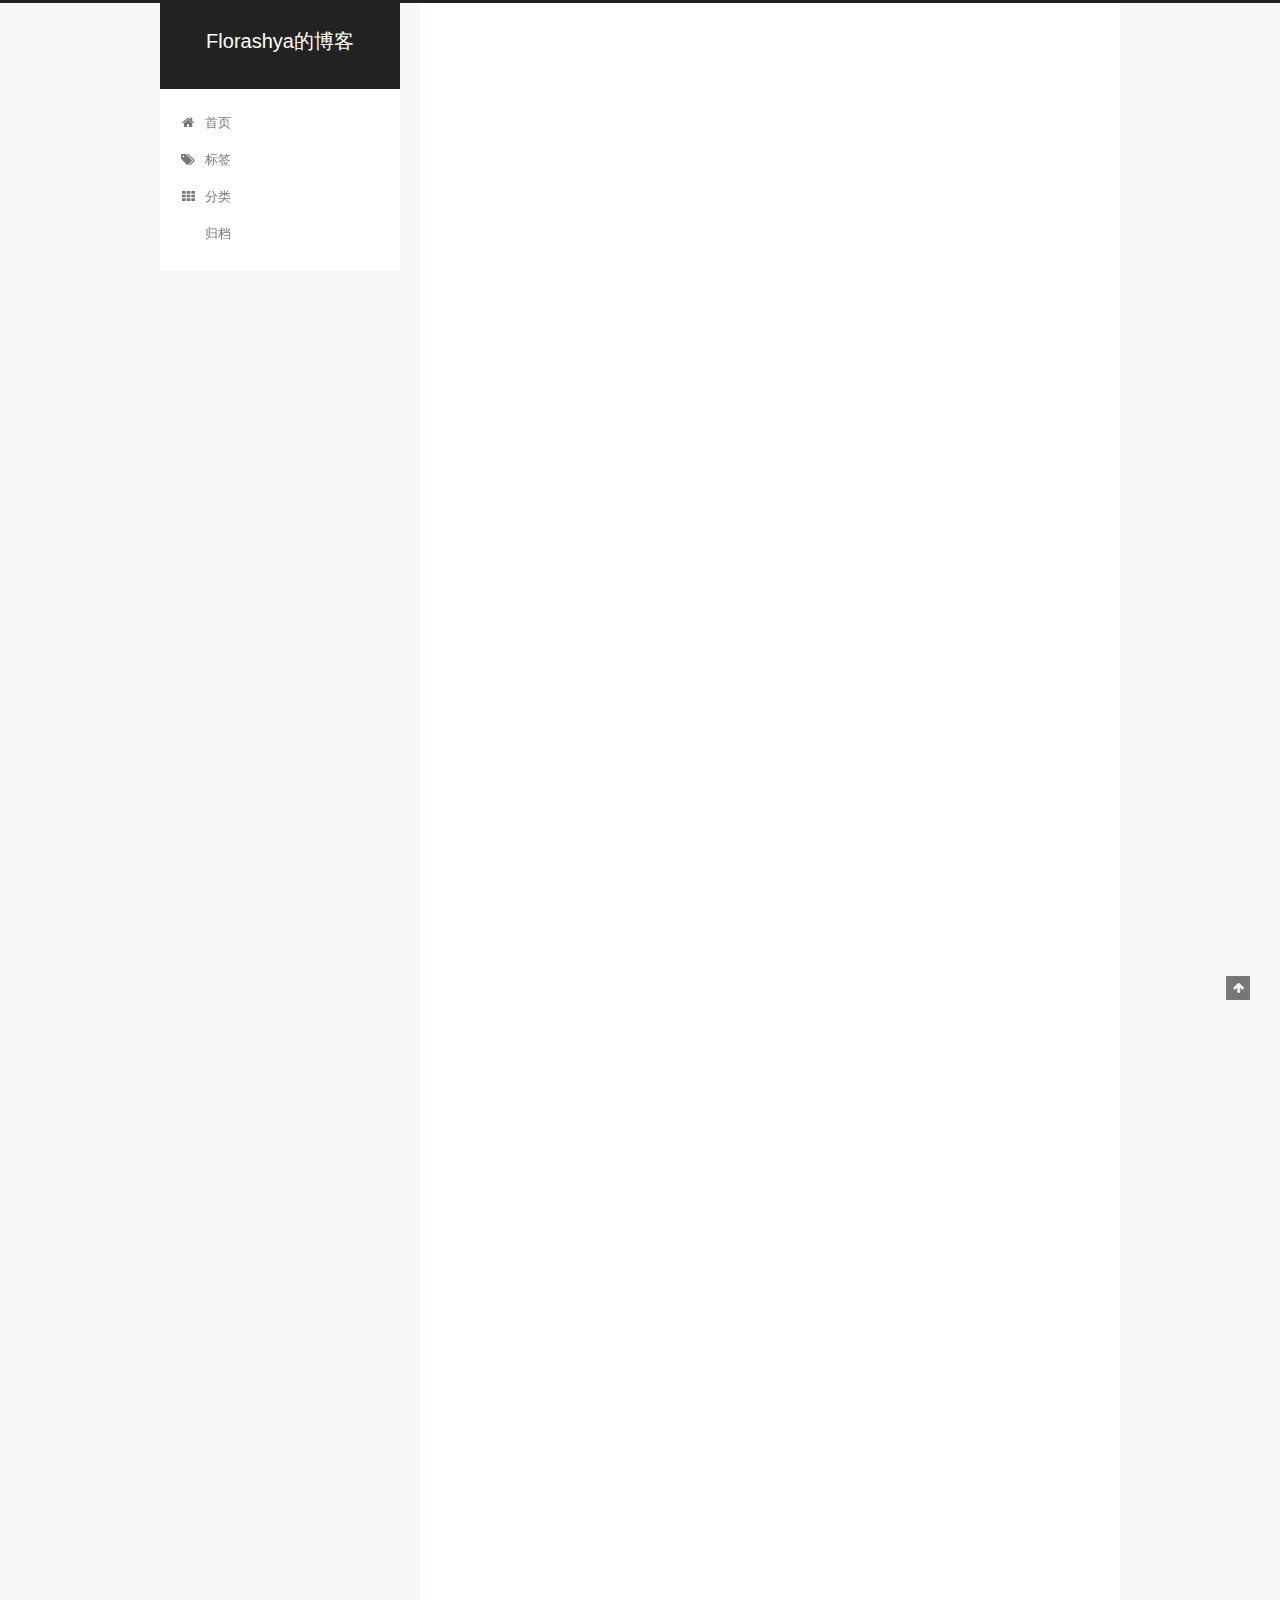
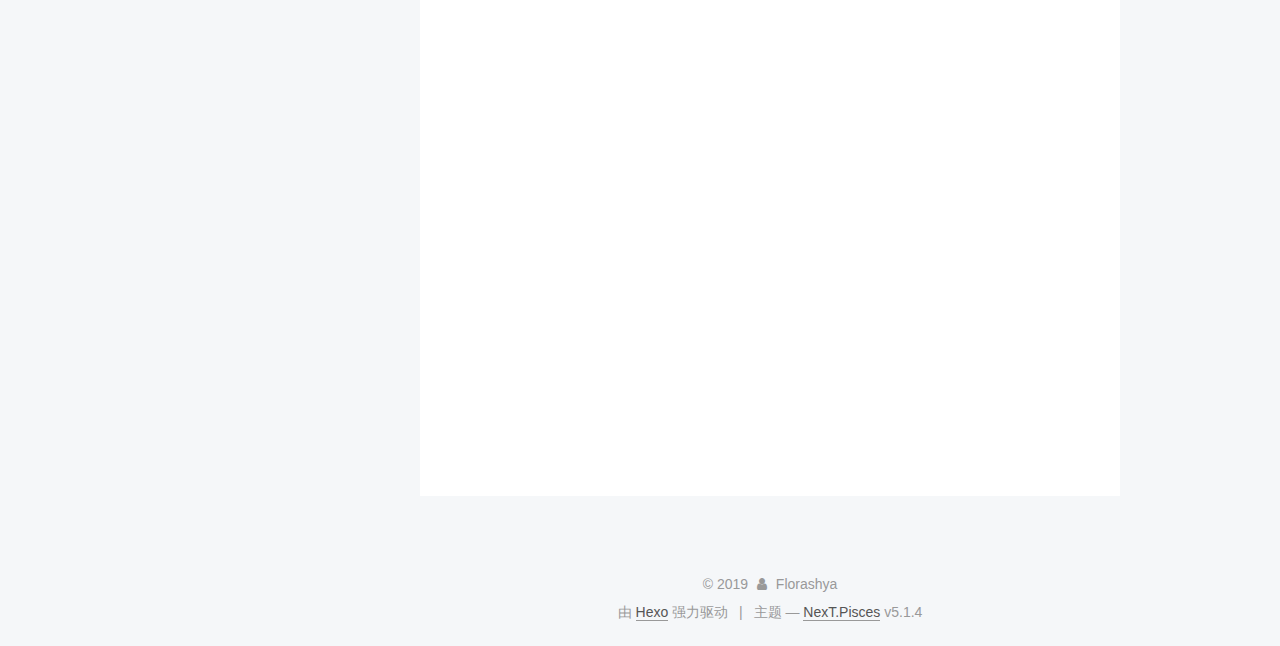
<file: index.html>
<!DOCTYPE html>



  


<html class="theme-next pisces use-motion" lang="zh-Hans">
<head><meta name="generator" content="Hexo 3.9.0">
  <meta charset="UTF-8">
<meta http-equiv="X-UA-Compatible" content="IE=edge">
<meta name="viewport" content="width=device-width, initial-scale=1, maximum-scale=1">
<meta name="theme-color" content="#222">









<meta http-equiv="Cache-Control" content="no-transform">
<meta http-equiv="Cache-Control" content="no-siteapp">
















  
  
  <link href="/lib/fancybox/source/jquery.fancybox.css?v=2.1.5" rel="stylesheet" type="text/css">







<link href="/lib/font-awesome/css/font-awesome.min.css?v=4.6.2" rel="stylesheet" type="text/css">

<link href="/css/main.css?v=5.1.4" rel="stylesheet" type="text/css">


  <link rel="apple-touch-icon" sizes="180x180" href="/images/apple-touch-icon-next.png?v=5.1.4">


  <link rel="icon" type="image/png" sizes="32x32" href="/images/favicon-32x32-next.png?v=5.1.4">


  <link rel="icon" type="image/png" sizes="16x16" href="/images/favicon-16x16-next.png?v=5.1.4">


  <link rel="mask-icon" href="/images/logo.svg?v=5.1.4" color="#222">





  <meta name="keywords" content="Hexo, NexT">










<meta property="og:type" content="website">
<meta property="og:title" content="Florashya的博客">
<meta property="og:url" content="http://florashya.github.io/index.html">
<meta property="og:site_name" content="Florashya的博客">
<meta property="og:locale" content="zh-Hans">
<meta name="twitter:card" content="summary">
<meta name="twitter:title" content="Florashya的博客">



<script type="text/javascript" id="hexo.configurations">
  var NexT = window.NexT || {};
  var CONFIG = {
    root: '/',
    scheme: 'Pisces',
    version: '5.1.4',
    sidebar: {"position":"left","display":"post","offset":12,"b2t":false,"scrollpercent":false,"onmobile":false},
    fancybox: true,
    tabs: true,
    motion: {"enable":true,"async":false,"transition":{"post_block":"fadeIn","post_header":"slideDownIn","post_body":"slideDownIn","coll_header":"slideLeftIn","sidebar":"slideUpIn"}},
    duoshuo: {
      userId: '0',
      author: '博主'
    },
    algolia: {
      applicationID: '',
      apiKey: '',
      indexName: '',
      hits: {"per_page":10},
      labels: {"input_placeholder":"Search for Posts","hits_empty":"We didn't find any results for the search: ${query}","hits_stats":"${hits} results found in ${time} ms"}
    }
  };
</script>



  <link rel="canonical" href="http://florashya.github.io/">





  <title>Florashya的博客</title>
  








</head>

<body itemscope itemtype="http://schema.org/WebPage" lang="zh-Hans">

  
  
    
  

  <div class="container sidebar-position-left 
  page-home">
    <div class="headband"></div>

    <header id="header" class="header" itemscope itemtype="http://schema.org/WPHeader">
      <div class="header-inner"><div class="site-brand-wrapper">
  <div class="site-meta ">
    

    <div class="custom-logo-site-title">
      <a href="/" class="brand" rel="start">
        <span class="logo-line-before"><i></i></span>
        <span class="site-title">Florashya的博客</span>
        <span class="logo-line-after"><i></i></span>
      </a>
    </div>
      
        <p class="site-subtitle"></p>
      
  </div>

  <div class="site-nav-toggle">
    <button>
      <span class="btn-bar"></span>
      <span class="btn-bar"></span>
      <span class="btn-bar"></span>
    </button>
  </div>
</div>

<nav class="site-nav">
  

  
    <ul id="menu" class="menu">
      
        
        <li class="menu-item menu-item-home">
          <a href="/" rel="section">
            
              <i class="menu-item-icon fa fa-fw fa-home"></i> <br>
            
            首页
          </a>
        </li>
      
        
        <li class="menu-item menu-item-tags">
          <a href="/tags/" rel="section">
            
              <i class="menu-item-icon fa fa-fw fa-tags"></i> <br>
            
            标签
          </a>
        </li>
      
        
        <li class="menu-item menu-item-categories">
          <a href="/categories/" rel="section">
            
              <i class="menu-item-icon fa fa-fw fa-th"></i> <br>
            
            分类
          </a>
        </li>
      
        
        <li class="menu-item menu-item-archives">
          <a href="/archives/" rel="section">
            
              <i class="menu-item-icon fa fa-fw fa-archives"></i> <br>
            
            归档
          </a>
        </li>
      

      
    </ul>
  

  
</nav>



 </div>
    </header>

    <main id="main" class="main">
      <div class="main-inner">
        <div class="content-wrap">
          <div id="content" class="content">
            
  <section id="posts" class="posts-expand">
    
      

  

  
  
  

  <article class="post post-type-normal" itemscope itemtype="http://schema.org/Article">
  
  
  
  <div class="post-block">
    <link itemprop="mainEntityOfPage" href="http://florashya.github.io/2019/09/08/我的第一篇博客/">

    <span hidden itemprop="author" itemscope itemtype="http://schema.org/Person">
      <meta itemprop="name" content="Florashya">
      <meta itemprop="description" content>
      <meta itemprop="image" content="/images/avatar.jpeg">
    </span>

    <span hidden itemprop="publisher" itemscope itemtype="http://schema.org/Organization">
      <meta itemprop="name" content="Florashya的博客">
    </span>

    
      <header class="post-header">

        
        
          <h1 class="post-title" itemprop="name headline">
                
                <a class="post-title-link" href="/2019/09/08/我的第一篇博客/" itemprop="url">我的第一篇博客</a></h1>
        

        <div class="post-meta">
          <span class="post-time">
            
              <span class="post-meta-item-icon">
                <i class="fa fa-calendar-o"></i>
              </span>
              
                <span class="post-meta-item-text">发表于</span>
              
              <time title="创建于" itemprop="dateCreated datePublished" datetime="2019-09-08T19:17:39+08:00">
                2019-09-08
              </time>
            

            

            
          </span>

          
            <span class="post-category">
            
              <span class="post-meta-divider">|</span>
            
              <span class="post-meta-item-icon">
                <i class="fa fa-folder-o"></i>
              </span>
              
                <span class="post-meta-item-text">分类于</span>
              
              
                <span itemprop="about" itemscope itemtype="http://schema.org/Thing">
                  <a href="/categories/Diary/" itemprop="url" rel="index">
                    <span itemprop="name">Diary</span>
                  </a>
                </span>

                
                
              
            </span>
          

          
            
          

          
          

          

          

          

        </div>
      </header>
    

    
    
    
    <div class="post-body" itemprop="articleBody">

      
      

      
        
          
            <p>我建立这个博客，主要是为了记录自己的生活，分享生活中的喜怒哀乐，点点滴滴。同时，我也会练习自己的写作技巧，在这个博客中分享我的创作。</p>
<h2 id="关于我"><a href="#关于我" class="headerlink" title="关于我"></a>关于我</h2><p>我是一名刚毕业的大学毕业生，性别男，从事机械加工行业，不是程序员的我对诸如MD文档或HTML之类的知识比较缺乏，但是我热爱学习以提高自己。</p>
<h2 id="如何找到我"><a href="#如何找到我" class="headerlink" title="如何找到我"></a>如何找到我</h2><h3 id="QQ-TIM"><a href="#QQ-TIM" class="headerlink" title="QQ/TIM"></a>QQ/TIM</h3><p>我是一个依旧在使用QQ的人，虽然由于工作关系，我现在已经不是很频繁地使用，但是大家可以记住我的QQ号码。<br>我的QQ号码是：357011765<br>此QQ账号同样开通了QQ邮箱，大家也可以给我发送电子邮件。</p>
<h3 id="微信"><a href="#微信" class="headerlink" title="微信"></a>微信</h3><p>我的微信公众号：神奇世界观<br>私人账号由于好友太多，且用于个人隐私生活使用比较频繁，我就不放上来啦。</p>
<h2 id="总结"><a href="#总结" class="headerlink" title="总结"></a>总结</h2><p>作为一名工科生的我，文字能力较为薄弱，希望在接下来的日子里，能够通过编写博客来提升自己，相信我可以借此，学会向他人展示自己。</p>

          
        
      
    </div>
    
    
    

    

    

    

    <footer class="post-footer">
      

      

      

      
      
        <div class="post-eof"></div>
      
    </footer>
  </div>
  
  
  
  </article>


    
      

  

  
  
  

  <article class="post post-type-normal" itemscope itemtype="http://schema.org/Article">
  
  
  
  <div class="post-block">
    <link itemprop="mainEntityOfPage" href="http://florashya.github.io/2019/09/08/hello-world/">

    <span hidden itemprop="author" itemscope itemtype="http://schema.org/Person">
      <meta itemprop="name" content="Florashya">
      <meta itemprop="description" content>
      <meta itemprop="image" content="/images/avatar.jpeg">
    </span>

    <span hidden itemprop="publisher" itemscope itemtype="http://schema.org/Organization">
      <meta itemprop="name" content="Florashya的博客">
    </span>

    
      <header class="post-header">

        
        
          <h1 class="post-title" itemprop="name headline">
                
                <a class="post-title-link" href="/2019/09/08/hello-world/" itemprop="url">Hello World</a></h1>
        

        <div class="post-meta">
          <span class="post-time">
            
              <span class="post-meta-item-icon">
                <i class="fa fa-calendar-o"></i>
              </span>
              
                <span class="post-meta-item-text">发表于</span>
              
              <time title="创建于" itemprop="dateCreated datePublished" datetime="2019-09-08T19:10:00+08:00">
                2019-09-08
              </time>
            

            

            
          </span>

          
            <span class="post-category">
            
              <span class="post-meta-divider">|</span>
            
              <span class="post-meta-item-icon">
                <i class="fa fa-folder-o"></i>
              </span>
              
                <span class="post-meta-item-text">分类于</span>
              
              
                <span itemprop="about" itemscope itemtype="http://schema.org/Thing">
                  <a href="/categories/Diary/" itemprop="url" rel="index">
                    <span itemprop="name">Diary</span>
                  </a>
                </span>

                
                
              
            </span>
          

          
            
          

          
          

          

          

          

        </div>
      </header>
    

    
    
    
    <div class="post-body" itemprop="articleBody">

      
      

      
        
          
            <p>欢迎来到 <a href="https://hexo.io/" target="_blank" rel="noopener">Hexo</a>! 这是你的第一篇文章。 查看 <a href="https://hexo.io/docs/" target="_blank" rel="noopener">文档</a> 以获得更多信息。 如果你在使用Hexo的过程中有任何问题，你可以在<a href="https://hexo.io/docs/troubleshooting.html" target="_blank" rel="noopener">故障排除</a>中找到答案，你也可以在 <a href="https://github.com/hexojs/hexo/issues" target="_blank" rel="noopener">GitHub</a>向我询问。</p>
<h2 id="快速开始"><a href="#快速开始" class="headerlink" title="快速开始"></a>快速开始</h2><h3 id="新建一篇新的博文"><a href="#新建一篇新的博文" class="headerlink" title="新建一篇新的博文"></a>新建一篇新的博文</h3><figure class="highlight bash"><table><tr><td class="gutter"><pre><span class="line">1</span><br></pre></td><td class="code"><pre><span class="line">$ hexo new <span class="string">"My New Post"</span></span><br></pre></td></tr></table></figure>

<p>更多信息: <a href="https://hexo.io/docs/writing.html" target="_blank" rel="noopener">Writing</a></p>
<h3 id="开启服务"><a href="#开启服务" class="headerlink" title="开启服务"></a>开启服务</h3><figure class="highlight bash"><table><tr><td class="gutter"><pre><span class="line">1</span><br></pre></td><td class="code"><pre><span class="line">$ hexo server</span><br></pre></td></tr></table></figure>

<p>更多信息: <a href="https://hexo.io/docs/server.html" target="_blank" rel="noopener">Server</a></p>
<h3 id="生成静态文件"><a href="#生成静态文件" class="headerlink" title="生成静态文件"></a>生成静态文件</h3><figure class="highlight bash"><table><tr><td class="gutter"><pre><span class="line">1</span><br></pre></td><td class="code"><pre><span class="line">$ hexo generate</span><br></pre></td></tr></table></figure>

<p>更多信息: <a href="https://hexo.io/docs/generating.html" target="_blank" rel="noopener">Generating</a></p>
<h3 id="部署到远程站点"><a href="#部署到远程站点" class="headerlink" title="部署到远程站点"></a>部署到远程站点</h3><figure class="highlight bash"><table><tr><td class="gutter"><pre><span class="line">1</span><br></pre></td><td class="code"><pre><span class="line">$ hexo deploy</span><br></pre></td></tr></table></figure>

<p>更多信息: <a href="https://hexo.io/docs/deployment.html" target="_blank" rel="noopener">Deployment</a></p>
<h2 id="结语"><a href="#结语" class="headerlink" title="结语"></a>结语</h2><p>此文档由Florashya翻译，内容来自hexo官方。</p>

          
        
      
    </div>
    
    
    

    

    

    

    <footer class="post-footer">
      

      

      

      
      
        <div class="post-eof"></div>
      
    </footer>
  </div>
  
  
  
  </article>


    
  </section>

  


          </div>
          


          

        </div>
        
          
  
  <div class="sidebar-toggle">
    <div class="sidebar-toggle-line-wrap">
      <span class="sidebar-toggle-line sidebar-toggle-line-first"></span>
      <span class="sidebar-toggle-line sidebar-toggle-line-middle"></span>
      <span class="sidebar-toggle-line sidebar-toggle-line-last"></span>
    </div>
  </div>

  <aside id="sidebar" class="sidebar">
    
    <div class="sidebar-inner">

      

      

      <section class="site-overview-wrap sidebar-panel sidebar-panel-active">
        <div class="site-overview">
          <div class="site-author motion-element" itemprop="author" itemscope itemtype="http://schema.org/Person">
            
              <img class="site-author-image" itemprop="image" src="/images/avatar.jpeg" alt="Florashya">
            
              <p class="site-author-name" itemprop="name">Florashya</p>
              <p class="site-description motion-element" itemprop="description"></p>
          </div>

          <nav class="site-state motion-element">

            
              <div class="site-state-item site-state-posts">
              
                <a href="/archives/">
              
                  <span class="site-state-item-count">2</span>
                  <span class="site-state-item-name">日志</span>
                </a>
              </div>
            

            
              
              
              <div class="site-state-item site-state-categories">
                <a href="/categories/index.html">
                  <span class="site-state-item-count">1</span>
                  <span class="site-state-item-name">分类</span>
                </a>
              </div>
            

            
              
              
              <div class="site-state-item site-state-tags">
                <a href="/tags/index.html">
                  <span class="site-state-item-count">2</span>
                  <span class="site-state-item-name">标签</span>
                </a>
              </div>
            

          </nav>

          

          

          
          

          
          

          

        </div>
      </section>

      

      

    </div>
  </aside>


        
      </div>
    </main>

    <footer id="footer" class="footer">
      <div class="footer-inner">
        <div class="copyright">&copy; <span itemprop="copyrightYear">2019</span>
  <span class="with-love">
    <i class="fa fa-user"></i>
  </span>
  <span class="author" itemprop="copyrightHolder">Florashya</span>

  
</div>


  <div class="powered-by">由 <a class="theme-link" target="_blank" href="https://hexo.io">Hexo</a> 强力驱动</div>



  <span class="post-meta-divider">|</span>



  <div class="theme-info">主题 &mdash; <a class="theme-link" target="_blank" href="https://github.com/iissnan/hexo-theme-next">NexT.Pisces</a> v5.1.4</div>




        







        
      </div>
    </footer>

    
      <div class="back-to-top">
        <i class="fa fa-arrow-up"></i>
        
      </div>
    

    

  </div>

  

<script type="text/javascript">
  if (Object.prototype.toString.call(window.Promise) !== '[object Function]') {
    window.Promise = null;
  }
</script>









  












  
  
    <script type="text/javascript" src="/lib/jquery/index.js?v=2.1.3"></script>
  

  
  
    <script type="text/javascript" src="/lib/fastclick/lib/fastclick.min.js?v=1.0.6"></script>
  

  
  
    <script type="text/javascript" src="/lib/jquery_lazyload/jquery.lazyload.js?v=1.9.7"></script>
  

  
  
    <script type="text/javascript" src="/lib/velocity/velocity.min.js?v=1.2.1"></script>
  

  
  
    <script type="text/javascript" src="/lib/velocity/velocity.ui.min.js?v=1.2.1"></script>
  

  
  
    <script type="text/javascript" src="/lib/fancybox/source/jquery.fancybox.pack.js?v=2.1.5"></script>
  


  


  <script type="text/javascript" src="/js/src/utils.js?v=5.1.4"></script>

  <script type="text/javascript" src="/js/src/motion.js?v=5.1.4"></script>



  
  


  <script type="text/javascript" src="/js/src/affix.js?v=5.1.4"></script>

  <script type="text/javascript" src="/js/src/schemes/pisces.js?v=5.1.4"></script>



  

  


  <script type="text/javascript" src="/js/src/bootstrap.js?v=5.1.4"></script>



  


  




	





  





  












  





  

  

  

  
  

  

  

  

</body>
</html>
</file>
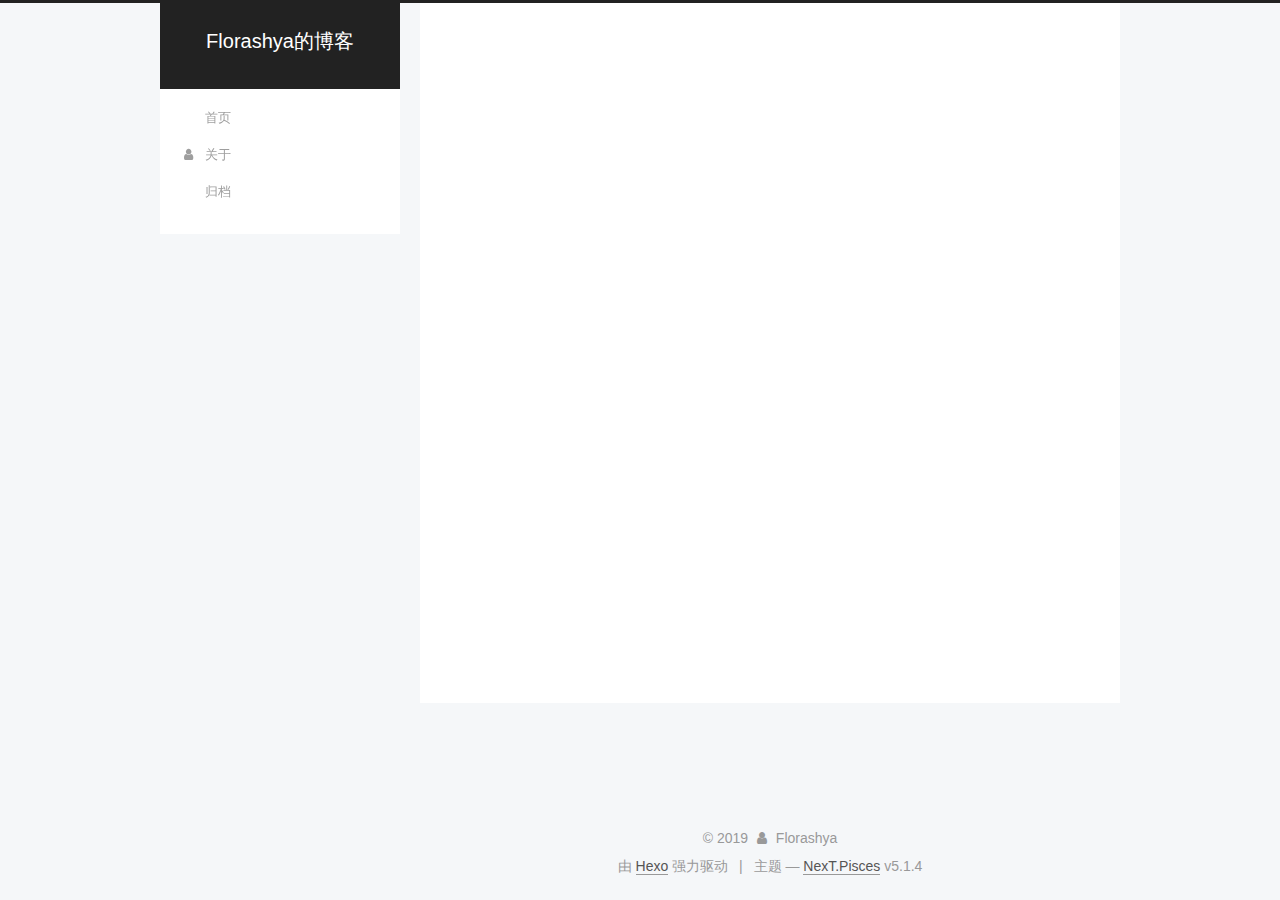
<file: archives/index.html>
<!DOCTYPE html>



  


<html class="theme-next pisces use-motion" lang="zh-Hans">
<head><meta name="generator" content="Hexo 3.9.0">
  <meta charset="UTF-8">
<meta http-equiv="X-UA-Compatible" content="IE=edge">
<meta name="viewport" content="width=device-width, initial-scale=1, maximum-scale=1">
<meta name="theme-color" content="#222">









<meta http-equiv="Cache-Control" content="no-transform">
<meta http-equiv="Cache-Control" content="no-siteapp">
















  
  
  <link href="/lib/fancybox/source/jquery.fancybox.css?v=2.1.5" rel="stylesheet" type="text/css">







<link href="/lib/font-awesome/css/font-awesome.min.css?v=4.6.2" rel="stylesheet" type="text/css">

<link href="/css/main.css?v=5.1.4" rel="stylesheet" type="text/css">


  <link rel="apple-touch-icon" sizes="180x180" href="/images/apple-touch-icon-next.png?v=5.1.4">


  <link rel="icon" type="image/png" sizes="32x32" href="/images/favicon-32x32-next.png?v=5.1.4">


  <link rel="icon" type="image/png" sizes="16x16" href="/images/favicon-16x16-next.png?v=5.1.4">


  <link rel="mask-icon" href="/images/logo.svg?v=5.1.4" color="#222">





  <meta name="keywords" content="Hexo, NexT">










<meta property="og:type" content="website">
<meta property="og:title" content="Florashya的博客">
<meta property="og:url" content="http://florashya.github.io/archives/index.html">
<meta property="og:site_name" content="Florashya的博客">
<meta property="og:locale" content="zh-Hans">
<meta name="twitter:card" content="summary">
<meta name="twitter:title" content="Florashya的博客">



<script type="text/javascript" id="hexo.configurations">
  var NexT = window.NexT || {};
  var CONFIG = {
    root: '/',
    scheme: 'Pisces',
    version: '5.1.4',
    sidebar: {"position":"left","display":"post","offset":12,"b2t":false,"scrollpercent":false,"onmobile":false},
    fancybox: true,
    tabs: true,
    motion: {"enable":true,"async":false,"transition":{"post_block":"fadeIn","post_header":"slideDownIn","post_body":"slideDownIn","coll_header":"slideLeftIn","sidebar":"slideUpIn"}},
    duoshuo: {
      userId: '0',
      author: '博主'
    },
    algolia: {
      applicationID: '',
      apiKey: '',
      indexName: '',
      hits: {"per_page":10},
      labels: {"input_placeholder":"Search for Posts","hits_empty":"We didn't find any results for the search: ${query}","hits_stats":"${hits} results found in ${time} ms"}
    }
  };
</script>



  <link rel="canonical" href="http://florashya.github.io/archives/">





  <title>归档 | Florashya的博客</title>
  








</head>

<body itemscope itemtype="http://schema.org/WebPage" lang="zh-Hans">

  
  
    
  

  <div class="container sidebar-position-left page-archive">
    <div class="headband"></div>

    <header id="header" class="header" itemscope itemtype="http://schema.org/WPHeader">
      <div class="header-inner"><div class="site-brand-wrapper">
  <div class="site-meta ">
    

    <div class="custom-logo-site-title">
      <a href="/" class="brand" rel="start">
        <span class="logo-line-before"><i></i></span>
        <span class="site-title">Florashya的博客</span>
        <span class="logo-line-after"><i></i></span>
      </a>
    </div>
      
        <p class="site-subtitle"></p>
      
  </div>

  <div class="site-nav-toggle">
    <button>
      <span class="btn-bar"></span>
      <span class="btn-bar"></span>
      <span class="btn-bar"></span>
    </button>
  </div>
</div>

<nav class="site-nav">
  

  
    <ul id="menu" class="menu">
      
        
        <li class="menu-item menu-item-home">
          <a href="/" rel="section">
            
              <i class="menu-item-icon fa fa-fw fa-首页"></i> <br>
            
            首页
          </a>
        </li>
      
        
        <li class="menu-item menu-item-about">
          <a href="/about/" rel="section">
            
              <i class="menu-item-icon fa fa-fw fa-user"></i> <br>
            
            关于
          </a>
        </li>
      
        
        <li class="menu-item menu-item-archives">
          <a href="/archives/" rel="section">
            
              <i class="menu-item-icon fa fa-fw fa-归档"></i> <br>
            
            归档
          </a>
        </li>
      

      
    </ul>
  

  
</nav>



 </div>
    </header>

    <main id="main" class="main">
      <div class="main-inner">
        <div class="content-wrap">
          <div id="content" class="content">
            

  
  
  
  <div class="post-block archive">
    <div id="posts" class="posts-collapse">
      <span class="archive-move-on"></span>

      <span class="archive-page-counter">
        
        
        
          
        
        嗯..! 目前共计 2 篇日志。 继续努力。
      </span>

      

        
        
        

        
          
          <div class="collection-title">
            <h1 class="archive-year" id="archive-year-2019">2019</h1>
          </div>
        
        

        

  <article class="post post-type-normal" itemscope itemtype="http://schema.org/Article">
    <header class="post-header">

      <h2 class="post-title">
        
            <a class="post-title-link" href="/2019/09/08/我的第一篇博客/" itemprop="url">
              
                <span itemprop="name">我的第一篇博客</span>
              
            </a>
        
      </h2>

      <div class="post-meta">
        <time class="post-time" itemprop="dateCreated" datetime="2019-09-08T19:17:39+08:00" content="2019-09-08">
          09-08
        </time>
      </div>

    </header>
  </article>



      

        
        
        

        
        

        

  <article class="post post-type-normal" itemscope itemtype="http://schema.org/Article">
    <header class="post-header">

      <h2 class="post-title">
        
            <a class="post-title-link" href="/2019/09/08/hello-world/" itemprop="url">
              
                <span itemprop="name">Hello World</span>
              
            </a>
        
      </h2>

      <div class="post-meta">
        <time class="post-time" itemprop="dateCreated" datetime="2019-09-08T19:08:05+08:00" content="2019-09-08">
          09-08
        </time>
      </div>

    </header>
  </article>



      

    </div>
  </div>
  
  
  

  



          </div>
          


          

        </div>
        
          
  
  <div class="sidebar-toggle">
    <div class="sidebar-toggle-line-wrap">
      <span class="sidebar-toggle-line sidebar-toggle-line-first"></span>
      <span class="sidebar-toggle-line sidebar-toggle-line-middle"></span>
      <span class="sidebar-toggle-line sidebar-toggle-line-last"></span>
    </div>
  </div>

  <aside id="sidebar" class="sidebar">
    
    <div class="sidebar-inner">

      

      

      <section class="site-overview-wrap sidebar-panel sidebar-panel-active">
        <div class="site-overview">
          <div class="site-author motion-element" itemprop="author" itemscope itemtype="http://schema.org/Person">
            
              <img class="site-author-image" itemprop="image" src="/images/avatar.jpeg" alt="Florashya">
            
              <p class="site-author-name" itemprop="name">Florashya</p>
              <p class="site-description motion-element" itemprop="description"></p>
          </div>

          <nav class="site-state motion-element">

            
              <div class="site-state-item site-state-posts">
              
                <a href="/archives/">
              
                  <span class="site-state-item-count">2</span>
                  <span class="site-state-item-name">日志</span>
                </a>
              </div>
            

            
              
              
              <div class="site-state-item site-state-categories">
                
                  <span class="site-state-item-count">1</span>
                  <span class="site-state-item-name">分类</span>
                
              </div>
            

            
              
              
              <div class="site-state-item site-state-tags">
                
                  <span class="site-state-item-count">2</span>
                  <span class="site-state-item-name">标签</span>
                
              </div>
            

          </nav>

          

          

          
          

          
          

          

        </div>
      </section>

      

      

    </div>
  </aside>


        
      </div>
    </main>

    <footer id="footer" class="footer">
      <div class="footer-inner">
        <div class="copyright">&copy; <span itemprop="copyrightYear">2019</span>
  <span class="with-love">
    <i class="fa fa-user"></i>
  </span>
  <span class="author" itemprop="copyrightHolder">Florashya</span>

  
</div>


  <div class="powered-by">由 <a class="theme-link" target="_blank" href="https://hexo.io">Hexo</a> 强力驱动</div>



  <span class="post-meta-divider">|</span>



  <div class="theme-info">主题 &mdash; <a class="theme-link" target="_blank" href="https://github.com/iissnan/hexo-theme-next">NexT.Pisces</a> v5.1.4</div>




        







        
      </div>
    </footer>

    
      <div class="back-to-top">
        <i class="fa fa-arrow-up"></i>
        
      </div>
    

    

  </div>

  

<script type="text/javascript">
  if (Object.prototype.toString.call(window.Promise) !== '[object Function]') {
    window.Promise = null;
  }
</script>









  












  
  
    <script type="text/javascript" src="/lib/jquery/index.js?v=2.1.3"></script>
  

  
  
    <script type="text/javascript" src="/lib/fastclick/lib/fastclick.min.js?v=1.0.6"></script>
  

  
  
    <script type="text/javascript" src="/lib/jquery_lazyload/jquery.lazyload.js?v=1.9.7"></script>
  

  
  
    <script type="text/javascript" src="/lib/velocity/velocity.min.js?v=1.2.1"></script>
  

  
  
    <script type="text/javascript" src="/lib/velocity/velocity.ui.min.js?v=1.2.1"></script>
  

  
  
    <script type="text/javascript" src="/lib/fancybox/source/jquery.fancybox.pack.js?v=2.1.5"></script>
  


  


  <script type="text/javascript" src="/js/src/utils.js?v=5.1.4"></script>

  <script type="text/javascript" src="/js/src/motion.js?v=5.1.4"></script>



  
  


  <script type="text/javascript" src="/js/src/affix.js?v=5.1.4"></script>

  <script type="text/javascript" src="/js/src/schemes/pisces.js?v=5.1.4"></script>



  

  


  <script type="text/javascript" src="/js/src/bootstrap.js?v=5.1.4"></script>



  


  




	





  





  












  





  

  

  

  
  

  

  

  

</body>
</html>
</file>
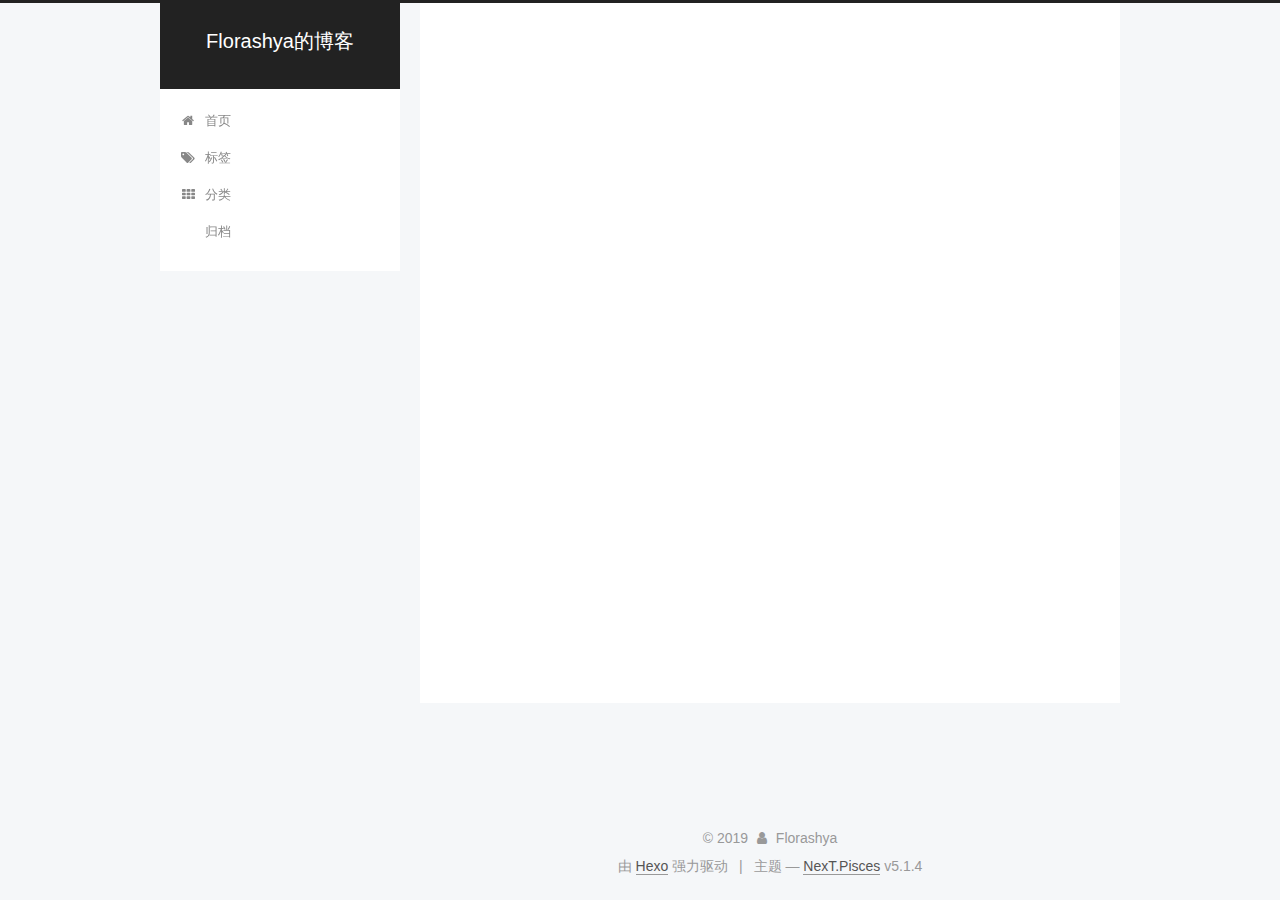
<file: categories/index.html>
<!DOCTYPE html>



  


<html class="theme-next pisces use-motion" lang="zh-Hans">
<head><meta name="generator" content="Hexo 3.9.0">
  <meta charset="UTF-8">
<meta http-equiv="X-UA-Compatible" content="IE=edge">
<meta name="viewport" content="width=device-width, initial-scale=1, maximum-scale=1">
<meta name="theme-color" content="#222">









<meta http-equiv="Cache-Control" content="no-transform">
<meta http-equiv="Cache-Control" content="no-siteapp">
















  
  
  <link href="/lib/fancybox/source/jquery.fancybox.css?v=2.1.5" rel="stylesheet" type="text/css">







<link href="/lib/font-awesome/css/font-awesome.min.css?v=4.6.2" rel="stylesheet" type="text/css">

<link href="/css/main.css?v=5.1.4" rel="stylesheet" type="text/css">


  <link rel="apple-touch-icon" sizes="180x180" href="/images/apple-touch-icon-next.png?v=5.1.4">


  <link rel="icon" type="image/png" sizes="32x32" href="/images/favicon-32x32-next.png?v=5.1.4">


  <link rel="icon" type="image/png" sizes="16x16" href="/images/favicon-16x16-next.png?v=5.1.4">


  <link rel="mask-icon" href="/images/logo.svg?v=5.1.4" color="#222">





  <meta name="keywords" content="Hexo, NexT">










<meta property="og:type" content="website">
<meta property="og:title" content="categories">
<meta property="og:url" content="http://florashya.github.io/categories/index.html">
<meta property="og:site_name" content="Florashya的博客">
<meta property="og:locale" content="zh-Hans">
<meta property="og:updated_time" content="2019-09-08T13:22:16.398Z">
<meta name="twitter:card" content="summary">
<meta name="twitter:title" content="categories">



<script type="text/javascript" id="hexo.configurations">
  var NexT = window.NexT || {};
  var CONFIG = {
    root: '/',
    scheme: 'Pisces',
    version: '5.1.4',
    sidebar: {"position":"left","display":"post","offset":12,"b2t":false,"scrollpercent":false,"onmobile":false},
    fancybox: true,
    tabs: true,
    motion: {"enable":true,"async":false,"transition":{"post_block":"fadeIn","post_header":"slideDownIn","post_body":"slideDownIn","coll_header":"slideLeftIn","sidebar":"slideUpIn"}},
    duoshuo: {
      userId: '0',
      author: '博主'
    },
    algolia: {
      applicationID: '',
      apiKey: '',
      indexName: '',
      hits: {"per_page":10},
      labels: {"input_placeholder":"Search for Posts","hits_empty":"We didn't find any results for the search: ${query}","hits_stats":"${hits} results found in ${time} ms"}
    }
  };
</script>



  <link rel="canonical" href="http://florashya.github.io/categories/">





  <title>categories | Florashya的博客</title>
  








</head>

<body itemscope itemtype="http://schema.org/WebPage" lang="zh-Hans">

  
  
    
  

  <div class="container sidebar-position-left page-post-detail">
    <div class="headband"></div>

    <header id="header" class="header" itemscope itemtype="http://schema.org/WPHeader">
      <div class="header-inner"><div class="site-brand-wrapper">
  <div class="site-meta ">
    

    <div class="custom-logo-site-title">
      <a href="/" class="brand" rel="start">
        <span class="logo-line-before"><i></i></span>
        <span class="site-title">Florashya的博客</span>
        <span class="logo-line-after"><i></i></span>
      </a>
    </div>
      
        <p class="site-subtitle"></p>
      
  </div>

  <div class="site-nav-toggle">
    <button>
      <span class="btn-bar"></span>
      <span class="btn-bar"></span>
      <span class="btn-bar"></span>
    </button>
  </div>
</div>

<nav class="site-nav">
  

  
    <ul id="menu" class="menu">
      
        
        <li class="menu-item menu-item-home">
          <a href="/" rel="section">
            
              <i class="menu-item-icon fa fa-fw fa-home"></i> <br>
            
            首页
          </a>
        </li>
      
        
        <li class="menu-item menu-item-tags">
          <a href="/tags/" rel="section">
            
              <i class="menu-item-icon fa fa-fw fa-tags"></i> <br>
            
            标签
          </a>
        </li>
      
        
        <li class="menu-item menu-item-categories">
          <a href="/categories/" rel="section">
            
              <i class="menu-item-icon fa fa-fw fa-th"></i> <br>
            
            分类
          </a>
        </li>
      
        
        <li class="menu-item menu-item-archives">
          <a href="/archives/" rel="section">
            
              <i class="menu-item-icon fa fa-fw fa-archives"></i> <br>
            
            归档
          </a>
        </li>
      

      
    </ul>
  

  
</nav>



 </div>
    </header>

    <main id="main" class="main">
      <div class="main-inner">
        <div class="content-wrap">
          <div id="content" class="content">
            

  <div id="posts" class="posts-expand">
    
    
    
    <div class="post-block page">
      <header class="post-header">

	<h1 class="post-title" itemprop="name headline">categories</h1>



</header>

      
      
      
      <div class="post-body">
        
        
          <div class="category-all-page">
            <div class="category-all-title">
                目前共计 1 个分类
            </div>
            <div class="category-all">
              <ul class="category-list"><li class="category-list-item"><a class="category-list-link" href="/categories/Diary/">Diary</a><span class="category-list-count">2</span></li></ul>
            </div>
          </div>
        
      </div>
      
      
      
    </div>
    
    
    
  </div>


          </div>
          


          

        </div>
        
          
  
  <div class="sidebar-toggle">
    <div class="sidebar-toggle-line-wrap">
      <span class="sidebar-toggle-line sidebar-toggle-line-first"></span>
      <span class="sidebar-toggle-line sidebar-toggle-line-middle"></span>
      <span class="sidebar-toggle-line sidebar-toggle-line-last"></span>
    </div>
  </div>

  <aside id="sidebar" class="sidebar">
    
    <div class="sidebar-inner">

      

      

      <section class="site-overview-wrap sidebar-panel sidebar-panel-active">
        <div class="site-overview">
          <div class="site-author motion-element" itemprop="author" itemscope itemtype="http://schema.org/Person">
            
              <img class="site-author-image" itemprop="image" src="/images/avatar.jpeg" alt="Florashya">
            
              <p class="site-author-name" itemprop="name">Florashya</p>
              <p class="site-description motion-element" itemprop="description"></p>
          </div>

          <nav class="site-state motion-element">

            
              <div class="site-state-item site-state-posts">
              
                <a href="/archives/">
              
                  <span class="site-state-item-count">2</span>
                  <span class="site-state-item-name">日志</span>
                </a>
              </div>
            

            
              
              
              <div class="site-state-item site-state-categories">
                <a href="/categories/index.html">
                  <span class="site-state-item-count">1</span>
                  <span class="site-state-item-name">分类</span>
                </a>
              </div>
            

            
              
              
              <div class="site-state-item site-state-tags">
                <a href="/tags/index.html">
                  <span class="site-state-item-count">2</span>
                  <span class="site-state-item-name">标签</span>
                </a>
              </div>
            

          </nav>

          

          

          
          

          
          

          

        </div>
      </section>

      

      

    </div>
  </aside>


        
      </div>
    </main>

    <footer id="footer" class="footer">
      <div class="footer-inner">
        <div class="copyright">&copy; <span itemprop="copyrightYear">2019</span>
  <span class="with-love">
    <i class="fa fa-user"></i>
  </span>
  <span class="author" itemprop="copyrightHolder">Florashya</span>

  
</div>


  <div class="powered-by">由 <a class="theme-link" target="_blank" href="https://hexo.io">Hexo</a> 强力驱动</div>



  <span class="post-meta-divider">|</span>



  <div class="theme-info">主题 &mdash; <a class="theme-link" target="_blank" href="https://github.com/iissnan/hexo-theme-next">NexT.Pisces</a> v5.1.4</div>




        







        
      </div>
    </footer>

    
      <div class="back-to-top">
        <i class="fa fa-arrow-up"></i>
        
      </div>
    

    

  </div>

  

<script type="text/javascript">
  if (Object.prototype.toString.call(window.Promise) !== '[object Function]') {
    window.Promise = null;
  }
</script>









  












  
  
    <script type="text/javascript" src="/lib/jquery/index.js?v=2.1.3"></script>
  

  
  
    <script type="text/javascript" src="/lib/fastclick/lib/fastclick.min.js?v=1.0.6"></script>
  

  
  
    <script type="text/javascript" src="/lib/jquery_lazyload/jquery.lazyload.js?v=1.9.7"></script>
  

  
  
    <script type="text/javascript" src="/lib/velocity/velocity.min.js?v=1.2.1"></script>
  

  
  
    <script type="text/javascript" src="/lib/velocity/velocity.ui.min.js?v=1.2.1"></script>
  

  
  
    <script type="text/javascript" src="/lib/fancybox/source/jquery.fancybox.pack.js?v=2.1.5"></script>
  


  


  <script type="text/javascript" src="/js/src/utils.js?v=5.1.4"></script>

  <script type="text/javascript" src="/js/src/motion.js?v=5.1.4"></script>



  
  


  <script type="text/javascript" src="/js/src/affix.js?v=5.1.4"></script>

  <script type="text/javascript" src="/js/src/schemes/pisces.js?v=5.1.4"></script>



  
  <script type="text/javascript" src="/js/src/scrollspy.js?v=5.1.4"></script>
<script type="text/javascript" src="/js/src/post-details.js?v=5.1.4"></script>



  


  <script type="text/javascript" src="/js/src/bootstrap.js?v=5.1.4"></script>



  


  




	





  





  












  





  

  

  

  
  

  

  

  

</body>
</html>
</file>
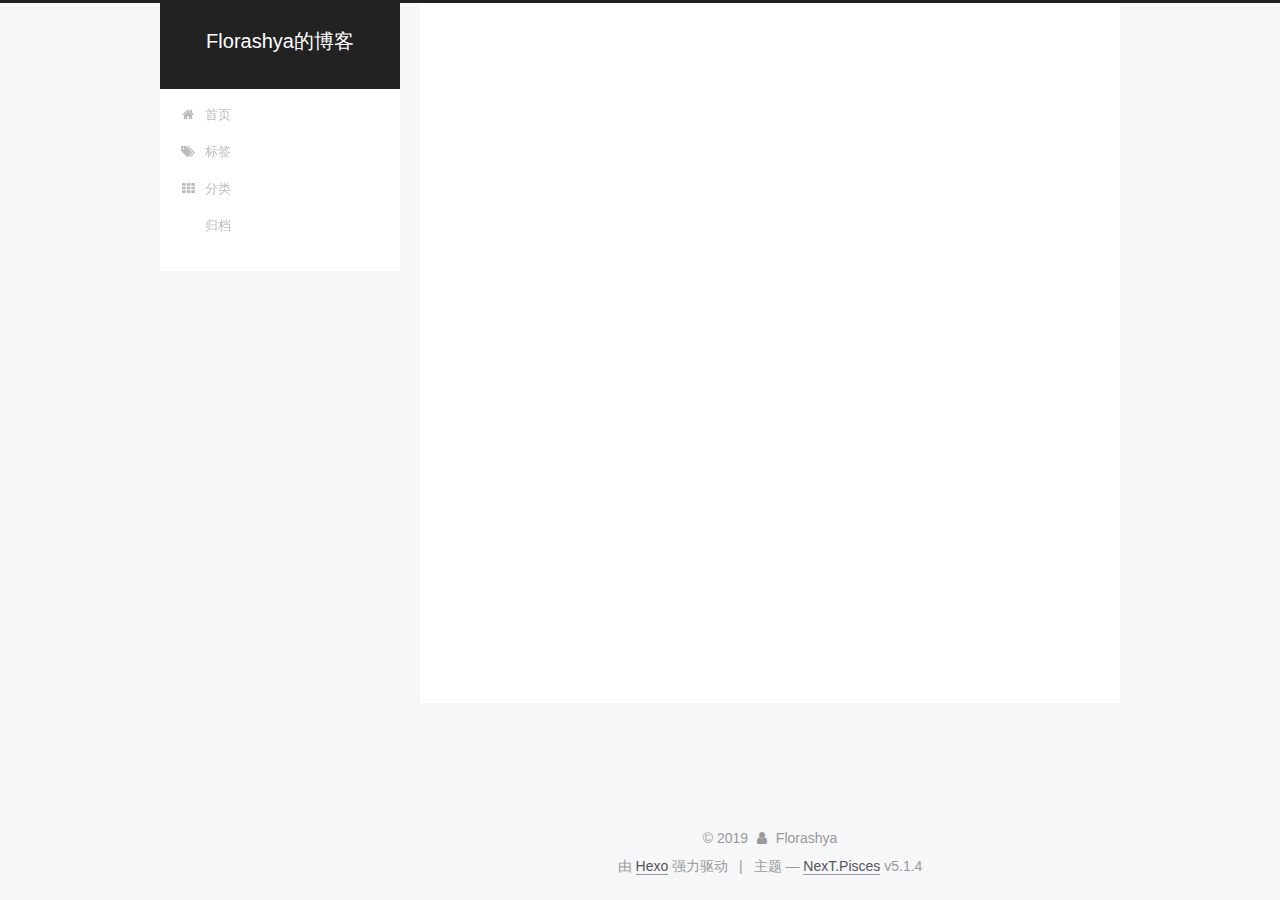
<file: tags/index.html>
<!DOCTYPE html>



  


<html class="theme-next pisces use-motion" lang="zh-Hans">
<head><meta name="generator" content="Hexo 3.9.0">
  <meta charset="UTF-8">
<meta http-equiv="X-UA-Compatible" content="IE=edge">
<meta name="viewport" content="width=device-width, initial-scale=1, maximum-scale=1">
<meta name="theme-color" content="#222">









<meta http-equiv="Cache-Control" content="no-transform">
<meta http-equiv="Cache-Control" content="no-siteapp">
















  
  
  <link href="/lib/fancybox/source/jquery.fancybox.css?v=2.1.5" rel="stylesheet" type="text/css">







<link href="/lib/font-awesome/css/font-awesome.min.css?v=4.6.2" rel="stylesheet" type="text/css">

<link href="/css/main.css?v=5.1.4" rel="stylesheet" type="text/css">


  <link rel="apple-touch-icon" sizes="180x180" href="/images/apple-touch-icon-next.png?v=5.1.4">


  <link rel="icon" type="image/png" sizes="32x32" href="/images/favicon-32x32-next.png?v=5.1.4">


  <link rel="icon" type="image/png" sizes="16x16" href="/images/favicon-16x16-next.png?v=5.1.4">


  <link rel="mask-icon" href="/images/logo.svg?v=5.1.4" color="#222">





  <meta name="keywords" content="Hexo, NexT">










<meta property="og:type" content="website">
<meta property="og:title" content="tags">
<meta property="og:url" content="http://florashya.github.io/tags/index.html">
<meta property="og:site_name" content="Florashya的博客">
<meta property="og:locale" content="zh-Hans">
<meta property="og:updated_time" content="2019-09-08T13:22:36.684Z">
<meta name="twitter:card" content="summary">
<meta name="twitter:title" content="tags">



<script type="text/javascript" id="hexo.configurations">
  var NexT = window.NexT || {};
  var CONFIG = {
    root: '/',
    scheme: 'Pisces',
    version: '5.1.4',
    sidebar: {"position":"left","display":"post","offset":12,"b2t":false,"scrollpercent":false,"onmobile":false},
    fancybox: true,
    tabs: true,
    motion: {"enable":true,"async":false,"transition":{"post_block":"fadeIn","post_header":"slideDownIn","post_body":"slideDownIn","coll_header":"slideLeftIn","sidebar":"slideUpIn"}},
    duoshuo: {
      userId: '0',
      author: '博主'
    },
    algolia: {
      applicationID: '',
      apiKey: '',
      indexName: '',
      hits: {"per_page":10},
      labels: {"input_placeholder":"Search for Posts","hits_empty":"We didn't find any results for the search: ${query}","hits_stats":"${hits} results found in ${time} ms"}
    }
  };
</script>



  <link rel="canonical" href="http://florashya.github.io/tags/">





  <title>tags | Florashya的博客</title>
  








</head>

<body itemscope itemtype="http://schema.org/WebPage" lang="zh-Hans">

  
  
    
  

  <div class="container sidebar-position-left page-post-detail">
    <div class="headband"></div>

    <header id="header" class="header" itemscope itemtype="http://schema.org/WPHeader">
      <div class="header-inner"><div class="site-brand-wrapper">
  <div class="site-meta ">
    

    <div class="custom-logo-site-title">
      <a href="/" class="brand" rel="start">
        <span class="logo-line-before"><i></i></span>
        <span class="site-title">Florashya的博客</span>
        <span class="logo-line-after"><i></i></span>
      </a>
    </div>
      
        <p class="site-subtitle"></p>
      
  </div>

  <div class="site-nav-toggle">
    <button>
      <span class="btn-bar"></span>
      <span class="btn-bar"></span>
      <span class="btn-bar"></span>
    </button>
  </div>
</div>

<nav class="site-nav">
  

  
    <ul id="menu" class="menu">
      
        
        <li class="menu-item menu-item-home">
          <a href="/" rel="section">
            
              <i class="menu-item-icon fa fa-fw fa-home"></i> <br>
            
            首页
          </a>
        </li>
      
        
        <li class="menu-item menu-item-tags">
          <a href="/tags/" rel="section">
            
              <i class="menu-item-icon fa fa-fw fa-tags"></i> <br>
            
            标签
          </a>
        </li>
      
        
        <li class="menu-item menu-item-categories">
          <a href="/categories/" rel="section">
            
              <i class="menu-item-icon fa fa-fw fa-th"></i> <br>
            
            分类
          </a>
        </li>
      
        
        <li class="menu-item menu-item-archives">
          <a href="/archives/" rel="section">
            
              <i class="menu-item-icon fa fa-fw fa-archives"></i> <br>
            
            归档
          </a>
        </li>
      

      
    </ul>
  

  
</nav>



 </div>
    </header>

    <main id="main" class="main">
      <div class="main-inner">
        <div class="content-wrap">
          <div id="content" class="content">
            

  <div id="posts" class="posts-expand">
    
    
    
    <div class="post-block page">
      <header class="post-header">

	<h1 class="post-title" itemprop="name headline">tags</h1>



</header>

      
      
      
      <div class="post-body">
        
        
          <div class="tag-cloud">
            <div class="tag-cloud-title">
                目前共计 2 个标签
            </div>
            <div class="tag-cloud-tags">
              <a href="/tags/hexo/" style="font-size: 12px; color: #ccc">hexo</a> <a href="/tags/introduction/" style="font-size: 12px; color: #ccc">introduction</a>
            </div>
          </div>
        
      </div>
      
      
      
    </div>
    
    
    
  </div>


          </div>
          


          

        </div>
        
          
  
  <div class="sidebar-toggle">
    <div class="sidebar-toggle-line-wrap">
      <span class="sidebar-toggle-line sidebar-toggle-line-first"></span>
      <span class="sidebar-toggle-line sidebar-toggle-line-middle"></span>
      <span class="sidebar-toggle-line sidebar-toggle-line-last"></span>
    </div>
  </div>

  <aside id="sidebar" class="sidebar">
    
    <div class="sidebar-inner">

      

      

      <section class="site-overview-wrap sidebar-panel sidebar-panel-active">
        <div class="site-overview">
          <div class="site-author motion-element" itemprop="author" itemscope itemtype="http://schema.org/Person">
            
              <img class="site-author-image" itemprop="image" src="/images/avatar.jpeg" alt="Florashya">
            
              <p class="site-author-name" itemprop="name">Florashya</p>
              <p class="site-description motion-element" itemprop="description"></p>
          </div>

          <nav class="site-state motion-element">

            
              <div class="site-state-item site-state-posts">
              
                <a href="/archives/">
              
                  <span class="site-state-item-count">2</span>
                  <span class="site-state-item-name">日志</span>
                </a>
              </div>
            

            
              
              
              <div class="site-state-item site-state-categories">
                <a href="/categories/index.html">
                  <span class="site-state-item-count">1</span>
                  <span class="site-state-item-name">分类</span>
                </a>
              </div>
            

            
              
              
              <div class="site-state-item site-state-tags">
                <a href="/tags/index.html">
                  <span class="site-state-item-count">2</span>
                  <span class="site-state-item-name">标签</span>
                </a>
              </div>
            

          </nav>

          

          

          
          

          
          

          

        </div>
      </section>

      

      

    </div>
  </aside>


        
      </div>
    </main>

    <footer id="footer" class="footer">
      <div class="footer-inner">
        <div class="copyright">&copy; <span itemprop="copyrightYear">2019</span>
  <span class="with-love">
    <i class="fa fa-user"></i>
  </span>
  <span class="author" itemprop="copyrightHolder">Florashya</span>

  
</div>


  <div class="powered-by">由 <a class="theme-link" target="_blank" href="https://hexo.io">Hexo</a> 强力驱动</div>



  <span class="post-meta-divider">|</span>



  <div class="theme-info">主题 &mdash; <a class="theme-link" target="_blank" href="https://github.com/iissnan/hexo-theme-next">NexT.Pisces</a> v5.1.4</div>




        







        
      </div>
    </footer>

    
      <div class="back-to-top">
        <i class="fa fa-arrow-up"></i>
        
      </div>
    

    

  </div>

  

<script type="text/javascript">
  if (Object.prototype.toString.call(window.Promise) !== '[object Function]') {
    window.Promise = null;
  }
</script>









  












  
  
    <script type="text/javascript" src="/lib/jquery/index.js?v=2.1.3"></script>
  

  
  
    <script type="text/javascript" src="/lib/fastclick/lib/fastclick.min.js?v=1.0.6"></script>
  

  
  
    <script type="text/javascript" src="/lib/jquery_lazyload/jquery.lazyload.js?v=1.9.7"></script>
  

  
  
    <script type="text/javascript" src="/lib/velocity/velocity.min.js?v=1.2.1"></script>
  

  
  
    <script type="text/javascript" src="/lib/velocity/velocity.ui.min.js?v=1.2.1"></script>
  

  
  
    <script type="text/javascript" src="/lib/fancybox/source/jquery.fancybox.pack.js?v=2.1.5"></script>
  


  


  <script type="text/javascript" src="/js/src/utils.js?v=5.1.4"></script>

  <script type="text/javascript" src="/js/src/motion.js?v=5.1.4"></script>



  
  


  <script type="text/javascript" src="/js/src/affix.js?v=5.1.4"></script>

  <script type="text/javascript" src="/js/src/schemes/pisces.js?v=5.1.4"></script>



  
  <script type="text/javascript" src="/js/src/scrollspy.js?v=5.1.4"></script>
<script type="text/javascript" src="/js/src/post-details.js?v=5.1.4"></script>



  


  <script type="text/javascript" src="/js/src/bootstrap.js?v=5.1.4"></script>



  


  




	





  





  












  





  

  

  

  
  

  

  

  

</body>
</html>
</file>
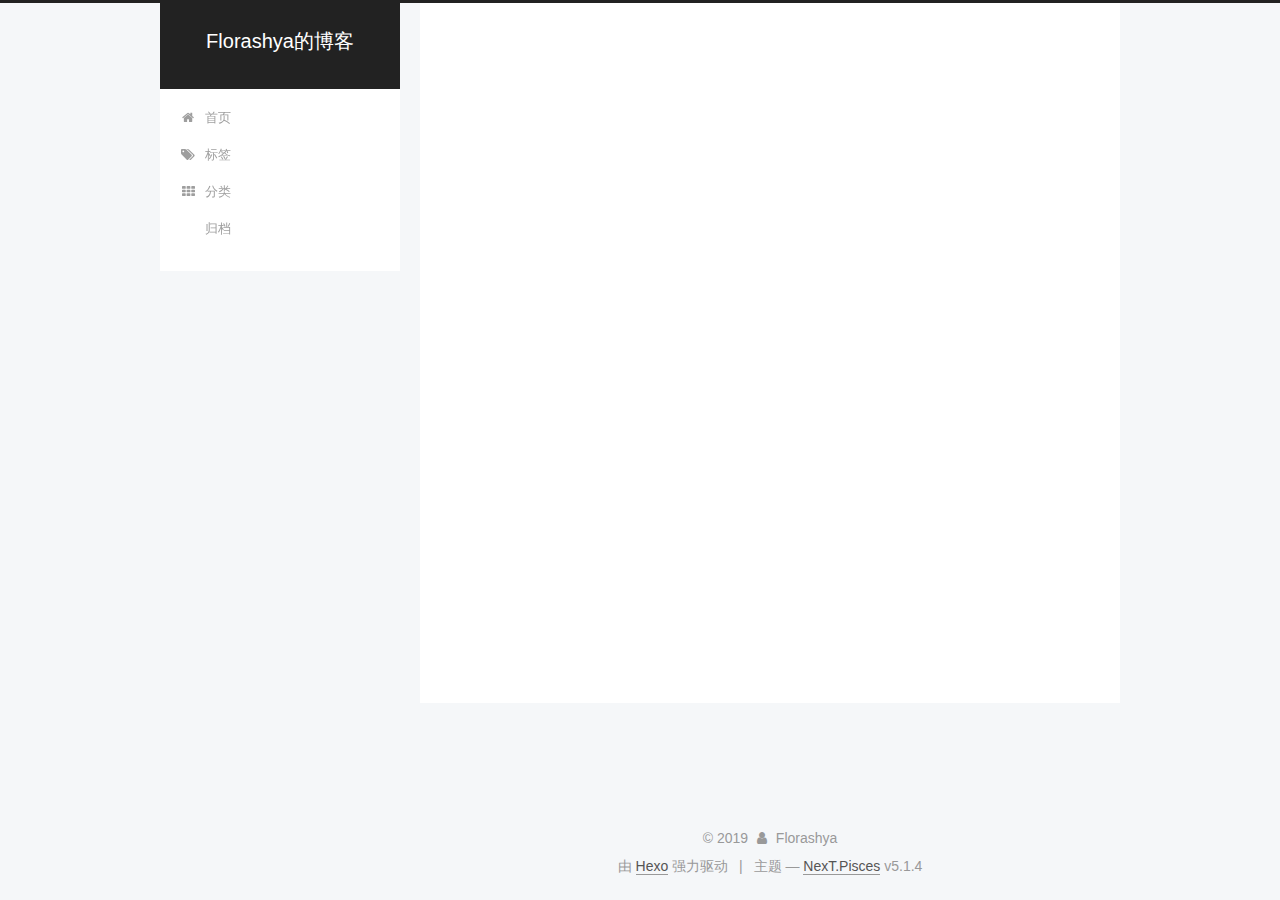
<file: archives/2019/index.html>
<!DOCTYPE html>



  


<html class="theme-next pisces use-motion" lang="zh-Hans">
<head><meta name="generator" content="Hexo 3.9.0">
  <meta charset="UTF-8">
<meta http-equiv="X-UA-Compatible" content="IE=edge">
<meta name="viewport" content="width=device-width, initial-scale=1, maximum-scale=1">
<meta name="theme-color" content="#222">









<meta http-equiv="Cache-Control" content="no-transform">
<meta http-equiv="Cache-Control" content="no-siteapp">
















  
  
  <link href="/lib/fancybox/source/jquery.fancybox.css?v=2.1.5" rel="stylesheet" type="text/css">







<link href="/lib/font-awesome/css/font-awesome.min.css?v=4.6.2" rel="stylesheet" type="text/css">

<link href="/css/main.css?v=5.1.4" rel="stylesheet" type="text/css">


  <link rel="apple-touch-icon" sizes="180x180" href="/images/apple-touch-icon-next.png?v=5.1.4">


  <link rel="icon" type="image/png" sizes="32x32" href="/images/favicon-32x32-next.png?v=5.1.4">


  <link rel="icon" type="image/png" sizes="16x16" href="/images/favicon-16x16-next.png?v=5.1.4">


  <link rel="mask-icon" href="/images/logo.svg?v=5.1.4" color="#222">





  <meta name="keywords" content="Hexo, NexT">










<meta property="og:type" content="website">
<meta property="og:title" content="Florashya的博客">
<meta property="og:url" content="http://florashya.github.io/archives/2019/index.html">
<meta property="og:site_name" content="Florashya的博客">
<meta property="og:locale" content="zh-Hans">
<meta name="twitter:card" content="summary">
<meta name="twitter:title" content="Florashya的博客">



<script type="text/javascript" id="hexo.configurations">
  var NexT = window.NexT || {};
  var CONFIG = {
    root: '/',
    scheme: 'Pisces',
    version: '5.1.4',
    sidebar: {"position":"left","display":"post","offset":12,"b2t":false,"scrollpercent":false,"onmobile":false},
    fancybox: true,
    tabs: true,
    motion: {"enable":true,"async":false,"transition":{"post_block":"fadeIn","post_header":"slideDownIn","post_body":"slideDownIn","coll_header":"slideLeftIn","sidebar":"slideUpIn"}},
    duoshuo: {
      userId: '0',
      author: '博主'
    },
    algolia: {
      applicationID: '',
      apiKey: '',
      indexName: '',
      hits: {"per_page":10},
      labels: {"input_placeholder":"Search for Posts","hits_empty":"We didn't find any results for the search: ${query}","hits_stats":"${hits} results found in ${time} ms"}
    }
  };
</script>



  <link rel="canonical" href="http://florashya.github.io/archives/2019/">





  <title>归档 | Florashya的博客</title>
  








</head>

<body itemscope itemtype="http://schema.org/WebPage" lang="zh-Hans">

  
  
    
  

  <div class="container sidebar-position-left page-archive">
    <div class="headband"></div>

    <header id="header" class="header" itemscope itemtype="http://schema.org/WPHeader">
      <div class="header-inner"><div class="site-brand-wrapper">
  <div class="site-meta ">
    

    <div class="custom-logo-site-title">
      <a href="/" class="brand" rel="start">
        <span class="logo-line-before"><i></i></span>
        <span class="site-title">Florashya的博客</span>
        <span class="logo-line-after"><i></i></span>
      </a>
    </div>
      
        <p class="site-subtitle"></p>
      
  </div>

  <div class="site-nav-toggle">
    <button>
      <span class="btn-bar"></span>
      <span class="btn-bar"></span>
      <span class="btn-bar"></span>
    </button>
  </div>
</div>

<nav class="site-nav">
  

  
    <ul id="menu" class="menu">
      
        
        <li class="menu-item menu-item-home">
          <a href="/" rel="section">
            
              <i class="menu-item-icon fa fa-fw fa-home"></i> <br>
            
            首页
          </a>
        </li>
      
        
        <li class="menu-item menu-item-tags">
          <a href="/tags/" rel="section">
            
              <i class="menu-item-icon fa fa-fw fa-tags"></i> <br>
            
            标签
          </a>
        </li>
      
        
        <li class="menu-item menu-item-categories">
          <a href="/categories/" rel="section">
            
              <i class="menu-item-icon fa fa-fw fa-th"></i> <br>
            
            分类
          </a>
        </li>
      
        
        <li class="menu-item menu-item-archives">
          <a href="/archives/" rel="section">
            
              <i class="menu-item-icon fa fa-fw fa-archives"></i> <br>
            
            归档
          </a>
        </li>
      

      
    </ul>
  

  
</nav>



 </div>
    </header>

    <main id="main" class="main">
      <div class="main-inner">
        <div class="content-wrap">
          <div id="content" class="content">
            

  
  
  
  <div class="post-block archive">
    <div id="posts" class="posts-collapse">
      <span class="archive-move-on"></span>

      <span class="archive-page-counter">
        
        
        
          
        
        嗯..! 目前共计 2 篇日志。 继续努力。
      </span>

      

        
        
        

        
          
          <div class="collection-title">
            <h1 class="archive-year" id="archive-year-2019">2019</h1>
          </div>
        
        

        

  <article class="post post-type-normal" itemscope itemtype="http://schema.org/Article">
    <header class="post-header">

      <h2 class="post-title">
        
            <a class="post-title-link" href="/2019/09/08/我的第一篇博客/" itemprop="url">
              
                <span itemprop="name">我的第一篇博客</span>
              
            </a>
        
      </h2>

      <div class="post-meta">
        <time class="post-time" itemprop="dateCreated" datetime="2019-09-08T19:17:39+08:00" content="2019-09-08">
          09-08
        </time>
      </div>

    </header>
  </article>



      

        
        
        

        
        

        

  <article class="post post-type-normal" itemscope itemtype="http://schema.org/Article">
    <header class="post-header">

      <h2 class="post-title">
        
            <a class="post-title-link" href="/2019/09/08/hello-world/" itemprop="url">
              
                <span itemprop="name">Hello World</span>
              
            </a>
        
      </h2>

      <div class="post-meta">
        <time class="post-time" itemprop="dateCreated" datetime="2019-09-08T19:10:00+08:00" content="2019-09-08">
          09-08
        </time>
      </div>

    </header>
  </article>



      

    </div>
  </div>
  
  
  

  



          </div>
          


          

        </div>
        
          
  
  <div class="sidebar-toggle">
    <div class="sidebar-toggle-line-wrap">
      <span class="sidebar-toggle-line sidebar-toggle-line-first"></span>
      <span class="sidebar-toggle-line sidebar-toggle-line-middle"></span>
      <span class="sidebar-toggle-line sidebar-toggle-line-last"></span>
    </div>
  </div>

  <aside id="sidebar" class="sidebar">
    
    <div class="sidebar-inner">

      

      

      <section class="site-overview-wrap sidebar-panel sidebar-panel-active">
        <div class="site-overview">
          <div class="site-author motion-element" itemprop="author" itemscope itemtype="http://schema.org/Person">
            
              <img class="site-author-image" itemprop="image" src="/images/avatar.jpeg" alt="Florashya">
            
              <p class="site-author-name" itemprop="name">Florashya</p>
              <p class="site-description motion-element" itemprop="description"></p>
          </div>

          <nav class="site-state motion-element">

            
              <div class="site-state-item site-state-posts">
              
                <a href="/archives/">
              
                  <span class="site-state-item-count">2</span>
                  <span class="site-state-item-name">日志</span>
                </a>
              </div>
            

            
              
              
              <div class="site-state-item site-state-categories">
                <a href="/categories/index.html">
                  <span class="site-state-item-count">1</span>
                  <span class="site-state-item-name">分类</span>
                </a>
              </div>
            

            
              
              
              <div class="site-state-item site-state-tags">
                <a href="/tags/index.html">
                  <span class="site-state-item-count">2</span>
                  <span class="site-state-item-name">标签</span>
                </a>
              </div>
            

          </nav>

          

          

          
          

          
          

          

        </div>
      </section>

      

      

    </div>
  </aside>


        
      </div>
    </main>

    <footer id="footer" class="footer">
      <div class="footer-inner">
        <div class="copyright">&copy; <span itemprop="copyrightYear">2019</span>
  <span class="with-love">
    <i class="fa fa-user"></i>
  </span>
  <span class="author" itemprop="copyrightHolder">Florashya</span>

  
</div>


  <div class="powered-by">由 <a class="theme-link" target="_blank" href="https://hexo.io">Hexo</a> 强力驱动</div>



  <span class="post-meta-divider">|</span>



  <div class="theme-info">主题 &mdash; <a class="theme-link" target="_blank" href="https://github.com/iissnan/hexo-theme-next">NexT.Pisces</a> v5.1.4</div>




        







        
      </div>
    </footer>

    
      <div class="back-to-top">
        <i class="fa fa-arrow-up"></i>
        
      </div>
    

    

  </div>

  

<script type="text/javascript">
  if (Object.prototype.toString.call(window.Promise) !== '[object Function]') {
    window.Promise = null;
  }
</script>









  












  
  
    <script type="text/javascript" src="/lib/jquery/index.js?v=2.1.3"></script>
  

  
  
    <script type="text/javascript" src="/lib/fastclick/lib/fastclick.min.js?v=1.0.6"></script>
  

  
  
    <script type="text/javascript" src="/lib/jquery_lazyload/jquery.lazyload.js?v=1.9.7"></script>
  

  
  
    <script type="text/javascript" src="/lib/velocity/velocity.min.js?v=1.2.1"></script>
  

  
  
    <script type="text/javascript" src="/lib/velocity/velocity.ui.min.js?v=1.2.1"></script>
  

  
  
    <script type="text/javascript" src="/lib/fancybox/source/jquery.fancybox.pack.js?v=2.1.5"></script>
  


  


  <script type="text/javascript" src="/js/src/utils.js?v=5.1.4"></script>

  <script type="text/javascript" src="/js/src/motion.js?v=5.1.4"></script>



  
  


  <script type="text/javascript" src="/js/src/affix.js?v=5.1.4"></script>

  <script type="text/javascript" src="/js/src/schemes/pisces.js?v=5.1.4"></script>



  

  


  <script type="text/javascript" src="/js/src/bootstrap.js?v=5.1.4"></script>



  


  




	





  





  












  





  

  

  

  
  

  

  

  

</body>
</html>
</file>
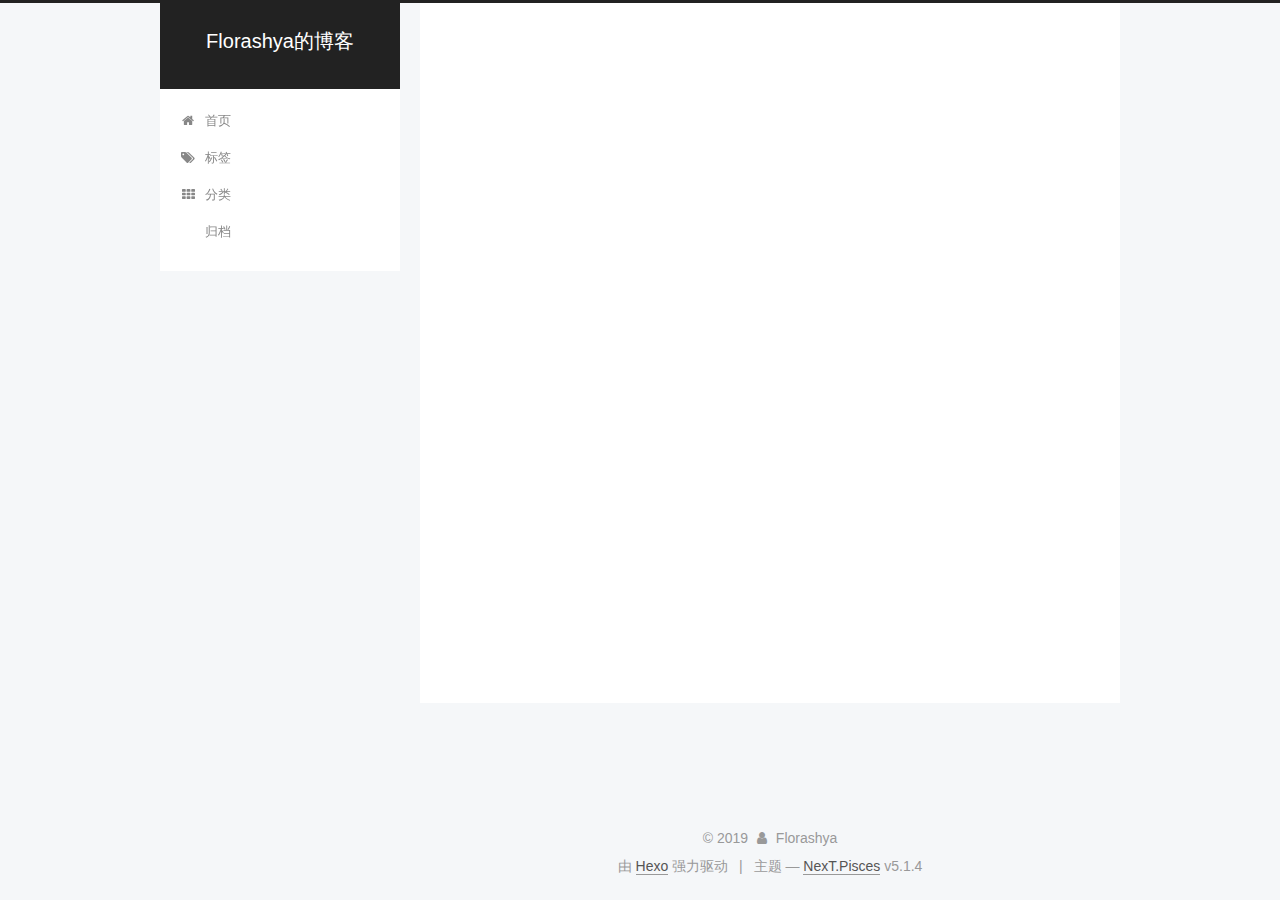
<file: categories/Diary/index.html>
<!DOCTYPE html>



  


<html class="theme-next pisces use-motion" lang="zh-Hans">
<head><meta name="generator" content="Hexo 3.9.0">
  <meta charset="UTF-8">
<meta http-equiv="X-UA-Compatible" content="IE=edge">
<meta name="viewport" content="width=device-width, initial-scale=1, maximum-scale=1">
<meta name="theme-color" content="#222">









<meta http-equiv="Cache-Control" content="no-transform">
<meta http-equiv="Cache-Control" content="no-siteapp">
















  
  
  <link href="/lib/fancybox/source/jquery.fancybox.css?v=2.1.5" rel="stylesheet" type="text/css">







<link href="/lib/font-awesome/css/font-awesome.min.css?v=4.6.2" rel="stylesheet" type="text/css">

<link href="/css/main.css?v=5.1.4" rel="stylesheet" type="text/css">


  <link rel="apple-touch-icon" sizes="180x180" href="/images/apple-touch-icon-next.png?v=5.1.4">


  <link rel="icon" type="image/png" sizes="32x32" href="/images/favicon-32x32-next.png?v=5.1.4">


  <link rel="icon" type="image/png" sizes="16x16" href="/images/favicon-16x16-next.png?v=5.1.4">


  <link rel="mask-icon" href="/images/logo.svg?v=5.1.4" color="#222">





  <meta name="keywords" content="Hexo, NexT">










<meta property="og:type" content="website">
<meta property="og:title" content="Florashya的博客">
<meta property="og:url" content="http://florashya.github.io/categories/Diary/index.html">
<meta property="og:site_name" content="Florashya的博客">
<meta property="og:locale" content="zh-Hans">
<meta name="twitter:card" content="summary">
<meta name="twitter:title" content="Florashya的博客">



<script type="text/javascript" id="hexo.configurations">
  var NexT = window.NexT || {};
  var CONFIG = {
    root: '/',
    scheme: 'Pisces',
    version: '5.1.4',
    sidebar: {"position":"left","display":"post","offset":12,"b2t":false,"scrollpercent":false,"onmobile":false},
    fancybox: true,
    tabs: true,
    motion: {"enable":true,"async":false,"transition":{"post_block":"fadeIn","post_header":"slideDownIn","post_body":"slideDownIn","coll_header":"slideLeftIn","sidebar":"slideUpIn"}},
    duoshuo: {
      userId: '0',
      author: '博主'
    },
    algolia: {
      applicationID: '',
      apiKey: '',
      indexName: '',
      hits: {"per_page":10},
      labels: {"input_placeholder":"Search for Posts","hits_empty":"We didn't find any results for the search: ${query}","hits_stats":"${hits} results found in ${time} ms"}
    }
  };
</script>



  <link rel="canonical" href="http://florashya.github.io/categories/Diary/">





  <title>分类: Diary | Florashya的博客</title>
  








</head>

<body itemscope itemtype="http://schema.org/WebPage" lang="zh-Hans">

  
  
    
  

  <div class="container sidebar-position-left ">
    <div class="headband"></div>

    <header id="header" class="header" itemscope itemtype="http://schema.org/WPHeader">
      <div class="header-inner"><div class="site-brand-wrapper">
  <div class="site-meta ">
    

    <div class="custom-logo-site-title">
      <a href="/" class="brand" rel="start">
        <span class="logo-line-before"><i></i></span>
        <span class="site-title">Florashya的博客</span>
        <span class="logo-line-after"><i></i></span>
      </a>
    </div>
      
        <p class="site-subtitle"></p>
      
  </div>

  <div class="site-nav-toggle">
    <button>
      <span class="btn-bar"></span>
      <span class="btn-bar"></span>
      <span class="btn-bar"></span>
    </button>
  </div>
</div>

<nav class="site-nav">
  

  
    <ul id="menu" class="menu">
      
        
        <li class="menu-item menu-item-home">
          <a href="/" rel="section">
            
              <i class="menu-item-icon fa fa-fw fa-home"></i> <br>
            
            首页
          </a>
        </li>
      
        
        <li class="menu-item menu-item-tags">
          <a href="/tags/" rel="section">
            
              <i class="menu-item-icon fa fa-fw fa-tags"></i> <br>
            
            标签
          </a>
        </li>
      
        
        <li class="menu-item menu-item-categories">
          <a href="/categories/" rel="section">
            
              <i class="menu-item-icon fa fa-fw fa-th"></i> <br>
            
            分类
          </a>
        </li>
      
        
        <li class="menu-item menu-item-archives">
          <a href="/archives/" rel="section">
            
              <i class="menu-item-icon fa fa-fw fa-archives"></i> <br>
            
            归档
          </a>
        </li>
      

      
    </ul>
  

  
</nav>



 </div>
    </header>

    <main id="main" class="main">
      <div class="main-inner">
        <div class="content-wrap">
          <div id="content" class="content">
            

  
  
  
  <div class="post-block category">

    <div id="posts" class="posts-collapse">
      <div class="collection-title">
        <h1>Diary<small>分类</small>
        </h1>
      </div>

      
        

  <article class="post post-type-normal" itemscope itemtype="http://schema.org/Article">
    <header class="post-header">

      <h2 class="post-title">
        
            <a class="post-title-link" href="/2019/09/08/我的第一篇博客/" itemprop="url">
              
                <span itemprop="name">我的第一篇博客</span>
              
            </a>
        
      </h2>

      <div class="post-meta">
        <time class="post-time" itemprop="dateCreated" datetime="2019-09-08T19:17:39+08:00" content="2019-09-08">
          09-08
        </time>
      </div>

    </header>
  </article>


      
        

  <article class="post post-type-normal" itemscope itemtype="http://schema.org/Article">
    <header class="post-header">

      <h2 class="post-title">
        
            <a class="post-title-link" href="/2019/09/08/hello-world/" itemprop="url">
              
                <span itemprop="name">Hello World</span>
              
            </a>
        
      </h2>

      <div class="post-meta">
        <time class="post-time" itemprop="dateCreated" datetime="2019-09-08T19:10:00+08:00" content="2019-09-08">
          09-08
        </time>
      </div>

    </header>
  </article>


      
    </div>

  </div>
  
  
  

  



          </div>
          


          

        </div>
        
          
  
  <div class="sidebar-toggle">
    <div class="sidebar-toggle-line-wrap">
      <span class="sidebar-toggle-line sidebar-toggle-line-first"></span>
      <span class="sidebar-toggle-line sidebar-toggle-line-middle"></span>
      <span class="sidebar-toggle-line sidebar-toggle-line-last"></span>
    </div>
  </div>

  <aside id="sidebar" class="sidebar">
    
    <div class="sidebar-inner">

      

      

      <section class="site-overview-wrap sidebar-panel sidebar-panel-active">
        <div class="site-overview">
          <div class="site-author motion-element" itemprop="author" itemscope itemtype="http://schema.org/Person">
            
              <img class="site-author-image" itemprop="image" src="/images/avatar.jpeg" alt="Florashya">
            
              <p class="site-author-name" itemprop="name">Florashya</p>
              <p class="site-description motion-element" itemprop="description"></p>
          </div>

          <nav class="site-state motion-element">

            
              <div class="site-state-item site-state-posts">
              
                <a href="/archives/">
              
                  <span class="site-state-item-count">2</span>
                  <span class="site-state-item-name">日志</span>
                </a>
              </div>
            

            
              
              
              <div class="site-state-item site-state-categories">
                <a href="/categories/index.html">
                  <span class="site-state-item-count">1</span>
                  <span class="site-state-item-name">分类</span>
                </a>
              </div>
            

            
              
              
              <div class="site-state-item site-state-tags">
                <a href="/tags/index.html">
                  <span class="site-state-item-count">2</span>
                  <span class="site-state-item-name">标签</span>
                </a>
              </div>
            

          </nav>

          

          

          
          

          
          

          

        </div>
      </section>

      

      

    </div>
  </aside>


        
      </div>
    </main>

    <footer id="footer" class="footer">
      <div class="footer-inner">
        <div class="copyright">&copy; <span itemprop="copyrightYear">2019</span>
  <span class="with-love">
    <i class="fa fa-user"></i>
  </span>
  <span class="author" itemprop="copyrightHolder">Florashya</span>

  
</div>


  <div class="powered-by">由 <a class="theme-link" target="_blank" href="https://hexo.io">Hexo</a> 强力驱动</div>



  <span class="post-meta-divider">|</span>



  <div class="theme-info">主题 &mdash; <a class="theme-link" target="_blank" href="https://github.com/iissnan/hexo-theme-next">NexT.Pisces</a> v5.1.4</div>




        







        
      </div>
    </footer>

    
      <div class="back-to-top">
        <i class="fa fa-arrow-up"></i>
        
      </div>
    

    

  </div>

  

<script type="text/javascript">
  if (Object.prototype.toString.call(window.Promise) !== '[object Function]') {
    window.Promise = null;
  }
</script>









  












  
  
    <script type="text/javascript" src="/lib/jquery/index.js?v=2.1.3"></script>
  

  
  
    <script type="text/javascript" src="/lib/fastclick/lib/fastclick.min.js?v=1.0.6"></script>
  

  
  
    <script type="text/javascript" src="/lib/jquery_lazyload/jquery.lazyload.js?v=1.9.7"></script>
  

  
  
    <script type="text/javascript" src="/lib/velocity/velocity.min.js?v=1.2.1"></script>
  

  
  
    <script type="text/javascript" src="/lib/velocity/velocity.ui.min.js?v=1.2.1"></script>
  

  
  
    <script type="text/javascript" src="/lib/fancybox/source/jquery.fancybox.pack.js?v=2.1.5"></script>
  


  


  <script type="text/javascript" src="/js/src/utils.js?v=5.1.4"></script>

  <script type="text/javascript" src="/js/src/motion.js?v=5.1.4"></script>



  
  


  <script type="text/javascript" src="/js/src/affix.js?v=5.1.4"></script>

  <script type="text/javascript" src="/js/src/schemes/pisces.js?v=5.1.4"></script>



  

  


  <script type="text/javascript" src="/js/src/bootstrap.js?v=5.1.4"></script>



  


  




	





  





  












  





  

  

  

  
  

  

  

  

</body>
</html>
</file>
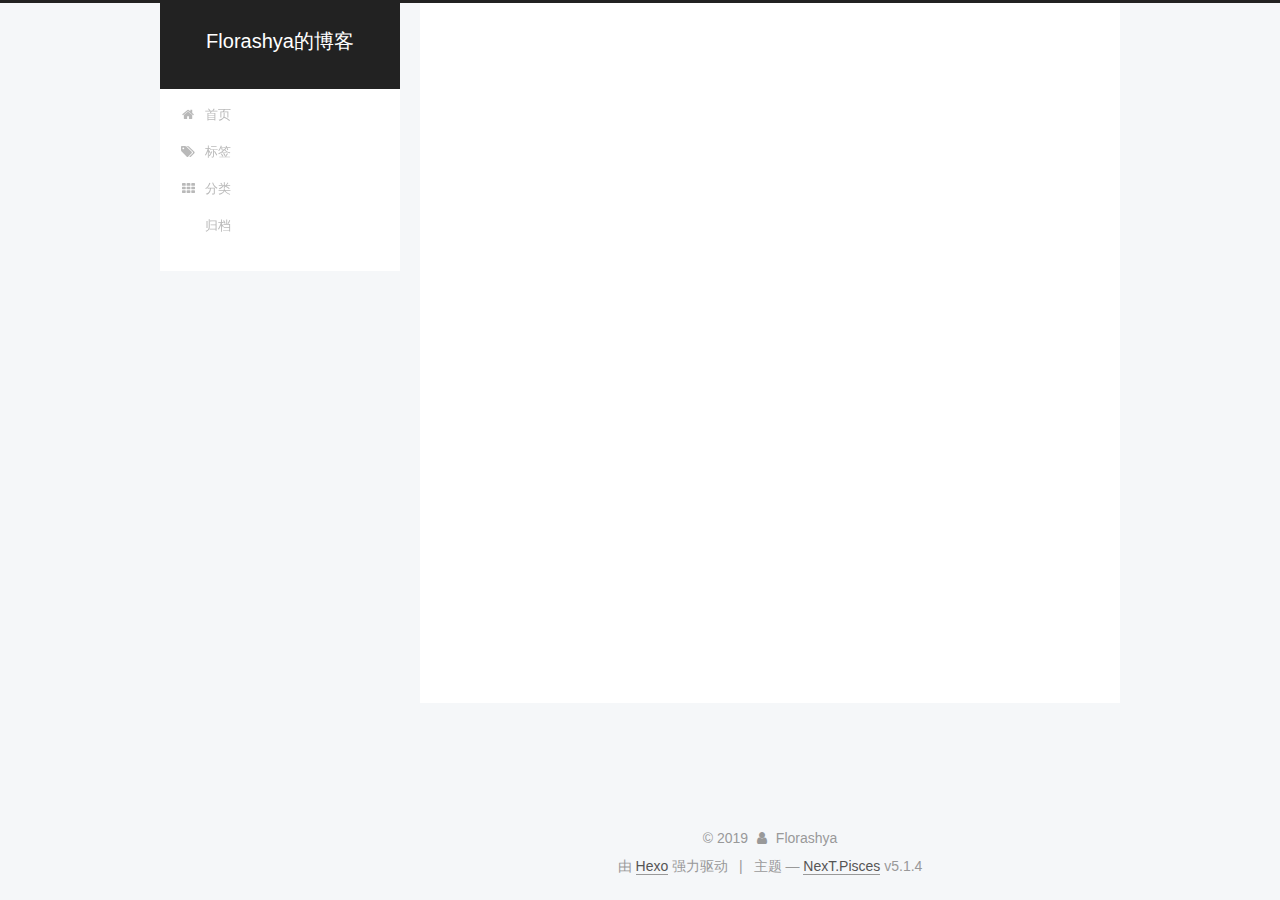
<file: tags/hexo/index.html>
<!DOCTYPE html>



  


<html class="theme-next pisces use-motion" lang="zh-Hans">
<head><meta name="generator" content="Hexo 3.9.0">
  <meta charset="UTF-8">
<meta http-equiv="X-UA-Compatible" content="IE=edge">
<meta name="viewport" content="width=device-width, initial-scale=1, maximum-scale=1">
<meta name="theme-color" content="#222">









<meta http-equiv="Cache-Control" content="no-transform">
<meta http-equiv="Cache-Control" content="no-siteapp">
















  
  
  <link href="/lib/fancybox/source/jquery.fancybox.css?v=2.1.5" rel="stylesheet" type="text/css">







<link href="/lib/font-awesome/css/font-awesome.min.css?v=4.6.2" rel="stylesheet" type="text/css">

<link href="/css/main.css?v=5.1.4" rel="stylesheet" type="text/css">


  <link rel="apple-touch-icon" sizes="180x180" href="/images/apple-touch-icon-next.png?v=5.1.4">


  <link rel="icon" type="image/png" sizes="32x32" href="/images/favicon-32x32-next.png?v=5.1.4">


  <link rel="icon" type="image/png" sizes="16x16" href="/images/favicon-16x16-next.png?v=5.1.4">


  <link rel="mask-icon" href="/images/logo.svg?v=5.1.4" color="#222">





  <meta name="keywords" content="Hexo, NexT">










<meta property="og:type" content="website">
<meta property="og:title" content="Florashya的博客">
<meta property="og:url" content="http://florashya.github.io/tags/hexo/index.html">
<meta property="og:site_name" content="Florashya的博客">
<meta property="og:locale" content="zh-Hans">
<meta name="twitter:card" content="summary">
<meta name="twitter:title" content="Florashya的博客">



<script type="text/javascript" id="hexo.configurations">
  var NexT = window.NexT || {};
  var CONFIG = {
    root: '/',
    scheme: 'Pisces',
    version: '5.1.4',
    sidebar: {"position":"left","display":"post","offset":12,"b2t":false,"scrollpercent":false,"onmobile":false},
    fancybox: true,
    tabs: true,
    motion: {"enable":true,"async":false,"transition":{"post_block":"fadeIn","post_header":"slideDownIn","post_body":"slideDownIn","coll_header":"slideLeftIn","sidebar":"slideUpIn"}},
    duoshuo: {
      userId: '0',
      author: '博主'
    },
    algolia: {
      applicationID: '',
      apiKey: '',
      indexName: '',
      hits: {"per_page":10},
      labels: {"input_placeholder":"Search for Posts","hits_empty":"We didn't find any results for the search: ${query}","hits_stats":"${hits} results found in ${time} ms"}
    }
  };
</script>



  <link rel="canonical" href="http://florashya.github.io/tags/hexo/">





  <title>标签: hexo | Florashya的博客</title>
  








</head>

<body itemscope itemtype="http://schema.org/WebPage" lang="zh-Hans">

  
  
    
  

  <div class="container sidebar-position-left ">
    <div class="headband"></div>

    <header id="header" class="header" itemscope itemtype="http://schema.org/WPHeader">
      <div class="header-inner"><div class="site-brand-wrapper">
  <div class="site-meta ">
    

    <div class="custom-logo-site-title">
      <a href="/" class="brand" rel="start">
        <span class="logo-line-before"><i></i></span>
        <span class="site-title">Florashya的博客</span>
        <span class="logo-line-after"><i></i></span>
      </a>
    </div>
      
        <p class="site-subtitle"></p>
      
  </div>

  <div class="site-nav-toggle">
    <button>
      <span class="btn-bar"></span>
      <span class="btn-bar"></span>
      <span class="btn-bar"></span>
    </button>
  </div>
</div>

<nav class="site-nav">
  

  
    <ul id="menu" class="menu">
      
        
        <li class="menu-item menu-item-home">
          <a href="/" rel="section">
            
              <i class="menu-item-icon fa fa-fw fa-home"></i> <br>
            
            首页
          </a>
        </li>
      
        
        <li class="menu-item menu-item-tags">
          <a href="/tags/" rel="section">
            
              <i class="menu-item-icon fa fa-fw fa-tags"></i> <br>
            
            标签
          </a>
        </li>
      
        
        <li class="menu-item menu-item-categories">
          <a href="/categories/" rel="section">
            
              <i class="menu-item-icon fa fa-fw fa-th"></i> <br>
            
            分类
          </a>
        </li>
      
        
        <li class="menu-item menu-item-archives">
          <a href="/archives/" rel="section">
            
              <i class="menu-item-icon fa fa-fw fa-archives"></i> <br>
            
            归档
          </a>
        </li>
      

      
    </ul>
  

  
</nav>



 </div>
    </header>

    <main id="main" class="main">
      <div class="main-inner">
        <div class="content-wrap">
          <div id="content" class="content">
            

  
  
  
  <div class="post-block tag">

    <div id="posts" class="posts-collapse">
      <div class="collection-title">
        <h1>hexo<small>标签</small>
        </h1>
      </div>

      
        

  <article class="post post-type-normal" itemscope itemtype="http://schema.org/Article">
    <header class="post-header">

      <h2 class="post-title">
        
            <a class="post-title-link" href="/2019/09/08/我的第一篇博客/" itemprop="url">
              
                <span itemprop="name">我的第一篇博客</span>
              
            </a>
        
      </h2>

      <div class="post-meta">
        <time class="post-time" itemprop="dateCreated" datetime="2019-09-08T19:17:39+08:00" content="2019-09-08">
          09-08
        </time>
      </div>

    </header>
  </article>


      
        

  <article class="post post-type-normal" itemscope itemtype="http://schema.org/Article">
    <header class="post-header">

      <h2 class="post-title">
        
            <a class="post-title-link" href="/2019/09/08/hello-world/" itemprop="url">
              
                <span itemprop="name">Hello World</span>
              
            </a>
        
      </h2>

      <div class="post-meta">
        <time class="post-time" itemprop="dateCreated" datetime="2019-09-08T19:10:00+08:00" content="2019-09-08">
          09-08
        </time>
      </div>

    </header>
  </article>


      
    </div>

  </div>
  
  
  

  


          </div>
          


          

        </div>
        
          
  
  <div class="sidebar-toggle">
    <div class="sidebar-toggle-line-wrap">
      <span class="sidebar-toggle-line sidebar-toggle-line-first"></span>
      <span class="sidebar-toggle-line sidebar-toggle-line-middle"></span>
      <span class="sidebar-toggle-line sidebar-toggle-line-last"></span>
    </div>
  </div>

  <aside id="sidebar" class="sidebar">
    
    <div class="sidebar-inner">

      

      

      <section class="site-overview-wrap sidebar-panel sidebar-panel-active">
        <div class="site-overview">
          <div class="site-author motion-element" itemprop="author" itemscope itemtype="http://schema.org/Person">
            
              <img class="site-author-image" itemprop="image" src="/images/avatar.jpeg" alt="Florashya">
            
              <p class="site-author-name" itemprop="name">Florashya</p>
              <p class="site-description motion-element" itemprop="description"></p>
          </div>

          <nav class="site-state motion-element">

            
              <div class="site-state-item site-state-posts">
              
                <a href="/archives/">
              
                  <span class="site-state-item-count">2</span>
                  <span class="site-state-item-name">日志</span>
                </a>
              </div>
            

            
              
              
              <div class="site-state-item site-state-categories">
                <a href="/categories/index.html">
                  <span class="site-state-item-count">1</span>
                  <span class="site-state-item-name">分类</span>
                </a>
              </div>
            

            
              
              
              <div class="site-state-item site-state-tags">
                <a href="/tags/index.html">
                  <span class="site-state-item-count">2</span>
                  <span class="site-state-item-name">标签</span>
                </a>
              </div>
            

          </nav>

          

          

          
          

          
          

          

        </div>
      </section>

      

      

    </div>
  </aside>


        
      </div>
    </main>

    <footer id="footer" class="footer">
      <div class="footer-inner">
        <div class="copyright">&copy; <span itemprop="copyrightYear">2019</span>
  <span class="with-love">
    <i class="fa fa-user"></i>
  </span>
  <span class="author" itemprop="copyrightHolder">Florashya</span>

  
</div>


  <div class="powered-by">由 <a class="theme-link" target="_blank" href="https://hexo.io">Hexo</a> 强力驱动</div>



  <span class="post-meta-divider">|</span>



  <div class="theme-info">主题 &mdash; <a class="theme-link" target="_blank" href="https://github.com/iissnan/hexo-theme-next">NexT.Pisces</a> v5.1.4</div>




        







        
      </div>
    </footer>

    
      <div class="back-to-top">
        <i class="fa fa-arrow-up"></i>
        
      </div>
    

    

  </div>

  

<script type="text/javascript">
  if (Object.prototype.toString.call(window.Promise) !== '[object Function]') {
    window.Promise = null;
  }
</script>









  












  
  
    <script type="text/javascript" src="/lib/jquery/index.js?v=2.1.3"></script>
  

  
  
    <script type="text/javascript" src="/lib/fastclick/lib/fastclick.min.js?v=1.0.6"></script>
  

  
  
    <script type="text/javascript" src="/lib/jquery_lazyload/jquery.lazyload.js?v=1.9.7"></script>
  

  
  
    <script type="text/javascript" src="/lib/velocity/velocity.min.js?v=1.2.1"></script>
  

  
  
    <script type="text/javascript" src="/lib/velocity/velocity.ui.min.js?v=1.2.1"></script>
  

  
  
    <script type="text/javascript" src="/lib/fancybox/source/jquery.fancybox.pack.js?v=2.1.5"></script>
  


  


  <script type="text/javascript" src="/js/src/utils.js?v=5.1.4"></script>

  <script type="text/javascript" src="/js/src/motion.js?v=5.1.4"></script>



  
  


  <script type="text/javascript" src="/js/src/affix.js?v=5.1.4"></script>

  <script type="text/javascript" src="/js/src/schemes/pisces.js?v=5.1.4"></script>



  

  


  <script type="text/javascript" src="/js/src/bootstrap.js?v=5.1.4"></script>



  


  




	





  





  












  





  

  

  

  
  

  

  

  

</body>
</html>
</file>
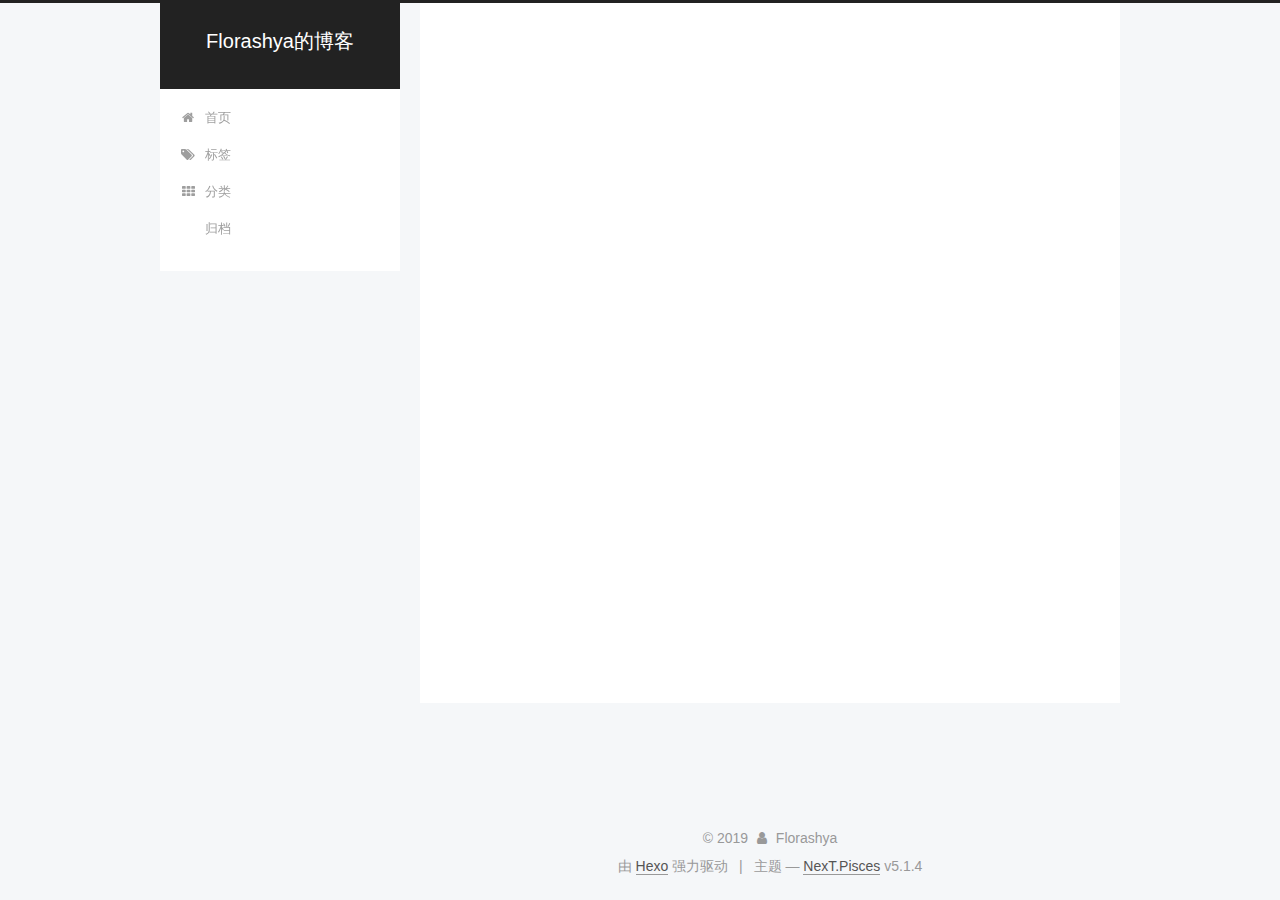
<file: tags/introduction/index.html>
<!DOCTYPE html>



  


<html class="theme-next pisces use-motion" lang="zh-Hans">
<head><meta name="generator" content="Hexo 3.9.0">
  <meta charset="UTF-8">
<meta http-equiv="X-UA-Compatible" content="IE=edge">
<meta name="viewport" content="width=device-width, initial-scale=1, maximum-scale=1">
<meta name="theme-color" content="#222">









<meta http-equiv="Cache-Control" content="no-transform">
<meta http-equiv="Cache-Control" content="no-siteapp">
















  
  
  <link href="/lib/fancybox/source/jquery.fancybox.css?v=2.1.5" rel="stylesheet" type="text/css">







<link href="/lib/font-awesome/css/font-awesome.min.css?v=4.6.2" rel="stylesheet" type="text/css">

<link href="/css/main.css?v=5.1.4" rel="stylesheet" type="text/css">


  <link rel="apple-touch-icon" sizes="180x180" href="/images/apple-touch-icon-next.png?v=5.1.4">


  <link rel="icon" type="image/png" sizes="32x32" href="/images/favicon-32x32-next.png?v=5.1.4">


  <link rel="icon" type="image/png" sizes="16x16" href="/images/favicon-16x16-next.png?v=5.1.4">


  <link rel="mask-icon" href="/images/logo.svg?v=5.1.4" color="#222">





  <meta name="keywords" content="Hexo, NexT">










<meta property="og:type" content="website">
<meta property="og:title" content="Florashya的博客">
<meta property="og:url" content="http://florashya.github.io/tags/introduction/index.html">
<meta property="og:site_name" content="Florashya的博客">
<meta property="og:locale" content="zh-Hans">
<meta name="twitter:card" content="summary">
<meta name="twitter:title" content="Florashya的博客">



<script type="text/javascript" id="hexo.configurations">
  var NexT = window.NexT || {};
  var CONFIG = {
    root: '/',
    scheme: 'Pisces',
    version: '5.1.4',
    sidebar: {"position":"left","display":"post","offset":12,"b2t":false,"scrollpercent":false,"onmobile":false},
    fancybox: true,
    tabs: true,
    motion: {"enable":true,"async":false,"transition":{"post_block":"fadeIn","post_header":"slideDownIn","post_body":"slideDownIn","coll_header":"slideLeftIn","sidebar":"slideUpIn"}},
    duoshuo: {
      userId: '0',
      author: '博主'
    },
    algolia: {
      applicationID: '',
      apiKey: '',
      indexName: '',
      hits: {"per_page":10},
      labels: {"input_placeholder":"Search for Posts","hits_empty":"We didn't find any results for the search: ${query}","hits_stats":"${hits} results found in ${time} ms"}
    }
  };
</script>



  <link rel="canonical" href="http://florashya.github.io/tags/introduction/">





  <title>标签: introduction | Florashya的博客</title>
  








</head>

<body itemscope itemtype="http://schema.org/WebPage" lang="zh-Hans">

  
  
    
  

  <div class="container sidebar-position-left ">
    <div class="headband"></div>

    <header id="header" class="header" itemscope itemtype="http://schema.org/WPHeader">
      <div class="header-inner"><div class="site-brand-wrapper">
  <div class="site-meta ">
    

    <div class="custom-logo-site-title">
      <a href="/" class="brand" rel="start">
        <span class="logo-line-before"><i></i></span>
        <span class="site-title">Florashya的博客</span>
        <span class="logo-line-after"><i></i></span>
      </a>
    </div>
      
        <p class="site-subtitle"></p>
      
  </div>

  <div class="site-nav-toggle">
    <button>
      <span class="btn-bar"></span>
      <span class="btn-bar"></span>
      <span class="btn-bar"></span>
    </button>
  </div>
</div>

<nav class="site-nav">
  

  
    <ul id="menu" class="menu">
      
        
        <li class="menu-item menu-item-home">
          <a href="/" rel="section">
            
              <i class="menu-item-icon fa fa-fw fa-home"></i> <br>
            
            首页
          </a>
        </li>
      
        
        <li class="menu-item menu-item-tags">
          <a href="/tags/" rel="section">
            
              <i class="menu-item-icon fa fa-fw fa-tags"></i> <br>
            
            标签
          </a>
        </li>
      
        
        <li class="menu-item menu-item-categories">
          <a href="/categories/" rel="section">
            
              <i class="menu-item-icon fa fa-fw fa-th"></i> <br>
            
            分类
          </a>
        </li>
      
        
        <li class="menu-item menu-item-archives">
          <a href="/archives/" rel="section">
            
              <i class="menu-item-icon fa fa-fw fa-archives"></i> <br>
            
            归档
          </a>
        </li>
      

      
    </ul>
  

  
</nav>



 </div>
    </header>

    <main id="main" class="main">
      <div class="main-inner">
        <div class="content-wrap">
          <div id="content" class="content">
            

  
  
  
  <div class="post-block tag">

    <div id="posts" class="posts-collapse">
      <div class="collection-title">
        <h1>introduction<small>标签</small>
        </h1>
      </div>

      
        

  <article class="post post-type-normal" itemscope itemtype="http://schema.org/Article">
    <header class="post-header">

      <h2 class="post-title">
        
            <a class="post-title-link" href="/2019/09/08/我的第一篇博客/" itemprop="url">
              
                <span itemprop="name">我的第一篇博客</span>
              
            </a>
        
      </h2>

      <div class="post-meta">
        <time class="post-time" itemprop="dateCreated" datetime="2019-09-08T19:17:39+08:00" content="2019-09-08">
          09-08
        </time>
      </div>

    </header>
  </article>


      
        

  <article class="post post-type-normal" itemscope itemtype="http://schema.org/Article">
    <header class="post-header">

      <h2 class="post-title">
        
            <a class="post-title-link" href="/2019/09/08/hello-world/" itemprop="url">
              
                <span itemprop="name">Hello World</span>
              
            </a>
        
      </h2>

      <div class="post-meta">
        <time class="post-time" itemprop="dateCreated" datetime="2019-09-08T19:10:00+08:00" content="2019-09-08">
          09-08
        </time>
      </div>

    </header>
  </article>


      
    </div>

  </div>
  
  
  

  


          </div>
          


          

        </div>
        
          
  
  <div class="sidebar-toggle">
    <div class="sidebar-toggle-line-wrap">
      <span class="sidebar-toggle-line sidebar-toggle-line-first"></span>
      <span class="sidebar-toggle-line sidebar-toggle-line-middle"></span>
      <span class="sidebar-toggle-line sidebar-toggle-line-last"></span>
    </div>
  </div>

  <aside id="sidebar" class="sidebar">
    
    <div class="sidebar-inner">

      

      

      <section class="site-overview-wrap sidebar-panel sidebar-panel-active">
        <div class="site-overview">
          <div class="site-author motion-element" itemprop="author" itemscope itemtype="http://schema.org/Person">
            
              <img class="site-author-image" itemprop="image" src="/images/avatar.jpeg" alt="Florashya">
            
              <p class="site-author-name" itemprop="name">Florashya</p>
              <p class="site-description motion-element" itemprop="description"></p>
          </div>

          <nav class="site-state motion-element">

            
              <div class="site-state-item site-state-posts">
              
                <a href="/archives/">
              
                  <span class="site-state-item-count">2</span>
                  <span class="site-state-item-name">日志</span>
                </a>
              </div>
            

            
              
              
              <div class="site-state-item site-state-categories">
                <a href="/categories/index.html">
                  <span class="site-state-item-count">1</span>
                  <span class="site-state-item-name">分类</span>
                </a>
              </div>
            

            
              
              
              <div class="site-state-item site-state-tags">
                <a href="/tags/index.html">
                  <span class="site-state-item-count">2</span>
                  <span class="site-state-item-name">标签</span>
                </a>
              </div>
            

          </nav>

          

          

          
          

          
          

          

        </div>
      </section>

      

      

    </div>
  </aside>


        
      </div>
    </main>

    <footer id="footer" class="footer">
      <div class="footer-inner">
        <div class="copyright">&copy; <span itemprop="copyrightYear">2019</span>
  <span class="with-love">
    <i class="fa fa-user"></i>
  </span>
  <span class="author" itemprop="copyrightHolder">Florashya</span>

  
</div>


  <div class="powered-by">由 <a class="theme-link" target="_blank" href="https://hexo.io">Hexo</a> 强力驱动</div>



  <span class="post-meta-divider">|</span>



  <div class="theme-info">主题 &mdash; <a class="theme-link" target="_blank" href="https://github.com/iissnan/hexo-theme-next">NexT.Pisces</a> v5.1.4</div>




        







        
      </div>
    </footer>

    
      <div class="back-to-top">
        <i class="fa fa-arrow-up"></i>
        
      </div>
    

    

  </div>

  

<script type="text/javascript">
  if (Object.prototype.toString.call(window.Promise) !== '[object Function]') {
    window.Promise = null;
  }
</script>









  












  
  
    <script type="text/javascript" src="/lib/jquery/index.js?v=2.1.3"></script>
  

  
  
    <script type="text/javascript" src="/lib/fastclick/lib/fastclick.min.js?v=1.0.6"></script>
  

  
  
    <script type="text/javascript" src="/lib/jquery_lazyload/jquery.lazyload.js?v=1.9.7"></script>
  

  
  
    <script type="text/javascript" src="/lib/velocity/velocity.min.js?v=1.2.1"></script>
  

  
  
    <script type="text/javascript" src="/lib/velocity/velocity.ui.min.js?v=1.2.1"></script>
  

  
  
    <script type="text/javascript" src="/lib/fancybox/source/jquery.fancybox.pack.js?v=2.1.5"></script>
  


  


  <script type="text/javascript" src="/js/src/utils.js?v=5.1.4"></script>

  <script type="text/javascript" src="/js/src/motion.js?v=5.1.4"></script>



  
  


  <script type="text/javascript" src="/js/src/affix.js?v=5.1.4"></script>

  <script type="text/javascript" src="/js/src/schemes/pisces.js?v=5.1.4"></script>



  

  


  <script type="text/javascript" src="/js/src/bootstrap.js?v=5.1.4"></script>



  


  




	





  





  












  





  

  

  

  
  

  

  

  

</body>
</html>
</file>
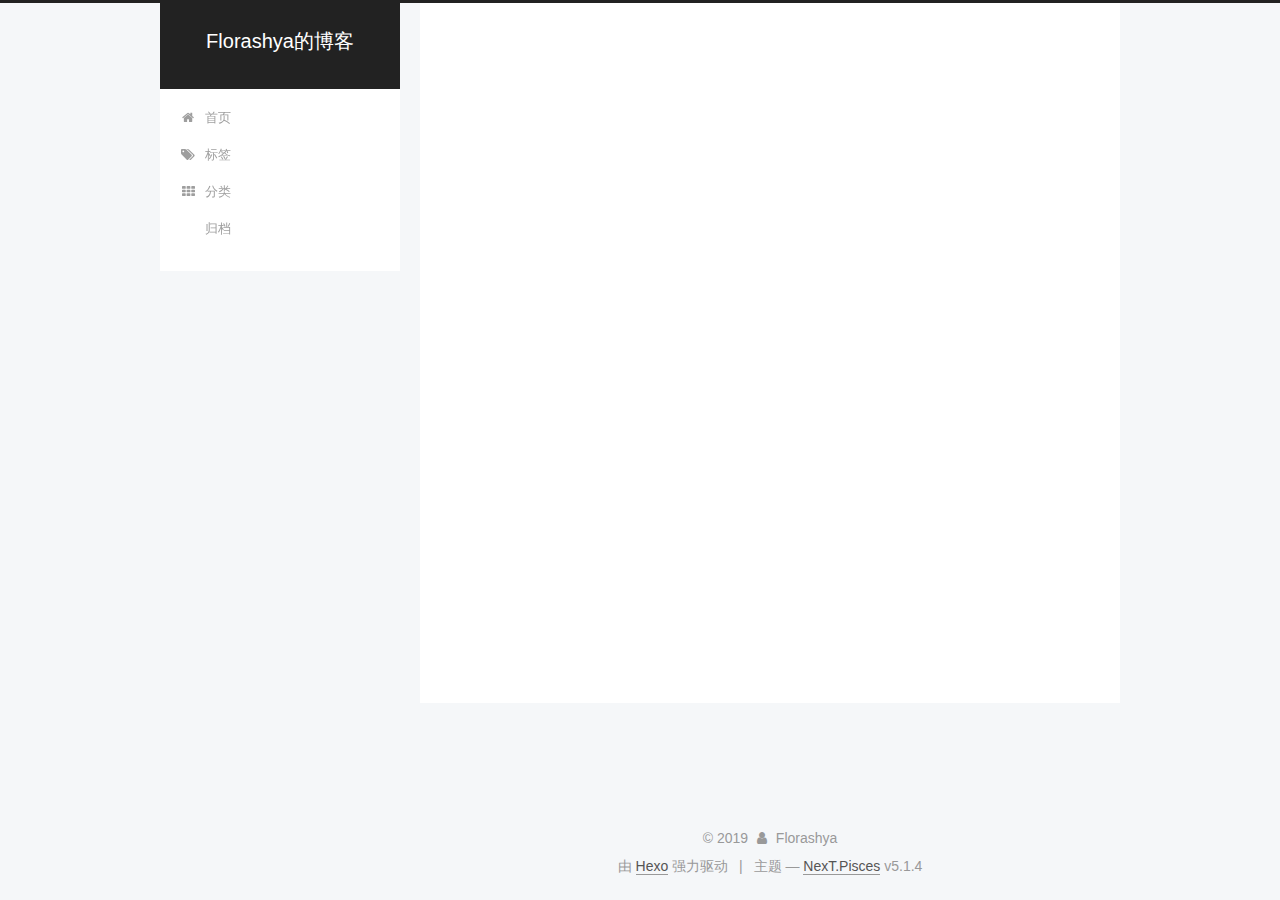
<file: archives/2019/09/index.html>
<!DOCTYPE html>



  


<html class="theme-next pisces use-motion" lang="zh-Hans">
<head><meta name="generator" content="Hexo 3.9.0">
  <meta charset="UTF-8">
<meta http-equiv="X-UA-Compatible" content="IE=edge">
<meta name="viewport" content="width=device-width, initial-scale=1, maximum-scale=1">
<meta name="theme-color" content="#222">









<meta http-equiv="Cache-Control" content="no-transform">
<meta http-equiv="Cache-Control" content="no-siteapp">
















  
  
  <link href="/lib/fancybox/source/jquery.fancybox.css?v=2.1.5" rel="stylesheet" type="text/css">







<link href="/lib/font-awesome/css/font-awesome.min.css?v=4.6.2" rel="stylesheet" type="text/css">

<link href="/css/main.css?v=5.1.4" rel="stylesheet" type="text/css">


  <link rel="apple-touch-icon" sizes="180x180" href="/images/apple-touch-icon-next.png?v=5.1.4">


  <link rel="icon" type="image/png" sizes="32x32" href="/images/favicon-32x32-next.png?v=5.1.4">


  <link rel="icon" type="image/png" sizes="16x16" href="/images/favicon-16x16-next.png?v=5.1.4">


  <link rel="mask-icon" href="/images/logo.svg?v=5.1.4" color="#222">





  <meta name="keywords" content="Hexo, NexT">










<meta property="og:type" content="website">
<meta property="og:title" content="Florashya的博客">
<meta property="og:url" content="http://florashya.github.io/archives/2019/09/index.html">
<meta property="og:site_name" content="Florashya的博客">
<meta property="og:locale" content="zh-Hans">
<meta name="twitter:card" content="summary">
<meta name="twitter:title" content="Florashya的博客">



<script type="text/javascript" id="hexo.configurations">
  var NexT = window.NexT || {};
  var CONFIG = {
    root: '/',
    scheme: 'Pisces',
    version: '5.1.4',
    sidebar: {"position":"left","display":"post","offset":12,"b2t":false,"scrollpercent":false,"onmobile":false},
    fancybox: true,
    tabs: true,
    motion: {"enable":true,"async":false,"transition":{"post_block":"fadeIn","post_header":"slideDownIn","post_body":"slideDownIn","coll_header":"slideLeftIn","sidebar":"slideUpIn"}},
    duoshuo: {
      userId: '0',
      author: '博主'
    },
    algolia: {
      applicationID: '',
      apiKey: '',
      indexName: '',
      hits: {"per_page":10},
      labels: {"input_placeholder":"Search for Posts","hits_empty":"We didn't find any results for the search: ${query}","hits_stats":"${hits} results found in ${time} ms"}
    }
  };
</script>



  <link rel="canonical" href="http://florashya.github.io/archives/2019/09/">





  <title>归档 | Florashya的博客</title>
  








</head>

<body itemscope itemtype="http://schema.org/WebPage" lang="zh-Hans">

  
  
    
  

  <div class="container sidebar-position-left page-archive">
    <div class="headband"></div>

    <header id="header" class="header" itemscope itemtype="http://schema.org/WPHeader">
      <div class="header-inner"><div class="site-brand-wrapper">
  <div class="site-meta ">
    

    <div class="custom-logo-site-title">
      <a href="/" class="brand" rel="start">
        <span class="logo-line-before"><i></i></span>
        <span class="site-title">Florashya的博客</span>
        <span class="logo-line-after"><i></i></span>
      </a>
    </div>
      
        <p class="site-subtitle"></p>
      
  </div>

  <div class="site-nav-toggle">
    <button>
      <span class="btn-bar"></span>
      <span class="btn-bar"></span>
      <span class="btn-bar"></span>
    </button>
  </div>
</div>

<nav class="site-nav">
  

  
    <ul id="menu" class="menu">
      
        
        <li class="menu-item menu-item-home">
          <a href="/" rel="section">
            
              <i class="menu-item-icon fa fa-fw fa-home"></i> <br>
            
            首页
          </a>
        </li>
      
        
        <li class="menu-item menu-item-tags">
          <a href="/tags/" rel="section">
            
              <i class="menu-item-icon fa fa-fw fa-tags"></i> <br>
            
            标签
          </a>
        </li>
      
        
        <li class="menu-item menu-item-categories">
          <a href="/categories/" rel="section">
            
              <i class="menu-item-icon fa fa-fw fa-th"></i> <br>
            
            分类
          </a>
        </li>
      
        
        <li class="menu-item menu-item-archives">
          <a href="/archives/" rel="section">
            
              <i class="menu-item-icon fa fa-fw fa-archives"></i> <br>
            
            归档
          </a>
        </li>
      

      
    </ul>
  

  
</nav>



 </div>
    </header>

    <main id="main" class="main">
      <div class="main-inner">
        <div class="content-wrap">
          <div id="content" class="content">
            

  
  
  
  <div class="post-block archive">
    <div id="posts" class="posts-collapse">
      <span class="archive-move-on"></span>

      <span class="archive-page-counter">
        
        
        
          
        
        嗯..! 目前共计 2 篇日志。 继续努力。
      </span>

      

        
        
        

        
          
          <div class="collection-title">
            <h1 class="archive-year" id="archive-year-2019">2019</h1>
          </div>
        
        

        

  <article class="post post-type-normal" itemscope itemtype="http://schema.org/Article">
    <header class="post-header">

      <h2 class="post-title">
        
            <a class="post-title-link" href="/2019/09/08/我的第一篇博客/" itemprop="url">
              
                <span itemprop="name">我的第一篇博客</span>
              
            </a>
        
      </h2>

      <div class="post-meta">
        <time class="post-time" itemprop="dateCreated" datetime="2019-09-08T19:17:39+08:00" content="2019-09-08">
          09-08
        </time>
      </div>

    </header>
  </article>



      

        
        
        

        
        

        

  <article class="post post-type-normal" itemscope itemtype="http://schema.org/Article">
    <header class="post-header">

      <h2 class="post-title">
        
            <a class="post-title-link" href="/2019/09/08/hello-world/" itemprop="url">
              
                <span itemprop="name">Hello World</span>
              
            </a>
        
      </h2>

      <div class="post-meta">
        <time class="post-time" itemprop="dateCreated" datetime="2019-09-08T19:10:00+08:00" content="2019-09-08">
          09-08
        </time>
      </div>

    </header>
  </article>



      

    </div>
  </div>
  
  
  

  



          </div>
          


          

        </div>
        
          
  
  <div class="sidebar-toggle">
    <div class="sidebar-toggle-line-wrap">
      <span class="sidebar-toggle-line sidebar-toggle-line-first"></span>
      <span class="sidebar-toggle-line sidebar-toggle-line-middle"></span>
      <span class="sidebar-toggle-line sidebar-toggle-line-last"></span>
    </div>
  </div>

  <aside id="sidebar" class="sidebar">
    
    <div class="sidebar-inner">

      

      

      <section class="site-overview-wrap sidebar-panel sidebar-panel-active">
        <div class="site-overview">
          <div class="site-author motion-element" itemprop="author" itemscope itemtype="http://schema.org/Person">
            
              <img class="site-author-image" itemprop="image" src="/images/avatar.jpeg" alt="Florashya">
            
              <p class="site-author-name" itemprop="name">Florashya</p>
              <p class="site-description motion-element" itemprop="description"></p>
          </div>

          <nav class="site-state motion-element">

            
              <div class="site-state-item site-state-posts">
              
                <a href="/archives/">
              
                  <span class="site-state-item-count">2</span>
                  <span class="site-state-item-name">日志</span>
                </a>
              </div>
            

            
              
              
              <div class="site-state-item site-state-categories">
                <a href="/categories/index.html">
                  <span class="site-state-item-count">1</span>
                  <span class="site-state-item-name">分类</span>
                </a>
              </div>
            

            
              
              
              <div class="site-state-item site-state-tags">
                <a href="/tags/index.html">
                  <span class="site-state-item-count">2</span>
                  <span class="site-state-item-name">标签</span>
                </a>
              </div>
            

          </nav>

          

          

          
          

          
          

          

        </div>
      </section>

      

      

    </div>
  </aside>


        
      </div>
    </main>

    <footer id="footer" class="footer">
      <div class="footer-inner">
        <div class="copyright">&copy; <span itemprop="copyrightYear">2019</span>
  <span class="with-love">
    <i class="fa fa-user"></i>
  </span>
  <span class="author" itemprop="copyrightHolder">Florashya</span>

  
</div>


  <div class="powered-by">由 <a class="theme-link" target="_blank" href="https://hexo.io">Hexo</a> 强力驱动</div>



  <span class="post-meta-divider">|</span>



  <div class="theme-info">主题 &mdash; <a class="theme-link" target="_blank" href="https://github.com/iissnan/hexo-theme-next">NexT.Pisces</a> v5.1.4</div>




        







        
      </div>
    </footer>

    
      <div class="back-to-top">
        <i class="fa fa-arrow-up"></i>
        
      </div>
    

    

  </div>

  

<script type="text/javascript">
  if (Object.prototype.toString.call(window.Promise) !== '[object Function]') {
    window.Promise = null;
  }
</script>









  












  
  
    <script type="text/javascript" src="/lib/jquery/index.js?v=2.1.3"></script>
  

  
  
    <script type="text/javascript" src="/lib/fastclick/lib/fastclick.min.js?v=1.0.6"></script>
  

  
  
    <script type="text/javascript" src="/lib/jquery_lazyload/jquery.lazyload.js?v=1.9.7"></script>
  

  
  
    <script type="text/javascript" src="/lib/velocity/velocity.min.js?v=1.2.1"></script>
  

  
  
    <script type="text/javascript" src="/lib/velocity/velocity.ui.min.js?v=1.2.1"></script>
  

  
  
    <script type="text/javascript" src="/lib/fancybox/source/jquery.fancybox.pack.js?v=2.1.5"></script>
  


  


  <script type="text/javascript" src="/js/src/utils.js?v=5.1.4"></script>

  <script type="text/javascript" src="/js/src/motion.js?v=5.1.4"></script>



  
  


  <script type="text/javascript" src="/js/src/affix.js?v=5.1.4"></script>

  <script type="text/javascript" src="/js/src/schemes/pisces.js?v=5.1.4"></script>



  

  


  <script type="text/javascript" src="/js/src/bootstrap.js?v=5.1.4"></script>



  


  




	





  





  












  





  

  

  

  
  

  

  

  

</body>
</html>
</file>
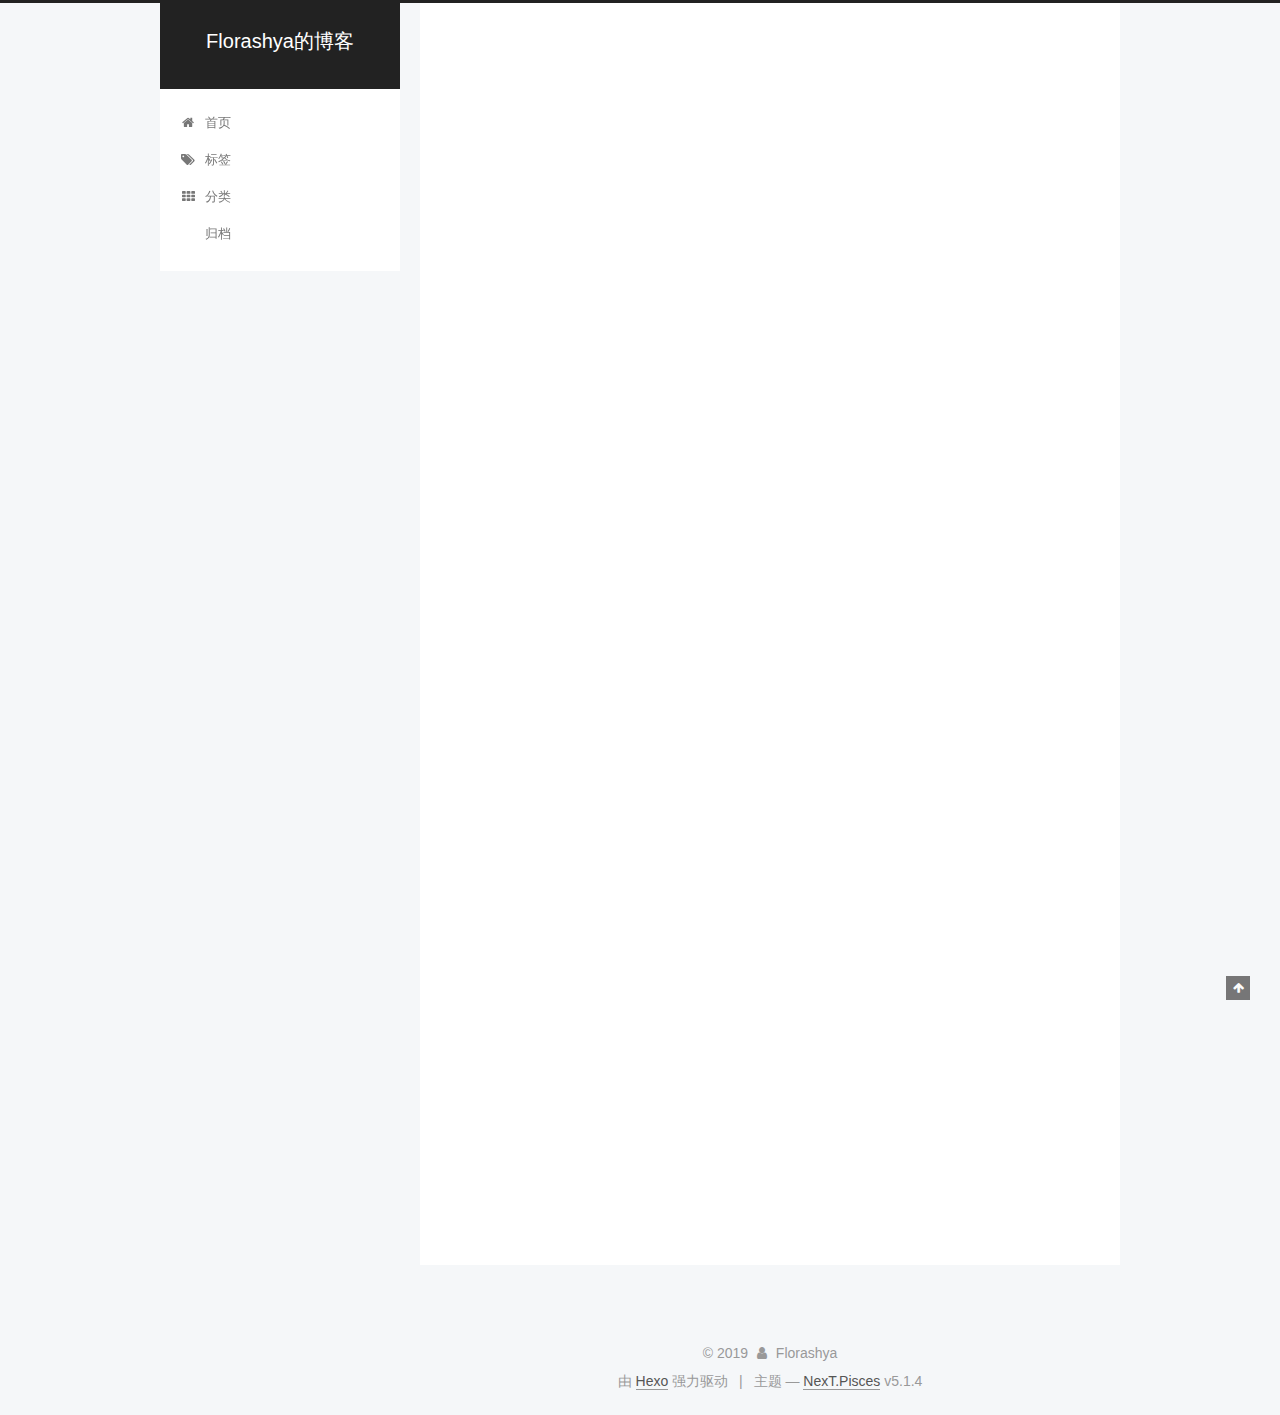
<file: 2019/09/08/hello-world/index.html>
<!DOCTYPE html>



  


<html class="theme-next pisces use-motion" lang="zh-Hans">
<head><meta name="generator" content="Hexo 3.9.0">
  <meta charset="UTF-8">
<meta http-equiv="X-UA-Compatible" content="IE=edge">
<meta name="viewport" content="width=device-width, initial-scale=1, maximum-scale=1">
<meta name="theme-color" content="#222">









<meta http-equiv="Cache-Control" content="no-transform">
<meta http-equiv="Cache-Control" content="no-siteapp">
















  
  
  <link href="/lib/fancybox/source/jquery.fancybox.css?v=2.1.5" rel="stylesheet" type="text/css">







<link href="/lib/font-awesome/css/font-awesome.min.css?v=4.6.2" rel="stylesheet" type="text/css">

<link href="/css/main.css?v=5.1.4" rel="stylesheet" type="text/css">


  <link rel="apple-touch-icon" sizes="180x180" href="/images/apple-touch-icon-next.png?v=5.1.4">


  <link rel="icon" type="image/png" sizes="32x32" href="/images/favicon-32x32-next.png?v=5.1.4">


  <link rel="icon" type="image/png" sizes="16x16" href="/images/favicon-16x16-next.png?v=5.1.4">


  <link rel="mask-icon" href="/images/logo.svg?v=5.1.4" color="#222">





  <meta name="keywords" content="introduction,hexo,">










<meta name="description" content="欢迎来到 Hexo! 这是你的第一篇文章。 查看 文档 以获得更多信息。 如果你在使用Hexo的过程中有任何问题，你可以在故障排除中找到答案，你也可以在 GitHub向我询问。 快速开始新建一篇新的博文1$ hexo new &quot;My New Post&quot;  更多信息: Writing 开启服务1$ hexo server  更多信息: Server 生成静态文件1$ hexo generate  更">
<meta name="keywords" content="introduction,hexo">
<meta property="og:type" content="article">
<meta property="og:title" content="Hello World">
<meta property="og:url" content="http://florashya.github.io/2019/09/08/hello-world/index.html">
<meta property="og:site_name" content="Florashya的博客">
<meta property="og:description" content="欢迎来到 Hexo! 这是你的第一篇文章。 查看 文档 以获得更多信息。 如果你在使用Hexo的过程中有任何问题，你可以在故障排除中找到答案，你也可以在 GitHub向我询问。 快速开始新建一篇新的博文1$ hexo new &quot;My New Post&quot;  更多信息: Writing 开启服务1$ hexo server  更多信息: Server 生成静态文件1$ hexo generate  更">
<meta property="og:locale" content="zh-Hans">
<meta property="og:updated_time" content="2019-09-08T14:02:29.854Z">
<meta name="twitter:card" content="summary">
<meta name="twitter:title" content="Hello World">
<meta name="twitter:description" content="欢迎来到 Hexo! 这是你的第一篇文章。 查看 文档 以获得更多信息。 如果你在使用Hexo的过程中有任何问题，你可以在故障排除中找到答案，你也可以在 GitHub向我询问。 快速开始新建一篇新的博文1$ hexo new &quot;My New Post&quot;  更多信息: Writing 开启服务1$ hexo server  更多信息: Server 生成静态文件1$ hexo generate  更">



<script type="text/javascript" id="hexo.configurations">
  var NexT = window.NexT || {};
  var CONFIG = {
    root: '/',
    scheme: 'Pisces',
    version: '5.1.4',
    sidebar: {"position":"left","display":"post","offset":12,"b2t":false,"scrollpercent":false,"onmobile":false},
    fancybox: true,
    tabs: true,
    motion: {"enable":true,"async":false,"transition":{"post_block":"fadeIn","post_header":"slideDownIn","post_body":"slideDownIn","coll_header":"slideLeftIn","sidebar":"slideUpIn"}},
    duoshuo: {
      userId: '0',
      author: '博主'
    },
    algolia: {
      applicationID: '',
      apiKey: '',
      indexName: '',
      hits: {"per_page":10},
      labels: {"input_placeholder":"Search for Posts","hits_empty":"We didn't find any results for the search: ${query}","hits_stats":"${hits} results found in ${time} ms"}
    }
  };
</script>



  <link rel="canonical" href="http://florashya.github.io/2019/09/08/hello-world/">





  <title>Hello World | Florashya的博客</title>
  








</head>

<body itemscope itemtype="http://schema.org/WebPage" lang="zh-Hans">

  
  
    
  

  <div class="container sidebar-position-left page-post-detail">
    <div class="headband"></div>

    <header id="header" class="header" itemscope itemtype="http://schema.org/WPHeader">
      <div class="header-inner"><div class="site-brand-wrapper">
  <div class="site-meta ">
    

    <div class="custom-logo-site-title">
      <a href="/" class="brand" rel="start">
        <span class="logo-line-before"><i></i></span>
        <span class="site-title">Florashya的博客</span>
        <span class="logo-line-after"><i></i></span>
      </a>
    </div>
      
        <p class="site-subtitle"></p>
      
  </div>

  <div class="site-nav-toggle">
    <button>
      <span class="btn-bar"></span>
      <span class="btn-bar"></span>
      <span class="btn-bar"></span>
    </button>
  </div>
</div>

<nav class="site-nav">
  

  
    <ul id="menu" class="menu">
      
        
        <li class="menu-item menu-item-home">
          <a href="/" rel="section">
            
              <i class="menu-item-icon fa fa-fw fa-home"></i> <br>
            
            首页
          </a>
        </li>
      
        
        <li class="menu-item menu-item-tags">
          <a href="/tags/" rel="section">
            
              <i class="menu-item-icon fa fa-fw fa-tags"></i> <br>
            
            标签
          </a>
        </li>
      
        
        <li class="menu-item menu-item-categories">
          <a href="/categories/" rel="section">
            
              <i class="menu-item-icon fa fa-fw fa-th"></i> <br>
            
            分类
          </a>
        </li>
      
        
        <li class="menu-item menu-item-archives">
          <a href="/archives/" rel="section">
            
              <i class="menu-item-icon fa fa-fw fa-archives"></i> <br>
            
            归档
          </a>
        </li>
      

      
    </ul>
  

  
</nav>



 </div>
    </header>

    <main id="main" class="main">
      <div class="main-inner">
        <div class="content-wrap">
          <div id="content" class="content">
            

  <div id="posts" class="posts-expand">
    

  

  
  
  

  <article class="post post-type-normal" itemscope itemtype="http://schema.org/Article">
  
  
  
  <div class="post-block">
    <link itemprop="mainEntityOfPage" href="http://florashya.github.io/2019/09/08/hello-world/">

    <span hidden itemprop="author" itemscope itemtype="http://schema.org/Person">
      <meta itemprop="name" content="Florashya">
      <meta itemprop="description" content>
      <meta itemprop="image" content="/images/avatar.jpeg">
    </span>

    <span hidden itemprop="publisher" itemscope itemtype="http://schema.org/Organization">
      <meta itemprop="name" content="Florashya的博客">
    </span>

    
      <header class="post-header">

        
        
          <h1 class="post-title" itemprop="name headline">Hello World</h1>
        

        <div class="post-meta">
          <span class="post-time">
            
              <span class="post-meta-item-icon">
                <i class="fa fa-calendar-o"></i>
              </span>
              
                <span class="post-meta-item-text">发表于</span>
              
              <time title="创建于" itemprop="dateCreated datePublished" datetime="2019-09-08T19:10:00+08:00">
                2019-09-08
              </time>
            

            

            
          </span>

          
            <span class="post-category">
            
              <span class="post-meta-divider">|</span>
            
              <span class="post-meta-item-icon">
                <i class="fa fa-folder-o"></i>
              </span>
              
                <span class="post-meta-item-text">分类于</span>
              
              
                <span itemprop="about" itemscope itemtype="http://schema.org/Thing">
                  <a href="/categories/Diary/" itemprop="url" rel="index">
                    <span itemprop="name">Diary</span>
                  </a>
                </span>

                
                
              
            </span>
          

          
            
          

          
          

          

          

          

        </div>
      </header>
    

    
    
    
    <div class="post-body" itemprop="articleBody">

      
      

      
        <p>欢迎来到 <a href="https://hexo.io/" target="_blank" rel="noopener">Hexo</a>! 这是你的第一篇文章。 查看 <a href="https://hexo.io/docs/" target="_blank" rel="noopener">文档</a> 以获得更多信息。 如果你在使用Hexo的过程中有任何问题，你可以在<a href="https://hexo.io/docs/troubleshooting.html" target="_blank" rel="noopener">故障排除</a>中找到答案，你也可以在 <a href="https://github.com/hexojs/hexo/issues" target="_blank" rel="noopener">GitHub</a>向我询问。</p>
<h2 id="快速开始"><a href="#快速开始" class="headerlink" title="快速开始"></a>快速开始</h2><h3 id="新建一篇新的博文"><a href="#新建一篇新的博文" class="headerlink" title="新建一篇新的博文"></a>新建一篇新的博文</h3><figure class="highlight bash"><table><tr><td class="gutter"><pre><span class="line">1</span><br></pre></td><td class="code"><pre><span class="line">$ hexo new <span class="string">"My New Post"</span></span><br></pre></td></tr></table></figure>

<p>更多信息: <a href="https://hexo.io/docs/writing.html" target="_blank" rel="noopener">Writing</a></p>
<h3 id="开启服务"><a href="#开启服务" class="headerlink" title="开启服务"></a>开启服务</h3><figure class="highlight bash"><table><tr><td class="gutter"><pre><span class="line">1</span><br></pre></td><td class="code"><pre><span class="line">$ hexo server</span><br></pre></td></tr></table></figure>

<p>更多信息: <a href="https://hexo.io/docs/server.html" target="_blank" rel="noopener">Server</a></p>
<h3 id="生成静态文件"><a href="#生成静态文件" class="headerlink" title="生成静态文件"></a>生成静态文件</h3><figure class="highlight bash"><table><tr><td class="gutter"><pre><span class="line">1</span><br></pre></td><td class="code"><pre><span class="line">$ hexo generate</span><br></pre></td></tr></table></figure>

<p>更多信息: <a href="https://hexo.io/docs/generating.html" target="_blank" rel="noopener">Generating</a></p>
<h3 id="部署到远程站点"><a href="#部署到远程站点" class="headerlink" title="部署到远程站点"></a>部署到远程站点</h3><figure class="highlight bash"><table><tr><td class="gutter"><pre><span class="line">1</span><br></pre></td><td class="code"><pre><span class="line">$ hexo deploy</span><br></pre></td></tr></table></figure>

<p>更多信息: <a href="https://hexo.io/docs/deployment.html" target="_blank" rel="noopener">Deployment</a></p>
<h2 id="结语"><a href="#结语" class="headerlink" title="结语"></a>结语</h2><p>此文档由Florashya翻译，内容来自hexo官方。</p>

      
    </div>
    
    
    

    

    

    

    <footer class="post-footer">
      
        <div class="post-tags">
          
            <a href="/tags/introduction/" rel="tag"># introduction</a>
          
            <a href="/tags/hexo/" rel="tag"># hexo</a>
          
        </div>
      

      
      
      

      
        <div class="post-nav">
          <div class="post-nav-next post-nav-item">
            
          </div>

          <span class="post-nav-divider"></span>

          <div class="post-nav-prev post-nav-item">
            
              <a href="/2019/09/08/我的第一篇博客/" rel="prev" title="我的第一篇博客">
                我的第一篇博客 <i class="fa fa-chevron-right"></i>
              </a>
            
          </div>
        </div>
      

      
      
    </footer>
  </div>
  
  
  
  </article>



    <div class="post-spread">
      
    </div>
  </div>


          </div>
          


          

  



        </div>
        
          
  
  <div class="sidebar-toggle">
    <div class="sidebar-toggle-line-wrap">
      <span class="sidebar-toggle-line sidebar-toggle-line-first"></span>
      <span class="sidebar-toggle-line sidebar-toggle-line-middle"></span>
      <span class="sidebar-toggle-line sidebar-toggle-line-last"></span>
    </div>
  </div>

  <aside id="sidebar" class="sidebar">
    
    <div class="sidebar-inner">

      

      
        <ul class="sidebar-nav motion-element">
          <li class="sidebar-nav-toc sidebar-nav-active" data-target="post-toc-wrap">
            文章目录
          </li>
          <li class="sidebar-nav-overview" data-target="site-overview-wrap">
            站点概览
          </li>
        </ul>
      

      <section class="site-overview-wrap sidebar-panel">
        <div class="site-overview">
          <div class="site-author motion-element" itemprop="author" itemscope itemtype="http://schema.org/Person">
            
              <img class="site-author-image" itemprop="image" src="/images/avatar.jpeg" alt="Florashya">
            
              <p class="site-author-name" itemprop="name">Florashya</p>
              <p class="site-description motion-element" itemprop="description"></p>
          </div>

          <nav class="site-state motion-element">

            
              <div class="site-state-item site-state-posts">
              
                <a href="/archives/">
              
                  <span class="site-state-item-count">2</span>
                  <span class="site-state-item-name">日志</span>
                </a>
              </div>
            

            
              
              
              <div class="site-state-item site-state-categories">
                <a href="/categories/index.html">
                  <span class="site-state-item-count">1</span>
                  <span class="site-state-item-name">分类</span>
                </a>
              </div>
            

            
              
              
              <div class="site-state-item site-state-tags">
                <a href="/tags/index.html">
                  <span class="site-state-item-count">2</span>
                  <span class="site-state-item-name">标签</span>
                </a>
              </div>
            

          </nav>

          

          

          
          

          
          

          

        </div>
      </section>

      
      <!--noindex-->
        <section class="post-toc-wrap motion-element sidebar-panel sidebar-panel-active">
          <div class="post-toc">

            
              
            

            
              <div class="post-toc-content"><ol class="nav"><li class="nav-item nav-level-2"><a class="nav-link" href="#快速开始"><span class="nav-number">1.</span> <span class="nav-text">快速开始</span></a><ol class="nav-child"><li class="nav-item nav-level-3"><a class="nav-link" href="#新建一篇新的博文"><span class="nav-number">1.1.</span> <span class="nav-text">新建一篇新的博文</span></a></li><li class="nav-item nav-level-3"><a class="nav-link" href="#开启服务"><span class="nav-number">1.2.</span> <span class="nav-text">开启服务</span></a></li><li class="nav-item nav-level-3"><a class="nav-link" href="#生成静态文件"><span class="nav-number">1.3.</span> <span class="nav-text">生成静态文件</span></a></li><li class="nav-item nav-level-3"><a class="nav-link" href="#部署到远程站点"><span class="nav-number">1.4.</span> <span class="nav-text">部署到远程站点</span></a></li></ol></li><li class="nav-item nav-level-2"><a class="nav-link" href="#结语"><span class="nav-number">2.</span> <span class="nav-text">结语</span></a></li></ol></div>
            

          </div>
        </section>
      <!--/noindex-->
      

      

    </div>
  </aside>


        
      </div>
    </main>

    <footer id="footer" class="footer">
      <div class="footer-inner">
        <div class="copyright">&copy; <span itemprop="copyrightYear">2019</span>
  <span class="with-love">
    <i class="fa fa-user"></i>
  </span>
  <span class="author" itemprop="copyrightHolder">Florashya</span>

  
</div>


  <div class="powered-by">由 <a class="theme-link" target="_blank" href="https://hexo.io">Hexo</a> 强力驱动</div>



  <span class="post-meta-divider">|</span>



  <div class="theme-info">主题 &mdash; <a class="theme-link" target="_blank" href="https://github.com/iissnan/hexo-theme-next">NexT.Pisces</a> v5.1.4</div>




        







        
      </div>
    </footer>

    
      <div class="back-to-top">
        <i class="fa fa-arrow-up"></i>
        
      </div>
    

    

  </div>

  

<script type="text/javascript">
  if (Object.prototype.toString.call(window.Promise) !== '[object Function]') {
    window.Promise = null;
  }
</script>









  












  
  
    <script type="text/javascript" src="/lib/jquery/index.js?v=2.1.3"></script>
  

  
  
    <script type="text/javascript" src="/lib/fastclick/lib/fastclick.min.js?v=1.0.6"></script>
  

  
  
    <script type="text/javascript" src="/lib/jquery_lazyload/jquery.lazyload.js?v=1.9.7"></script>
  

  
  
    <script type="text/javascript" src="/lib/velocity/velocity.min.js?v=1.2.1"></script>
  

  
  
    <script type="text/javascript" src="/lib/velocity/velocity.ui.min.js?v=1.2.1"></script>
  

  
  
    <script type="text/javascript" src="/lib/fancybox/source/jquery.fancybox.pack.js?v=2.1.5"></script>
  


  


  <script type="text/javascript" src="/js/src/utils.js?v=5.1.4"></script>

  <script type="text/javascript" src="/js/src/motion.js?v=5.1.4"></script>



  
  


  <script type="text/javascript" src="/js/src/affix.js?v=5.1.4"></script>

  <script type="text/javascript" src="/js/src/schemes/pisces.js?v=5.1.4"></script>



  
  <script type="text/javascript" src="/js/src/scrollspy.js?v=5.1.4"></script>
<script type="text/javascript" src="/js/src/post-details.js?v=5.1.4"></script>



  


  <script type="text/javascript" src="/js/src/bootstrap.js?v=5.1.4"></script>



  


  




	





  





  












  





  

  

  

  
  

  

  

  

</body>
</html>
</file>
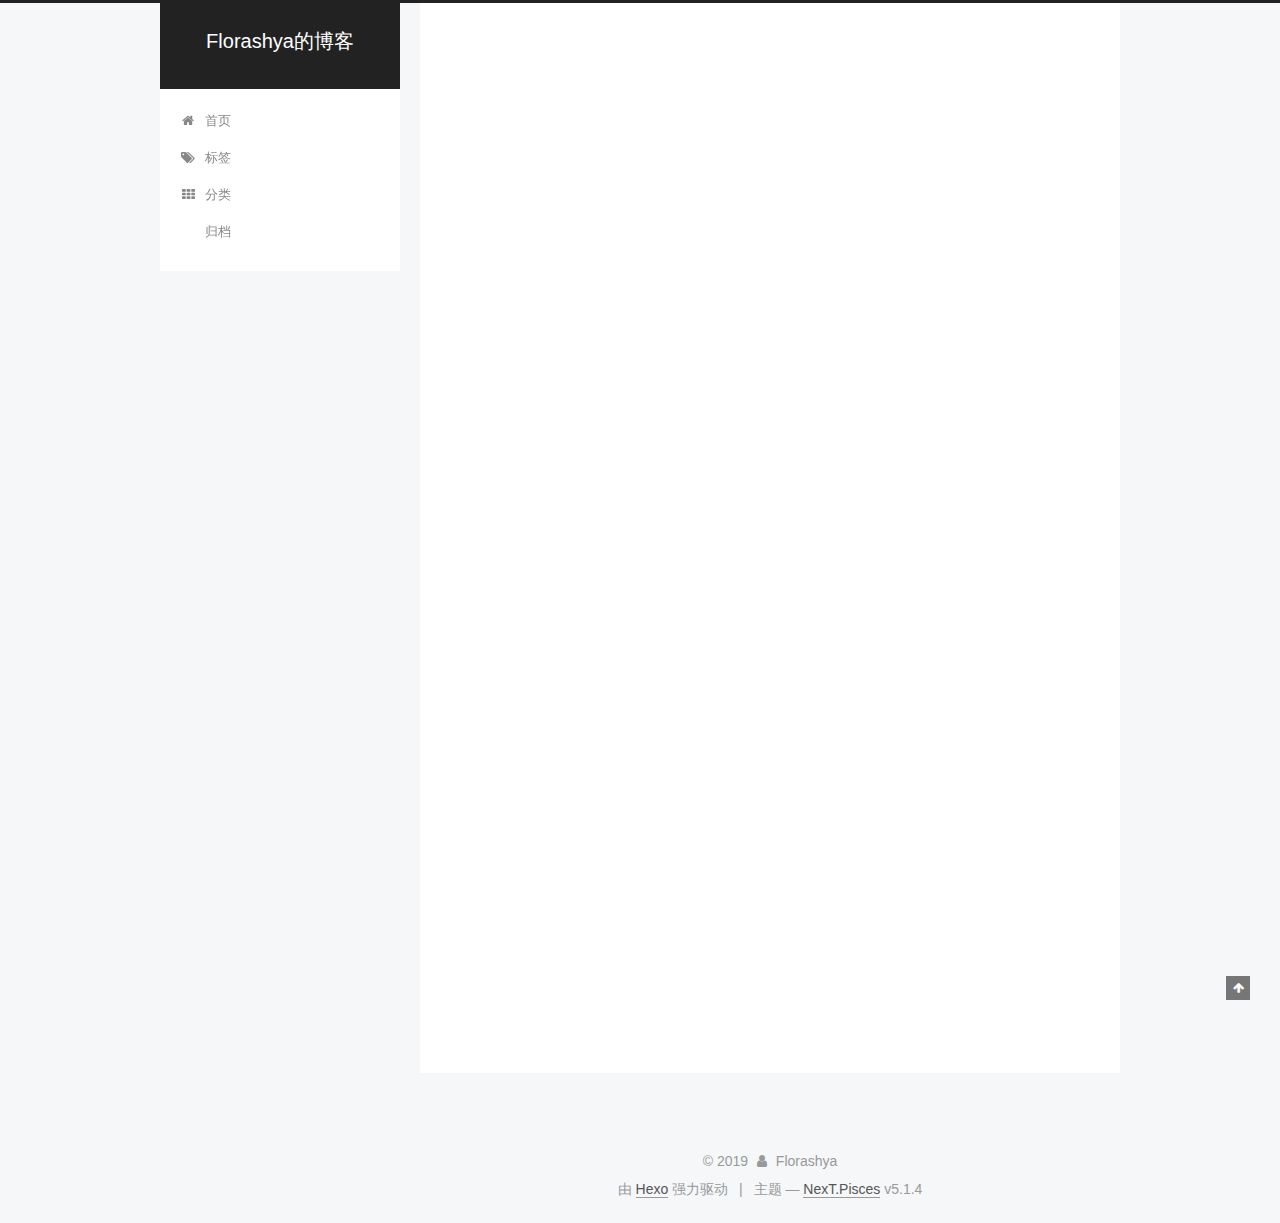
<file: 2019/09/08/我的第一篇博客/index.html>
<!DOCTYPE html>



  


<html class="theme-next pisces use-motion" lang="zh-Hans">
<head><meta name="generator" content="Hexo 3.9.0">
  <meta charset="UTF-8">
<meta http-equiv="X-UA-Compatible" content="IE=edge">
<meta name="viewport" content="width=device-width, initial-scale=1, maximum-scale=1">
<meta name="theme-color" content="#222">









<meta http-equiv="Cache-Control" content="no-transform">
<meta http-equiv="Cache-Control" content="no-siteapp">
















  
  
  <link href="/lib/fancybox/source/jquery.fancybox.css?v=2.1.5" rel="stylesheet" type="text/css">







<link href="/lib/font-awesome/css/font-awesome.min.css?v=4.6.2" rel="stylesheet" type="text/css">

<link href="/css/main.css?v=5.1.4" rel="stylesheet" type="text/css">


  <link rel="apple-touch-icon" sizes="180x180" href="/images/apple-touch-icon-next.png?v=5.1.4">


  <link rel="icon" type="image/png" sizes="32x32" href="/images/favicon-32x32-next.png?v=5.1.4">


  <link rel="icon" type="image/png" sizes="16x16" href="/images/favicon-16x16-next.png?v=5.1.4">


  <link rel="mask-icon" href="/images/logo.svg?v=5.1.4" color="#222">





  <meta name="keywords" content="introduction,hexo,">










<meta name="description" content="我建立这个博客，主要是为了记录自己的生活，分享生活中的喜怒哀乐，点点滴滴。同时，我也会练习自己的写作技巧，在这个博客中分享我的创作。 关于我我是一名刚毕业的大学毕业生，性别男，从事机械加工行业，不是程序员的我对诸如MD文档或HTML之类的知识比较缺乏，但是我热爱学习以提高自己。 如何找到我QQ/TIM我是一个依旧在使用QQ的人，虽然由于工作关系，我现在已经不是很频繁地使用，但是大家可以记住我的QQ">
<meta name="keywords" content="introduction,hexo">
<meta property="og:type" content="article">
<meta property="og:title" content="我的第一篇博客">
<meta property="og:url" content="http://florashya.github.io/2019/09/08/我的第一篇博客/index.html">
<meta property="og:site_name" content="Florashya的博客">
<meta property="og:description" content="我建立这个博客，主要是为了记录自己的生活，分享生活中的喜怒哀乐，点点滴滴。同时，我也会练习自己的写作技巧，在这个博客中分享我的创作。 关于我我是一名刚毕业的大学毕业生，性别男，从事机械加工行业，不是程序员的我对诸如MD文档或HTML之类的知识比较缺乏，但是我热爱学习以提高自己。 如何找到我QQ/TIM我是一个依旧在使用QQ的人，虽然由于工作关系，我现在已经不是很频繁地使用，但是大家可以记住我的QQ">
<meta property="og:locale" content="zh-Hans">
<meta property="og:updated_time" content="2019-09-08T13:56:41.602Z">
<meta name="twitter:card" content="summary">
<meta name="twitter:title" content="我的第一篇博客">
<meta name="twitter:description" content="我建立这个博客，主要是为了记录自己的生活，分享生活中的喜怒哀乐，点点滴滴。同时，我也会练习自己的写作技巧，在这个博客中分享我的创作。 关于我我是一名刚毕业的大学毕业生，性别男，从事机械加工行业，不是程序员的我对诸如MD文档或HTML之类的知识比较缺乏，但是我热爱学习以提高自己。 如何找到我QQ/TIM我是一个依旧在使用QQ的人，虽然由于工作关系，我现在已经不是很频繁地使用，但是大家可以记住我的QQ">



<script type="text/javascript" id="hexo.configurations">
  var NexT = window.NexT || {};
  var CONFIG = {
    root: '/',
    scheme: 'Pisces',
    version: '5.1.4',
    sidebar: {"position":"left","display":"post","offset":12,"b2t":false,"scrollpercent":false,"onmobile":false},
    fancybox: true,
    tabs: true,
    motion: {"enable":true,"async":false,"transition":{"post_block":"fadeIn","post_header":"slideDownIn","post_body":"slideDownIn","coll_header":"slideLeftIn","sidebar":"slideUpIn"}},
    duoshuo: {
      userId: '0',
      author: '博主'
    },
    algolia: {
      applicationID: '',
      apiKey: '',
      indexName: '',
      hits: {"per_page":10},
      labels: {"input_placeholder":"Search for Posts","hits_empty":"We didn't find any results for the search: ${query}","hits_stats":"${hits} results found in ${time} ms"}
    }
  };
</script>



  <link rel="canonical" href="http://florashya.github.io/2019/09/08/我的第一篇博客/">





  <title>我的第一篇博客 | Florashya的博客</title>
  








</head>

<body itemscope itemtype="http://schema.org/WebPage" lang="zh-Hans">

  
  
    
  

  <div class="container sidebar-position-left page-post-detail">
    <div class="headband"></div>

    <header id="header" class="header" itemscope itemtype="http://schema.org/WPHeader">
      <div class="header-inner"><div class="site-brand-wrapper">
  <div class="site-meta ">
    

    <div class="custom-logo-site-title">
      <a href="/" class="brand" rel="start">
        <span class="logo-line-before"><i></i></span>
        <span class="site-title">Florashya的博客</span>
        <span class="logo-line-after"><i></i></span>
      </a>
    </div>
      
        <p class="site-subtitle"></p>
      
  </div>

  <div class="site-nav-toggle">
    <button>
      <span class="btn-bar"></span>
      <span class="btn-bar"></span>
      <span class="btn-bar"></span>
    </button>
  </div>
</div>

<nav class="site-nav">
  

  
    <ul id="menu" class="menu">
      
        
        <li class="menu-item menu-item-home">
          <a href="/" rel="section">
            
              <i class="menu-item-icon fa fa-fw fa-home"></i> <br>
            
            首页
          </a>
        </li>
      
        
        <li class="menu-item menu-item-tags">
          <a href="/tags/" rel="section">
            
              <i class="menu-item-icon fa fa-fw fa-tags"></i> <br>
            
            标签
          </a>
        </li>
      
        
        <li class="menu-item menu-item-categories">
          <a href="/categories/" rel="section">
            
              <i class="menu-item-icon fa fa-fw fa-th"></i> <br>
            
            分类
          </a>
        </li>
      
        
        <li class="menu-item menu-item-archives">
          <a href="/archives/" rel="section">
            
              <i class="menu-item-icon fa fa-fw fa-archives"></i> <br>
            
            归档
          </a>
        </li>
      

      
    </ul>
  

  
</nav>



 </div>
    </header>

    <main id="main" class="main">
      <div class="main-inner">
        <div class="content-wrap">
          <div id="content" class="content">
            

  <div id="posts" class="posts-expand">
    

  

  
  
  

  <article class="post post-type-normal" itemscope itemtype="http://schema.org/Article">
  
  
  
  <div class="post-block">
    <link itemprop="mainEntityOfPage" href="http://florashya.github.io/2019/09/08/我的第一篇博客/">

    <span hidden itemprop="author" itemscope itemtype="http://schema.org/Person">
      <meta itemprop="name" content="Florashya">
      <meta itemprop="description" content>
      <meta itemprop="image" content="/images/avatar.jpeg">
    </span>

    <span hidden itemprop="publisher" itemscope itemtype="http://schema.org/Organization">
      <meta itemprop="name" content="Florashya的博客">
    </span>

    
      <header class="post-header">

        
        
          <h1 class="post-title" itemprop="name headline">我的第一篇博客</h1>
        

        <div class="post-meta">
          <span class="post-time">
            
              <span class="post-meta-item-icon">
                <i class="fa fa-calendar-o"></i>
              </span>
              
                <span class="post-meta-item-text">发表于</span>
              
              <time title="创建于" itemprop="dateCreated datePublished" datetime="2019-09-08T19:17:39+08:00">
                2019-09-08
              </time>
            

            

            
          </span>

          
            <span class="post-category">
            
              <span class="post-meta-divider">|</span>
            
              <span class="post-meta-item-icon">
                <i class="fa fa-folder-o"></i>
              </span>
              
                <span class="post-meta-item-text">分类于</span>
              
              
                <span itemprop="about" itemscope itemtype="http://schema.org/Thing">
                  <a href="/categories/Diary/" itemprop="url" rel="index">
                    <span itemprop="name">Diary</span>
                  </a>
                </span>

                
                
              
            </span>
          

          
            
          

          
          

          

          

          

        </div>
      </header>
    

    
    
    
    <div class="post-body" itemprop="articleBody">

      
      

      
        <p>我建立这个博客，主要是为了记录自己的生活，分享生活中的喜怒哀乐，点点滴滴。同时，我也会练习自己的写作技巧，在这个博客中分享我的创作。</p>
<h2 id="关于我"><a href="#关于我" class="headerlink" title="关于我"></a>关于我</h2><p>我是一名刚毕业的大学毕业生，性别男，从事机械加工行业，不是程序员的我对诸如MD文档或HTML之类的知识比较缺乏，但是我热爱学习以提高自己。</p>
<h2 id="如何找到我"><a href="#如何找到我" class="headerlink" title="如何找到我"></a>如何找到我</h2><h3 id="QQ-TIM"><a href="#QQ-TIM" class="headerlink" title="QQ/TIM"></a>QQ/TIM</h3><p>我是一个依旧在使用QQ的人，虽然由于工作关系，我现在已经不是很频繁地使用，但是大家可以记住我的QQ号码。<br>我的QQ号码是：357011765<br>此QQ账号同样开通了QQ邮箱，大家也可以给我发送电子邮件。</p>
<h3 id="微信"><a href="#微信" class="headerlink" title="微信"></a>微信</h3><p>我的微信公众号：神奇世界观<br>私人账号由于好友太多，且用于个人隐私生活使用比较频繁，我就不放上来啦。</p>
<h2 id="总结"><a href="#总结" class="headerlink" title="总结"></a>总结</h2><p>作为一名工科生的我，文字能力较为薄弱，希望在接下来的日子里，能够通过编写博客来提升自己，相信我可以借此，学会向他人展示自己。</p>

      
    </div>
    
    
    

    

    

    

    <footer class="post-footer">
      
        <div class="post-tags">
          
            <a href="/tags/introduction/" rel="tag"># introduction</a>
          
            <a href="/tags/hexo/" rel="tag"># hexo</a>
          
        </div>
      

      
      
      

      
        <div class="post-nav">
          <div class="post-nav-next post-nav-item">
            
              <a href="/2019/09/08/hello-world/" rel="next" title="Hello World">
                <i class="fa fa-chevron-left"></i> Hello World
              </a>
            
          </div>

          <span class="post-nav-divider"></span>

          <div class="post-nav-prev post-nav-item">
            
          </div>
        </div>
      

      
      
    </footer>
  </div>
  
  
  
  </article>



    <div class="post-spread">
      
    </div>
  </div>


          </div>
          


          

  



        </div>
        
          
  
  <div class="sidebar-toggle">
    <div class="sidebar-toggle-line-wrap">
      <span class="sidebar-toggle-line sidebar-toggle-line-first"></span>
      <span class="sidebar-toggle-line sidebar-toggle-line-middle"></span>
      <span class="sidebar-toggle-line sidebar-toggle-line-last"></span>
    </div>
  </div>

  <aside id="sidebar" class="sidebar">
    
    <div class="sidebar-inner">

      

      
        <ul class="sidebar-nav motion-element">
          <li class="sidebar-nav-toc sidebar-nav-active" data-target="post-toc-wrap">
            文章目录
          </li>
          <li class="sidebar-nav-overview" data-target="site-overview-wrap">
            站点概览
          </li>
        </ul>
      

      <section class="site-overview-wrap sidebar-panel">
        <div class="site-overview">
          <div class="site-author motion-element" itemprop="author" itemscope itemtype="http://schema.org/Person">
            
              <img class="site-author-image" itemprop="image" src="/images/avatar.jpeg" alt="Florashya">
            
              <p class="site-author-name" itemprop="name">Florashya</p>
              <p class="site-description motion-element" itemprop="description"></p>
          </div>

          <nav class="site-state motion-element">

            
              <div class="site-state-item site-state-posts">
              
                <a href="/archives/">
              
                  <span class="site-state-item-count">2</span>
                  <span class="site-state-item-name">日志</span>
                </a>
              </div>
            

            
              
              
              <div class="site-state-item site-state-categories">
                <a href="/categories/index.html">
                  <span class="site-state-item-count">1</span>
                  <span class="site-state-item-name">分类</span>
                </a>
              </div>
            

            
              
              
              <div class="site-state-item site-state-tags">
                <a href="/tags/index.html">
                  <span class="site-state-item-count">2</span>
                  <span class="site-state-item-name">标签</span>
                </a>
              </div>
            

          </nav>

          

          

          
          

          
          

          

        </div>
      </section>

      
      <!--noindex-->
        <section class="post-toc-wrap motion-element sidebar-panel sidebar-panel-active">
          <div class="post-toc">

            
              
            

            
              <div class="post-toc-content"><ol class="nav"><li class="nav-item nav-level-2"><a class="nav-link" href="#关于我"><span class="nav-number">1.</span> <span class="nav-text">关于我</span></a></li><li class="nav-item nav-level-2"><a class="nav-link" href="#如何找到我"><span class="nav-number">2.</span> <span class="nav-text">如何找到我</span></a><ol class="nav-child"><li class="nav-item nav-level-3"><a class="nav-link" href="#QQ-TIM"><span class="nav-number">2.1.</span> <span class="nav-text">QQ/TIM</span></a></li><li class="nav-item nav-level-3"><a class="nav-link" href="#微信"><span class="nav-number">2.2.</span> <span class="nav-text">微信</span></a></li></ol></li><li class="nav-item nav-level-2"><a class="nav-link" href="#总结"><span class="nav-number">3.</span> <span class="nav-text">总结</span></a></li></ol></div>
            

          </div>
        </section>
      <!--/noindex-->
      

      

    </div>
  </aside>


        
      </div>
    </main>

    <footer id="footer" class="footer">
      <div class="footer-inner">
        <div class="copyright">&copy; <span itemprop="copyrightYear">2019</span>
  <span class="with-love">
    <i class="fa fa-user"></i>
  </span>
  <span class="author" itemprop="copyrightHolder">Florashya</span>

  
</div>


  <div class="powered-by">由 <a class="theme-link" target="_blank" href="https://hexo.io">Hexo</a> 强力驱动</div>



  <span class="post-meta-divider">|</span>



  <div class="theme-info">主题 &mdash; <a class="theme-link" target="_blank" href="https://github.com/iissnan/hexo-theme-next">NexT.Pisces</a> v5.1.4</div>




        







        
      </div>
    </footer>

    
      <div class="back-to-top">
        <i class="fa fa-arrow-up"></i>
        
      </div>
    

    

  </div>

  

<script type="text/javascript">
  if (Object.prototype.toString.call(window.Promise) !== '[object Function]') {
    window.Promise = null;
  }
</script>









  












  
  
    <script type="text/javascript" src="/lib/jquery/index.js?v=2.1.3"></script>
  

  
  
    <script type="text/javascript" src="/lib/fastclick/lib/fastclick.min.js?v=1.0.6"></script>
  

  
  
    <script type="text/javascript" src="/lib/jquery_lazyload/jquery.lazyload.js?v=1.9.7"></script>
  

  
  
    <script type="text/javascript" src="/lib/velocity/velocity.min.js?v=1.2.1"></script>
  

  
  
    <script type="text/javascript" src="/lib/velocity/velocity.ui.min.js?v=1.2.1"></script>
  

  
  
    <script type="text/javascript" src="/lib/fancybox/source/jquery.fancybox.pack.js?v=2.1.5"></script>
  


  


  <script type="text/javascript" src="/js/src/utils.js?v=5.1.4"></script>

  <script type="text/javascript" src="/js/src/motion.js?v=5.1.4"></script>



  
  


  <script type="text/javascript" src="/js/src/affix.js?v=5.1.4"></script>

  <script type="text/javascript" src="/js/src/schemes/pisces.js?v=5.1.4"></script>



  
  <script type="text/javascript" src="/js/src/scrollspy.js?v=5.1.4"></script>
<script type="text/javascript" src="/js/src/post-details.js?v=5.1.4"></script>



  


  <script type="text/javascript" src="/js/src/bootstrap.js?v=5.1.4"></script>



  


  




	





  





  












  





  

  

  

  
  

  

  

  

</body>
</html>
</file>
<file: css/main.css>
/* normalize.css v3.0.2 | MIT License | git.io/normalize */
html {
  font-family: sans-serif; /* 1 */
  -ms-text-size-adjust: 100%; /* 2 */
  -webkit-text-size-adjust: 100%; /* 2 */
}
body {
  margin: 0;
}
article,
aside,
details,
figcaption,
figure,
footer,
header,
hgroup,
main,
menu,
nav,
section,
summary {
  display: block;
}
audio,
canvas,
progress,
video {
  display: inline-block; /* 1 */
  vertical-align: baseline; /* 2 */
}
audio:not([controls]) {
  display: none;
  height: 0;
}
[hidden],
template {
  display: none;
}
a {
  background-color: transparent;
}
a:active,
a:hover {
  outline: 0;
}
abbr[title] {
  border-bottom: 1px dotted;
}
b,
strong {
  font-weight: bold;
}
dfn {
  font-style: italic;
}
h1 {
  font-size: 2em;
  margin: 0.67em 0;
}
mark {
  background: #ff0;
  color: #000;
}
small {
  font-size: 80%;
}
sub,
sup {
  font-size: 75%;
  line-height: 0;
  position: relative;
  vertical-align: baseline;
}
sup {
  top: -0.5em;
}
sub {
  bottom: -0.25em;
}
img {
  border: 0;
}
svg:not(:root) {
  overflow: hidden;
}
figure {
  margin: 1em 40px;
}
hr {
  -moz-box-sizing: content-box;
  box-sizing: content-box;
  height: 0;
}
pre {
  overflow: auto;
}
code,
kbd,
pre,
samp {
  font-family: monospace, monospace;
  font-size: 1em;
}
button,
input,
optgroup,
select,
textarea {
  color: inherit; /* 1 */
  font: inherit; /* 2 */
  margin: 0; /* 3 */
}
button {
  overflow: visible;
}
button,
select {
  text-transform: none;
}
button,
html input[type="button"],
input[type="reset"],
input[type="submit"] {
  -webkit-appearance: button; /* 2 */
  cursor: pointer; /* 3 */
}
button[disabled],
html input[disabled] {
  cursor: default;
}
button::-moz-focus-inner,
input::-moz-focus-inner {
  border: 0;
  padding: 0;
}
input {
  line-height: normal;
}
input[type="checkbox"],
input[type="radio"] {
  box-sizing: border-box; /* 1 */
  padding: 0; /* 2 */
}
input[type="number"]::-webkit-inner-spin-button,
input[type="number"]::-webkit-outer-spin-button {
  height: auto;
}
input[type="search"] {
  -webkit-appearance: textfield; /* 1 */
  -moz-box-sizing: content-box;
  -webkit-box-sizing: content-box; /* 2 */
  box-sizing: content-box;
}
input[type="search"]::-webkit-search-cancel-button,
input[type="search"]::-webkit-search-decoration {
  -webkit-appearance: none;
}
fieldset {
  border: 1px solid #c0c0c0;
  margin: 0 2px;
  padding: 0.35em 0.625em 0.75em;
}
legend {
  border: 0; /* 1 */
  padding: 0; /* 2 */
}
textarea {
  overflow: auto;
}
optgroup {
  font-weight: bold;
}
table {
  border-collapse: collapse;
  border-spacing: 0;
}
td,
th {
  padding: 0;
}
::selection {
  background: #262a30;
  color: #fff;
}
body {
  position: relative;
  font-family: 'Lato', "PingFang SC", "Microsoft YaHei", sans-serif;
  font-size: 14px;
  line-height: 2;
  color: #555;
  background: #f5f7f9;
}
@media (max-width: 767px) {
  body {
    padding-right: 0 !important;
  }
}
@media (min-width: 768px) and (max-width: 991px) {
  body {
    padding-right: 0 !important;
  }
}
@media (min-width: 1600px) {
  body {
    font-size: 16px;
  }
}
h1,
h2,
h3,
h4,
h5,
h6 {
  margin: 0;
  padding: 0;
  font-weight: bold;
  line-height: 1.5;
  font-family: 'Lato', "PingFang SC", "Microsoft YaHei", sans-serif;
}
h2,
h3,
h4,
h5,
h6 {
  margin: 20px 0 15px;
}
h1 {
  font-size: 22px;
}
@media (max-width: 767px) {
  h1 {
    font-size: 18px;
  }
}
h2 {
  font-size: 20px;
}
@media (max-width: 767px) {
  h2 {
    font-size: 16px;
  }
}
h3 {
  font-size: 18px;
}
@media (max-width: 767px) {
  h3 {
    font-size: 14px;
  }
}
h4 {
  font-size: 16px;
}
@media (max-width: 767px) {
  h4 {
    font-size: 12px;
  }
}
h5 {
  font-size: 14px;
}
@media (max-width: 767px) {
  h5 {
    font-size: 10px;
  }
}
h6 {
  font-size: 12px;
}
@media (max-width: 767px) {
  h6 {
    font-size: 8px;
  }
}
p {
  margin: 0 0 20px 0;
}
a {
  color: #555;
  text-decoration: none;
  outline: none;
  border-bottom: 1px solid #999;
  word-wrap: break-word;
}
a:hover {
  color: #222;
  border-bottom-color: #222;
}
blockquote {
  margin: 0;
  padding: 0;
}
img {
  display: block;
  margin: auto;
  max-width: 100%;
  height: auto;
}
hr {
  margin: 40px 0;
  height: 3px;
  border: none;
  background-color: #ddd;
  background-image: repeating-linear-gradient(-45deg, #fff, #fff 4px, transparent 4px, transparent 8px);
}
blockquote {
  padding: 0 15px;
  color: #666;
  border-left: 4px solid #ddd;
}
blockquote cite::before {
  content: "-";
  padding: 0 5px;
}
dt {
  font-weight: 700;
}
dd {
  margin: 0;
  padding: 0;
}
kbd {
  border: 1px solid #ccc;
  border-radius: 0.2em;
  box-shadow: 0.1em 0.1em 0.2em rgba(0,0,0,0.1);
  background-color: #f9f9f9;
  font-family: inherit;
  background-image: -webkit-linear-gradient(top, #eee, #fff, #eee);
  padding: 0.1em 0.3em;
  white-space: nowrap;
}
.text-left {
  text-align: left;
}
.text-center {
  text-align: center;
}
.text-right {
  text-align: right;
}
.text-justify {
  text-align: justify;
}
.text-nowrap {
  white-space: nowrap;
}
.text-lowercase {
  text-transform: lowercase;
}
.text-uppercase {
  text-transform: uppercase;
}
.text-capitalize {
  text-transform: capitalize;
}
.center-block {
  display: block;
  margin-left: auto;
  margin-right: auto;
}
.clearfix:before,
.clearfix:after {
  content: " ";
  display: table;
}
.clearfix:after {
  clear: both;
}
.pullquote {
  width: 45%;
}
.pullquote.left {
  float: left;
  margin-left: 5px;
  margin-right: 10px;
}
.pullquote.right {
  float: right;
  margin-left: 10px;
  margin-right: 5px;
}
.affix.affix.affix {
  position: fixed;
}
.translation {
  margin-top: -20px;
  font-size: 14px;
  color: #999;
}
.scrollbar-measure {
  width: 100px;
  height: 100px;
  overflow: scroll;
  position: absolute;
  top: -9999px;
}
.use-motion .motion-element {
  opacity: 0;
}
table {
  margin: 20px 0;
  width: 100%;
  border-collapse: collapse;
  border-spacing: 0;
  border: 1px solid #ddd;
  font-size: 14px;
  table-layout: fixed;
  word-wrap: break-all;
}
table>tbody>tr:nth-of-type(odd) {
  background-color: #f9f9f9;
}
table>tbody>tr:hover {
  background-color: #f5f5f5;
}
caption,
th,
td {
  padding: 8px;
  text-align: left;
  vertical-align: middle;
  font-weight: normal;
}
th,
td {
  border-bottom: 3px solid #ddd;
  border-right: 1px solid #eee;
}
th {
  padding-bottom: 10px;
  font-weight: 700;
}
td {
  border-bottom-width: 1px;
}
html,
body {
  height: 100%;
}
.container {
  position: relative;
  min-height: 100%;
}
.header-inner {
  margin: 0 auto;
  padding: 100px 0 70px;
  width: 700px;
}
@media (min-width: 1600px) {
  .container .header-inner {
    width: 900px;
  }
}
.main {
  padding-bottom: 150px;
}
.main-inner {
  margin: 0 auto;
  width: 700px;
}
@media (min-width: 1600px) {
  .container .main-inner {
    width: 900px;
  }
}
.footer {
  position: absolute;
  left: 0;
  bottom: 0;
  width: 100%;
  min-height: 50px;
}
.footer-inner {
  box-sizing: border-box;
  margin: 20px auto;
  width: 700px;
}
@media (min-width: 1600px) {
  .container .footer-inner {
    width: 900px;
  }
}
pre,
.highlight {
  overflow: auto;
  margin: 20px 0;
  padding: 0;
  font-size: 13px;
  color: #4d4d4c;
  background: #f7f7f7;
  line-height: 1.6;
}
pre,
code {
  font-family: consolas, Menlo, "PingFang SC", "Microsoft YaHei", monospace;
}
code {
  padding: 2px 4px;
  word-wrap: break-word;
  color: #555;
  background: #eee;
  border-radius: 3px;
  font-size: 13px;
}
pre {
  padding: 10px;
}
pre code {
  padding: 0;
  color: #4d4d4c;
  background: none;
  text-shadow: none;
}
.highlight {
  border-radius: 1px;
}
.highlight pre {
  border: none;
  margin: 0;
  padding: 10px 0;
}
.highlight table {
  margin: 0;
  width: auto;
  border: none;
}
.highlight td {
  border: none;
  padding: 0;
}
.highlight figcaption {
  font-size: 1em;
  color: #4d4d4c;
  line-height: 1em;
  margin-bottom: 1em;
}
.highlight figcaption:before,
.highlight figcaption:after {
  content: " ";
  display: table;
}
.highlight figcaption:after {
  clear: both;
}
.highlight figcaption a {
  float: right;
  color: #4d4d4c;
}
.highlight figcaption a:hover {
  border-bottom-color: #4d4d4c;
}
.highlight .gutter pre {
  padding-left: 10px;
  padding-right: 10px;
  color: #869194;
  text-align: right;
  background-color: #eff2f3;
}
.highlight .code pre {
  width: 100%;
  padding-left: 10px;
  padding-right: 10px;
  background-color: #f7f7f7;
}
.highlight .line {
  height: 20px;
}
.gutter {
  -webkit-user-select: none;
  -moz-user-select: none;
  -ms-user-select: none;
  user-select: none;
}
.gist table {
  width: auto;
}
.gist table td {
  border: none;
}
pre .deletion {
  background: #fdd;
}
pre .addition {
  background: #dfd;
}
pre .meta {
  color: #8959a8;
}
pre .comment {
  color: #8e908c;
}
pre .variable,
pre .attribute,
pre .tag,
pre .regexp,
pre .ruby .constant,
pre .xml .tag .title,
pre .xml .pi,
pre .xml .doctype,
pre .html .doctype,
pre .css .id,
pre .css .class,
pre .css .pseudo {
  color: #c82829;
}
pre .number,
pre .preprocessor,
pre .built_in,
pre .literal,
pre .params,
pre .constant,
pre .command {
  color: #f5871f;
}
pre .ruby .class .title,
pre .css .rules .attribute,
pre .string,
pre .value,
pre .inheritance,
pre .header,
pre .ruby .symbol,
pre .xml .cdata,
pre .special,
pre .number,
pre .formula {
  color: #718c00;
}
pre .title,
pre .css .hexcolor {
  color: #3e999f;
}
pre .function,
pre .python .decorator,
pre .python .title,
pre .ruby .function .title,
pre .ruby .title .keyword,
pre .perl .sub,
pre .javascript .title,
pre .coffeescript .title {
  color: #4271ae;
}
pre .keyword,
pre .javascript .function {
  color: #8959a8;
}
.full-image.full-image.full-image.full-image {
  border: none;
  max-width: 100%;
  width: auto;
  margin: 20px auto 25px;
}
@media (min-width: 992px) {
  .full-image.full-image.full-image.full-image {
    max-width: none;
    width: 118%;
    margin: 0 -9%;
  }
}
.blockquote-center,
.page-home .post-type-quote blockquote,
.page-post-detail .post-type-quote blockquote {
  position: relative;
  margin: 40px 0;
  padding: 0;
  border-left: none;
  text-align: center;
}
.blockquote-center::before,
.page-home .post-type-quote blockquote::before,
.page-post-detail .post-type-quote blockquote::before,
.blockquote-center::after,
.page-home .post-type-quote blockquote::after,
.page-post-detail .post-type-quote blockquote::after {
  position: absolute;
  content: ' ';
  display: block;
  width: 100%;
  height: 24px;
  opacity: 0.2;
  background-repeat: no-repeat;
  background-position: 0 -6px;
  background-size: 22px 22px;
}
.blockquote-center::before,
.page-home .post-type-quote blockquote::before,
.page-post-detail .post-type-quote blockquote::before {
  top: -20px;
  background-image: url("../images/quote-l.svg");
  border-top: 1px solid #ccc;
}
.blockquote-center::after,
.page-home .post-type-quote blockquote::after,
.page-post-detail .post-type-quote blockquote::after {
  bottom: -20px;
  background-image: url("../images/quote-r.svg");
  border-bottom: 1px solid #ccc;
  background-position: 100% 8px;
}
.blockquote-center p,
.page-home .post-type-quote blockquote p,
.page-post-detail .post-type-quote blockquote p,
.blockquote-center div,
.page-home .post-type-quote blockquote div,
.page-post-detail .post-type-quote blockquote div {
  text-align: center;
}
.post .post-body .group-picture img {
  box-sizing: border-box;
  padding: 0 3px;
  border: none;
}
.post .group-picture-row {
  overflow: hidden;
  margin-top: 6px;
}
.post .group-picture-row:first-child {
  margin-top: 0;
}
.post .group-picture-column {
  float: left;
}
.page-post-detail .post-body .group-picture-column {
  float: none;
  margin-top: 10px;
  width: auto !important;
}
.page-post-detail .post-body .group-picture-column img {
  margin: 0 auto;
}
.page-archive .group-picture-container {
  overflow: hidden;
}
.page-archive .group-picture-row {
  float: left;
}
.page-archive .group-picture-row:first-child {
  margin-top: 6px;
}
.page-archive .group-picture-column {
  max-width: 150px;
  max-height: 150px;
}
.post-body .note {
  position: relative;
  padding: 15px;
  margin-bottom: 20px;
  border: 1px solid #eee;
  border-left-width: 5px;
  border-radius: 3px;
}
.post-body .note h2,
.post-body .note h3,
.post-body .note h4,
.post-body .note h5,
.post-body .note h6 {
  margin-top: 0;
  margin-bottom: 0;
  border-bottom: initial;
  padding-top: 0 !important;
}
.post-body .note p:first-child,
.post-body .note ul:first-child,
.post-body .note ol:first-child,
.post-body .note table:first-child,
.post-body .note pre:first-child,
.post-body .note blockquote:first-child {
  margin-top: 0;
}
.post-body .note p:last-child,
.post-body .note ul:last-child,
.post-body .note ol:last-child,
.post-body .note table:last-child,
.post-body .note pre:last-child,
.post-body .note blockquote:last-child {
  margin-bottom: 0;
}
.post-body .note.default {
  border-left-color: #777;
}
.post-body .note.default h2,
.post-body .note.default h3,
.post-body .note.default h4,
.post-body .note.default h5,
.post-body .note.default h6 {
  color: #777;
}
.post-body .note.primary {
  border-left-color: #6f42c1;
}
.post-body .note.primary h2,
.post-body .note.primary h3,
.post-body .note.primary h4,
.post-body .note.primary h5,
.post-body .note.primary h6 {
  color: #6f42c1;
}
.post-body .note.info {
  border-left-color: #428bca;
}
.post-body .note.info h2,
.post-body .note.info h3,
.post-body .note.info h4,
.post-body .note.info h5,
.post-body .note.info h6 {
  color: #428bca;
}
.post-body .note.success {
  border-left-color: #5cb85c;
}
.post-body .note.success h2,
.post-body .note.success h3,
.post-body .note.success h4,
.post-body .note.success h5,
.post-body .note.success h6 {
  color: #5cb85c;
}
.post-body .note.warning {
  border-left-color: #f0ad4e;
}
.post-body .note.warning h2,
.post-body .note.warning h3,
.post-body .note.warning h4,
.post-body .note.warning h5,
.post-body .note.warning h6 {
  color: #f0ad4e;
}
.post-body .note.danger {
  border-left-color: #d9534f;
}
.post-body .note.danger h2,
.post-body .note.danger h3,
.post-body .note.danger h4,
.post-body .note.danger h5,
.post-body .note.danger h6 {
  color: #d9534f;
}
.post-body .label {
  display: inline;
  padding: 0 2px;
  white-space: nowrap;
}
.post-body .label.default {
  background-color: #f0f0f0;
}
.post-body .label.primary {
  background-color: #efe6f7;
}
.post-body .label.info {
  background-color: #e5f2f8;
}
.post-body .label.success {
  background-color: #e7f4e9;
}
.post-body .label.warning {
  background-color: #fcf6e1;
}
.post-body .label.danger {
  background-color: #fae8eb;
}
.post-body .tabs {
  position: relative;
  display: block;
  margin-bottom: 20px;
  padding-top: 10px;
}
.post-body .tabs ul.nav-tabs {
  margin: 0;
  padding: 0;
  display: flex;
  margin-bottom: -1px;
}
@media (max-width: 413px) {
  .post-body .tabs ul.nav-tabs {
    display: block;
    margin-bottom: 5px;
  }
}
.post-body .tabs ul.nav-tabs li.tab {
  list-style-type: none !important;
  margin: 0 0.25em 0 0;
  border-top: 3px solid transparent;
  border-left: 1px solid transparent;
  border-right: 1px solid transparent;
}
@media (max-width: 413px) {
  .post-body .tabs ul.nav-tabs li.tab {
    margin: initial;
    border-top: 1px solid transparent;
    border-left: 3px solid transparent;
    border-right: 1px solid transparent;
    border-bottom: 1px solid transparent;
  }
}
.post-body .tabs ul.nav-tabs li.tab a {
  outline: 0;
  border-bottom: initial;
  display: block;
  line-height: 1.8em;
  padding: 0.25em 0.75em;
  transition-duration: 0.2s;
  transition-timing-function: ease-out;
  transition-delay: 0s;
}
.post-body .tabs ul.nav-tabs li.tab a i {
  width: 1.285714285714286em;
}
.post-body .tabs ul.nav-tabs li.tab.active {
  border-top: 3px solid #fc6423;
  border-left: 1px solid #ddd;
  border-right: 1px solid #ddd;
  background-color: #fff;
}
@media (max-width: 413px) {
  .post-body .tabs ul.nav-tabs li.tab.active {
    border-top: 1px solid #ddd;
    border-left: 3px solid #fc6423;
    border-right: 1px solid #ddd;
    border-bottom: 1px solid #ddd;
  }
}
.post-body .tabs ul.nav-tabs li.tab.active a {
  cursor: default;
  color: #555;
}
.post-body .tabs .tab-content {
  background-color: #fff;
}
.post-body .tabs .tab-content .tab-pane {
  border: 1px solid #ddd;
  padding: 20px 20px 0 20px;
}
.post-body .tabs .tab-content .tab-pane:not(.active) {
  display: none !important;
}
.post-body .tabs .tab-content .tab-pane.active {
  display: block !important;
}
.btn {
  display: inline-block;
  padding: 0 20px;
  font-size: 14px;
  color: #555;
  background: #fff;
  border: 2px solid #555;
  text-decoration: none;
  border-radius: 2px;
  transition-property: background-color;
  transition-duration: 0.2s;
  transition-timing-function: ease-in-out;
  transition-delay: 0s;
  line-height: 2;
}
.btn:hover {
  border-color: #222;
  color: #fff;
  background: #222;
}
.btn +.btn {
  margin: 0 0 8px 8px;
}
.btn .fa-fw {
  width: 1.285714285714286em;
  text-align: left;
}
.btn-bar {
  display: block;
  width: 22px;
  height: 2px;
  background: #555;
  border-radius: 1px;
}
.btn-bar+.btn-bar {
  margin-top: 4px;
}
.pagination {
  margin: 120px 0 40px;
  text-align: center;
  border-top: 1px solid #eee;
}
.page-number-basic,
.pagination .prev,
.pagination .next,
.pagination .page-number,
.pagination .space {
  display: inline-block;
  position: relative;
  top: -1px;
  margin: 0 10px;
  padding: 0 11px;
}
@media (max-width: 767px) {
  .page-number-basic,
  .pagination .prev,
  .pagination .next,
  .pagination .page-number,
  .pagination .space {
    margin: 0 5px;
  }
}
.pagination .prev,
.pagination .next,
.pagination .page-number {
  border-bottom: 0;
  border-top: 1px solid #eee;
  transition-property: border-color;
  transition-duration: 0.2s;
  transition-timing-function: ease-in-out;
  transition-delay: 0s;
}
.pagination .prev:hover,
.pagination .next:hover,
.pagination .page-number:hover {
  border-top-color: #222;
}
.pagination .space {
  padding: 0;
  margin: 0;
}
.pagination .prev {
  margin-left: 0;
}
.pagination .next {
  margin-right: 0;
}
.pagination .page-number.current {
  color: #fff;
  background: #ccc;
  border-top-color: #ccc;
}
@media (max-width: 767px) {
  .pagination {
    border-top: none;
  }
  .pagination .prev,
  .pagination .next,
  .pagination .page-number {
    margin-bottom: 10px;
    border-top: 0;
    border-bottom: 1px solid #eee;
    padding: 0 10px;
  }
  .pagination .prev:hover,
  .pagination .next:hover,
  .pagination .page-number:hover {
    border-bottom-color: #222;
  }
}
.comments {
  margin: 60px 20px 0;
}
.tag-cloud {
  text-align: center;
}
.tag-cloud a {
  display: inline-block;
  margin: 10px;
}
.back-to-top {
  box-sizing: border-box;
  position: fixed;
  bottom: -100px;
  right: 30px;
  z-index: 1050;
  padding: 0 6px;
  width: 24px;
  background: #222;
  font-size: 12px;
  opacity: 0.6;
  color: #fff;
  cursor: pointer;
  text-align: center;
  -webkit-transform: translateZ(0);
  transition-property: bottom;
  transition-duration: 0.2s;
  transition-timing-function: ease-in-out;
  transition-delay: 0s;
}
@media (min-width: 768px) and (max-width: 991px) {
  .back-to-top {
    display: none !important;
  }
}
@media (max-width: 767px) {
  .back-to-top {
    display: none !important;
  }
}
.back-to-top.back-to-top-on {
  bottom: 30px;
}
.header {
  background: transparent;
}
.header-inner {
  position: relative;
}
.headband {
  height: 3px;
  background: #222;
}
.site-meta {
  margin: 0;
  text-align: center;
}
@media (max-width: 767px) {
  .site-meta {
    text-align: center;
  }
}
.brand {
  position: relative;
  display: inline-block;
  padding: 0 40px;
  color: #fff;
  background: #222;
  border-bottom: none;
}
.brand:hover {
  color: #fff;
}
.logo {
  display: inline-block;
  margin-right: 5px;
  line-height: 36px;
  vertical-align: top;
}
.site-title {
  display: inline-block;
  vertical-align: top;
  line-height: 36px;
  font-size: 20px;
  font-weight: normal;
  font-family: 'Lato', "PingFang SC", "Microsoft YaHei", sans-serif;
}
.site-subtitle {
  margin-top: 10px;
  font-size: 13px;
  color: #ddd;
}
.use-motion .brand {
  opacity: 0;
}
.use-motion .logo,
.use-motion .site-title,
.use-motion .site-subtitle {
  opacity: 0;
  position: relative;
  top: -10px;
}
.site-nav-toggle {
  display: none;
  position: absolute;
  top: 10px;
  left: 10px;
}
@media (max-width: 767px) {
  .site-nav-toggle {
    display: block;
  }
}
.site-nav-toggle button {
  margin-top: 2px;
  padding: 9px 10px;
  background: transparent;
  border: none;
}
@media (max-width: 767px) {
  .site-nav {
    display: none;
    margin: 0 -10px;
    padding: 0 10px;
    clear: both;
    border-top: 1px solid #ddd;
  }
}
@media (min-width: 768px) and (max-width: 991px) {
  .site-nav {
    display: block !important;
  }
}
@media (min-width: 992px) {
  .site-nav {
    display: block !important;
  }
}
.menu {
  margin-top: 20px;
  padding-left: 0;
  text-align: center;
}
.menu .menu-item {
  display: inline-block;
  margin: 0 10px;
  list-style: none;
}
@media screen and (max-width: 767px) {
  .menu .menu-item {
    margin-top: 10px;
  }
}
.menu .menu-item a {
  display: block;
  font-size: 13px;
  line-height: inherit;
  border-bottom: 1px solid transparent;
  transition-property: border-color;
  transition-duration: 0.2s;
  transition-timing-function: ease-in-out;
  transition-delay: 0s;
}
.menu .menu-item a:hover,
.menu-item-active a {
  border-bottom-color: #222;
}
.menu .menu-item .fa {
  margin-right: 5px;
}
.use-motion .menu-item {
  opacity: 0;
}
.post-body {
  font-family: 'Lato', "PingFang SC", "Microsoft YaHei", sans-serif;
}
@media (max-width: 767px) {
  .post-body {
    word-break: break-word;
  }
}
.post-body .fancybox img {
  display: block !important;
  margin: 0 auto;
  cursor: pointer;
  cursor: zoom-in;
  cursor: -webkit-zoom-in;
}
.post-body .image-caption,
.post-body .figure .caption {
  margin: -20px auto 15px;
  text-align: center;
  font-size: 14px;
  color: #999;
  font-weight: bold;
  line-height: 1;
}
.post-sticky-flag {
  display: inline-block;
  font-size: 16px;
  -ms-transform: rotate(30deg);
  -webkit-transform: rotate(30deg);
  -moz-transform: rotate(30deg);
  -ms-transform: rotate(30deg);
  -o-transform: rotate(30deg);
  transform: rotate(30deg);
}
.use-motion .post-block,
.use-motion .pagination,
.use-motion .comments {
  opacity: 0;
}
.use-motion .post-header {
  opacity: 0;
}
.use-motion .post-body {
  opacity: 0;
}
.use-motion .collection-title {
  opacity: 0;
}
.posts-expand {
  padding-top: 40px;
}
@media (max-width: 767px) {
  .posts-expand {
    margin: 0 20px;
  }
  .post-body pre .gutter pre {
    padding-right: 10px;
  }
  .post-body .highlight {
    margin-left: 0px;
    margin-right: 0px;
    padding: 0;
  }
  .post-body .highlight .gutter pre {
    padding-right: 10px;
  }
}
@media (min-width: 992px) {
  .posts-expand .post-body {
    text-align: justify;
  }
}
.posts-expand .post-body h2,
.posts-expand .post-body h3,
.posts-expand .post-body h4,
.posts-expand .post-body h5,
.posts-expand .post-body h6 {
  padding-top: 10px;
}
.posts-expand .post-body h2 .header-anchor,
.posts-expand .post-body h3 .header-anchor,
.posts-expand .post-body h4 .header-anchor,
.posts-expand .post-body h5 .header-anchor,
.posts-expand .post-body h6 .header-anchor {
  float: right;
  margin-left: 10px;
  color: #ccc;
  border-bottom-style: none;
  visibility: hidden;
}
.posts-expand .post-body h2 .header-anchor:hover,
.posts-expand .post-body h3 .header-anchor:hover,
.posts-expand .post-body h4 .header-anchor:hover,
.posts-expand .post-body h5 .header-anchor:hover,
.posts-expand .post-body h6 .header-anchor:hover {
  color: inherit;
}
.posts-expand .post-body h2:hover .header-anchor,
.posts-expand .post-body h3:hover .header-anchor,
.posts-expand .post-body h4:hover .header-anchor,
.posts-expand .post-body h5:hover .header-anchor,
.posts-expand .post-body h6:hover .header-anchor {
  visibility: visible;
}
.posts-expand .post-body ul li {
  list-style: circle;
}
.posts-expand .post-body img {
  box-sizing: border-box;
  margin: auto;
  padding: 3px;
  border: 1px solid #ddd;
}
.posts-expand .post-body .fancybox img {
  margin: 0 auto 25px;
}
@media (max-width: 767px) {
  .posts-collapse {
    margin: 0 20px;
  }
  .posts-collapse .post-title,
  .posts-collapse .post-meta {
    display: block;
    width: auto;
    text-align: left;
  }
}
.posts-collapse {
  position: relative;
  z-index: 1010;
  margin-left: 55px;
}
.posts-collapse::after {
  content: " ";
  position: absolute;
  top: 20px;
  left: 0;
  margin-left: -2px;
  width: 4px;
  height: 100%;
  background: #f5f5f5;
  z-index: -1;
}
@media (max-width: 767px) {
  .posts-collapse {
    margin: 0 20px;
  }
}
.posts-collapse .collection-title {
  position: relative;
  margin: 60px 0;
}
.posts-collapse .collection-title h1,
.posts-collapse .collection-title h2 {
  margin-left: 20px;
}
.posts-collapse .collection-title small {
  color: #bbb;
  margin-left: 5px;
}
.posts-collapse .collection-title::before {
  content: " ";
  position: absolute;
  left: 0;
  top: 50%;
  margin-left: -4px;
  margin-top: -4px;
  width: 8px;
  height: 8px;
  background: #bbb;
  border-radius: 50%;
}
.posts-collapse .post {
  margin: 30px 0;
}
.posts-collapse .post-header {
  position: relative;
  transition-duration: 0.2s;
  transition-timing-function: ease-in-out;
  transition-delay: 0s;
  transition-property: border;
  border-bottom: 1px dashed #ccc;
}
.posts-collapse .post-header::before {
  content: " ";
  position: absolute;
  left: 0;
  top: 12px;
  width: 6px;
  height: 6px;
  margin-left: -4px;
  background: #bbb;
  border-radius: 50%;
  border: 1px solid #fff;
  transition-duration: 0.2s;
  transition-timing-function: ease-in-out;
  transition-delay: 0s;
  transition-property: background;
}
.posts-collapse .post-header:hover {
  border-bottom-color: #666;
}
.posts-collapse .post-header:hover::before {
  background: #222;
}
.posts-collapse .post-meta {
  position: absolute;
  font-size: 12px;
  left: 20px;
  top: 5px;
}
.posts-collapse .post-comments-count {
  display: none;
}
.posts-collapse .post-title {
  margin-left: 60px;
  font-size: 16px;
  font-weight: normal;
  line-height: inherit;
}
.posts-collapse .post-title::after {
  margin-left: 3px;
  opacity: 0.6;
}
.posts-collapse .post-title a {
  color: #666;
  border-bottom: none;
}
.page-home .post-type-quote .post-header,
.page-post-detail .post-type-quote .post-header,
.page-home .post-type-quote .post-tags,
.page-post-detail .post-type-quote .post-tags {
  display: none;
}
.posts-expand .post-title {
  text-align: center;
  word-break: break-word;
  font-weight: 400;
}
.posts-expand .post-title-link {
  display: inline-block;
  position: relative;
  color: #555;
  border-bottom: none;
  line-height: 1.2;
  vertical-align: top;
}
.posts-expand .post-title-link::before {
  content: "";
  position: absolute;
  width: 100%;
  height: 2px;
  bottom: 0;
  left: 0;
  background-color: #000;
  visibility: hidden;
  -webkit-transform: scaleX(0);
  -moz-transform: scaleX(0);
  -ms-transform: scaleX(0);
  -o-transform: scaleX(0);
  transform: scaleX(0);
  transition-duration: 0.2s;
  transition-timing-function: ease-in-out;
  transition-delay: 0s;
}
.posts-expand .post-title-link:hover::before {
  visibility: visible;
  -webkit-transform: scaleX(1);
  -moz-transform: scaleX(1);
  -ms-transform: scaleX(1);
  -o-transform: scaleX(1);
  transform: scaleX(1);
}
.posts-expand .post-title-link .fa {
  font-size: 16px;
}
.posts-expand .post-meta {
  margin: 3px 0 60px 0;
  color: #999;
  font-family: 'Lato', "PingFang SC", "Microsoft YaHei", sans-serif;
  font-size: 12px;
  text-align: center;
}
.posts-expand .post-meta .post-category-list {
  display: inline-block;
  margin: 0;
  padding: 3px;
}
.posts-expand .post-meta .post-category-list-link {
  color: #999;
}
.posts-expand .post-meta .post-description {
  font-size: 14px;
  margin-top: 2px;
}
.post-meta-divider {
  margin: 0 0.5em;
}
.post-meta-item-icon {
  margin-right: 3px;
}
@media (min-width: 768px) and (max-width: 991px) {
  .post-meta-item-icon {
    display: inline-block;
  }
}
@media (max-width: 767px) {
  .post-meta-item-icon {
    display: inline-block;
  }
}
@media (min-width: 768px) and (max-width: 991px) {
  .post-meta-item-text {
    display: none;
  }
}
@media (max-width: 767px) {
  .post-meta-item-text {
    display: none;
  }
}
@media (max-width: 767px) {
  .posts-expand .post-comments-count {
    display: none;
  }
}
.post-button {
  margin-top: 40px;
}
.posts-expand .post-tags {
  margin-top: 40px;
  text-align: center;
}
.posts-expand .post-tags a {
  display: inline-block;
  margin-right: 10px;
  font-size: 13px;
}
.post-nav {
  display: table;
  margin-top: 15px;
  width: 100%;
  border-top: 1px solid #eee;
}
.post-nav-divider {
  display: table-cell;
  width: 10%;
}
.post-nav-item {
  display: table-cell;
  padding: 10px 0 0 0;
  width: 45%;
  vertical-align: top;
}
.post-nav-item a {
  position: relative;
  display: block;
  line-height: 25px;
  font-size: 14px;
  color: #555;
  border-bottom: none;
}
.post-nav-item a:hover {
  color: #222;
  border-bottom: none;
}
.post-nav-item a:active {
  top: 2px;
}
.post-nav-item .fa {
  position: absolute;
  top: 8px;
  left: 0;
  font-size: 12px;
}
.post-nav-next a {
  padding-left: 15px;
}
.post-nav-prev {
  text-align: right;
}
.post-nav-prev a {
  padding-right: 15px;
}
.post-nav-prev .fa {
  right: 0;
  left: auto;
}
.posts-expand .post-eof {
  display: block;
  margin: 80px auto 60px;
  width: 8%;
  height: 1px;
  background: #ccc;
  text-align: center;
}
.post:last-child .post-eof.post-eof.post-eof {
  display: none;
}
.post-gallery {
  display: table;
  table-layout: fixed;
  width: 100%;
  border-collapse: separate;
}
.post-gallery-row {
  display: table-row;
}
.post-gallery .post-gallery-img {
  display: table-cell;
  text-align: center;
  vertical-align: middle;
  border: none;
}
.post-gallery .post-gallery-img img {
  max-width: 100%;
  max-height: 100%;
  border: none;
}
.fancybox-close,
.fancybox-close:hover {
  border: none;
}
.rtl.post-body p,
.rtl.post-body a,
.rtl.post-body h1,
.rtl.post-body h2,
.rtl.post-body h3,
.rtl.post-body h4,
.rtl.post-body h5,
.rtl.post-body h6,
.rtl.post-body li,
.rtl.post-body ul,
.rtl.post-body ol {
  direction: rtl;
  font-family: UKIJ Ekran;
}
.rtl.post-title {
  font-family: UKIJ Ekran;
}
.sidebar {
  position: fixed;
  right: 0;
  top: 0;
  bottom: 0;
  width: 0;
  z-index: 1040;
  box-shadow: inset 0 2px 6px #000;
  background: #222;
  -webkit-transform: translateZ(0);
}
.sidebar a {
  color: #999;
  border-bottom-color: #555;
}
.sidebar a:hover {
  color: #eee;
}
@media (min-width: 768px) and (max-width: 991px) {
  .sidebar {
    display: none !important;
  }
}
@media (max-width: 767px) {
  .sidebar {
    display: none !important;
  }
}
.sidebar-inner {
  position: relative;
  padding: 20px 10px;
  color: #999;
  text-align: center;
}
.site-overview-wrap {
  overflow: hidden;
}
.site-overview {
  overflow-y: auto;
  overflow-x: hidden;
}
.sidebar-toggle {
  position: fixed;
  right: 30px;
  bottom: 45px;
  width: 14px;
  height: 14px;
  padding: 5px;
  background: #222;
  line-height: 0;
  z-index: 1050;
  cursor: pointer;
  -webkit-transform: translateZ(0);
}
@media (min-width: 768px) and (max-width: 991px) {
  .sidebar-toggle {
    display: none !important;
  }
}
@media (max-width: 767px) {
  .sidebar-toggle {
    display: none !important;
  }
}
.sidebar-toggle-line {
  position: relative;
  display: inline-block;
  vertical-align: top;
  height: 2px;
  width: 100%;
  background: #fff;
  margin-top: 3px;
}
.sidebar-toggle-line:first-child {
  margin-top: 0;
}
.site-author-image {
  display: block;
  margin: 0 auto;
  padding: 2px;
  max-width: 120px;
  height: auto;
  border: 1px solid #eee;
}
.site-author-name {
  margin: 0;
  text-align: center;
  color: #222;
  font-weight: 600;
}
.site-description {
  margin-top: 0;
  text-align: center;
  font-size: 13px;
  color: #999;
}
.site-state {
  overflow: hidden;
  line-height: 1.4;
  white-space: nowrap;
  text-align: center;
}
.site-state-item {
  display: inline-block;
  padding: 0 15px;
  border-left: 1px solid #eee;
}
.site-state-item:first-child {
  border-left: none;
}
.site-state-item a {
  border-bottom: none;
}
.site-state-item-count {
  display: block;
  text-align: center;
  color: inherit;
  font-weight: 600;
  font-size: 16px;
}
.site-state-item-name {
  font-size: 13px;
  color: #999;
}
.feed-link {
  margin-top: 20px;
}
.feed-link a {
  display: inline-block;
  padding: 0 15px;
  color: #fc6423;
  border: 1px solid #fc6423;
  border-radius: 4px;
}
.feed-link a i {
  color: #fc6423;
  font-size: 14px;
}
.feed-link a:hover {
  color: #fff;
  background: #fc6423;
}
.feed-link a:hover i {
  color: #fff;
}
.links-of-author {
  margin-top: 20px;
}
.links-of-author a {
  display: inline-block;
  vertical-align: middle;
  margin-right: 10px;
  margin-bottom: 10px;
  border-bottom-color: #555;
  font-size: 13px;
}
.links-of-author a:before {
  display: inline-block;
  vertical-align: middle;
  margin-right: 3px;
  content: " ";
  width: 4px;
  height: 4px;
  border-radius: 50%;
  background: #dfffec;
}
.links-of-blogroll {
  font-size: 13px;
}
.links-of-blogroll-title {
  margin-top: 20px;
  font-size: 14px;
  font-weight: 600;
}
.links-of-blogroll-list {
  margin: 0;
  padding: 0;
  list-style: none;
}
.links-of-blogroll-item {
  padding: 2px 10px;
}
.links-of-blogroll-item a {
  max-width: 280px;
  box-sizing: border-box;
  display: inline-block;
  overflow: hidden;
  white-space: nowrap;
  text-overflow: ellipsis;
}
.sidebar-nav {
  margin: 0 0 20px;
  padding-left: 0;
}
.sidebar-nav li {
  display: inline-block;
  cursor: pointer;
  border-bottom: 1px solid transparent;
  font-size: 14px;
  color: #555;
}
.sidebar-nav li:hover {
  color: #fc6423;
}
.page-post-detail .sidebar-nav-toc {
  padding: 0 5px;
}
.page-post-detail .sidebar-nav-overview {
  margin-left: 10px;
}
.sidebar-nav .sidebar-nav-active {
  color: #fc6423;
  border-bottom-color: #fc6423;
}
.sidebar-nav .sidebar-nav-active:hover {
  color: #fc6423;
}
.sidebar-panel {
  display: none;
}
.sidebar-panel-active {
  display: block;
}
.post-toc-empty {
  font-size: 14px;
  color: #666;
}
.post-toc-wrap {
  overflow: hidden;
}
.post-toc {
  overflow: auto;
}
.post-toc ol {
  margin: 0;
  padding: 0 2px 5px 10px;
  text-align: left;
  list-style: none;
  font-size: 14px;
}
.post-toc ol > ol {
  padding-left: 0;
}
.post-toc ol a {
  transition-duration: 0.2s;
  transition-timing-function: ease-in-out;
  transition-delay: 0s;
  transition-property: all;
  color: #666;
  border-bottom-color: #ccc;
}
.post-toc ol a:hover {
  color: #000;
  border-bottom-color: #000;
}
.post-toc .nav-item {
  overflow: hidden;
  text-overflow: ellipsis;
  text-align: justify;
  white-space: nowrap;
  line-height: 1.8;
}
.post-toc .nav .nav-child {
  display: none;
}
.post-toc .nav .active > .nav-child {
  display: block;
}
.post-toc .nav .active-current > .nav-child {
  display: block;
}
.post-toc .nav .active-current > .nav-child > .nav-item {
  display: block;
}
.post-toc .nav .active > a {
  color: #fc6423;
  border-bottom-color: #fc6423;
}
.post-toc .nav .active-current > a {
  color: #fc6423;
}
.post-toc .nav .active-current > a:hover {
  color: #fc6423;
}
.footer {
  font-size: 14px;
  color: #999;
}
.footer img {
  border: none;
}
.footer-inner {
  text-align: center;
}
.with-love {
  display: inline-block;
  margin: 0 5px;
}
.powered-by,
.theme-info {
  display: inline-block;
}
.cc-license {
  margin-top: 10px;
  text-align: center;
}
.cc-license .cc-opacity {
  opacity: 0.7;
  border-bottom: none;
}
.cc-license .cc-opacity:hover {
  opacity: 0.9;
}
.cc-license img {
  display: inline-block;
}
.theme-next #ds-thread #ds-reset {
  color: #555;
}
.theme-next #ds-thread #ds-reset .ds-replybox {
  margin-bottom: 30px;
}
.theme-next #ds-thread #ds-reset .ds-replybox .ds-avatar,
.theme-next #ds-reset .ds-avatar img {
  box-shadow: none;
}
.theme-next #ds-thread #ds-reset .ds-textarea-wrapper {
  border-color: #c7d4e1;
  background: none;
  border-top-right-radius: 3px;
  border-top-left-radius: 3px;
}
.theme-next #ds-thread #ds-reset .ds-textarea-wrapper textarea {
  height: 60px;
}
.theme-next #ds-reset .ds-rounded-top {
  border-radius: 0;
}
.theme-next #ds-thread #ds-reset .ds-post-toolbar {
  box-sizing: border-box;
  border: 1px solid #c7d4e1;
  background: #f6f8fa;
}
.theme-next #ds-thread #ds-reset .ds-post-options {
  height: 40px;
  border: none;
  background: none;
}
.theme-next #ds-thread #ds-reset .ds-toolbar-buttons {
  top: 11px;
}
.theme-next #ds-thread #ds-reset .ds-sync {
  top: 5px;
}
.theme-next #ds-thread #ds-reset .ds-post-button {
  top: 4px;
  right: 5px;
  width: 90px;
  height: 30px;
  border: 1px solid #c5ced7;
  border-radius: 3px;
  background-image: linear-gradient(#fbfbfc, #f5f7f9);
  color: #60676d;
}
.theme-next #ds-thread #ds-reset .ds-post-button:hover {
  background-position: 0 -30px;
  color: #60676d;
}
.theme-next #ds-thread #ds-reset .ds-comments-info {
  padding: 10px 0;
}
.theme-next #ds-thread #ds-reset .ds-sort {
  display: none;
}
.theme-next #ds-thread #ds-reset li.ds-tab a.ds-current {
  border: none;
  background: #f6f8fa;
  color: #60676d;
}
.theme-next #ds-thread #ds-reset li.ds-tab a.ds-current:hover {
  background-color: #e9f0f7;
  color: #60676d;
}
.theme-next #ds-thread #ds-reset li.ds-tab a {
  border-radius: 2px;
  padding: 5px;
}
.theme-next #ds-thread #ds-reset .ds-login-buttons p {
  color: #999;
  line-height: 36px;
}
.theme-next #ds-thread #ds-reset .ds-login-buttons .ds-service-list li {
  height: 28px;
}
.theme-next #ds-thread #ds-reset .ds-service-list a {
  background: none;
  padding: 5px;
  border: 1px solid;
  border-radius: 3px;
  text-align: center;
}
.theme-next #ds-thread #ds-reset .ds-service-list a:hover {
  color: #fff;
  background: #666;
}
.theme-next #ds-thread #ds-reset .ds-service-list .ds-weibo {
  color: #fc9b00;
  border-color: #fc9b00;
}
.theme-next #ds-thread #ds-reset .ds-service-list .ds-weibo:hover {
  background: #fc9b00;
}
.theme-next #ds-thread #ds-reset .ds-service-list .ds-qq {
  color: #60a3ec;
  border-color: #60a3ec;
}
.theme-next #ds-thread #ds-reset .ds-service-list .ds-qq:hover {
  background: #60a3ec;
}
.theme-next #ds-thread #ds-reset .ds-service-list .ds-renren {
  color: #2e7ac4;
  border-color: #2e7ac4;
}
.theme-next #ds-thread #ds-reset .ds-service-list .ds-renren:hover {
  background: #2e7ac4;
}
.theme-next #ds-thread #ds-reset .ds-service-list .ds-douban {
  color: #37994c;
  border-color: #37994c;
}
.theme-next #ds-thread #ds-reset .ds-service-list .ds-douban:hover {
  background: #37994c;
}
.theme-next #ds-thread #ds-reset .ds-service-list .ds-kaixin {
  color: #fef20d;
  border-color: #fef20d;
}
.theme-next #ds-thread #ds-reset .ds-service-list .ds-kaixin:hover {
  background: #fef20d;
}
.theme-next #ds-thread #ds-reset .ds-service-list .ds-netease {
  color: #f00;
  border-color: #f00;
}
.theme-next #ds-thread #ds-reset .ds-service-list .ds-netease:hover {
  background: #f00;
}
.theme-next #ds-thread #ds-reset .ds-service-list .ds-sohu {
  color: #ffcb05;
  border-color: #ffcb05;
}
.theme-next #ds-thread #ds-reset .ds-service-list .ds-sohu:hover {
  background: #ffcb05;
}
.theme-next #ds-thread #ds-reset .ds-service-list .ds-baidu {
  color: #2831e0;
  border-color: #2831e0;
}
.theme-next #ds-thread #ds-reset .ds-service-list .ds-baidu:hover {
  background: #2831e0;
}
.theme-next #ds-thread #ds-reset .ds-service-list .ds-google {
  color: #166bec;
  border-color: #166bec;
}
.theme-next #ds-thread #ds-reset .ds-service-list .ds-google:hover {
  background: #166bec;
}
.theme-next #ds-thread #ds-reset .ds-service-list .ds-weixin {
  color: #00ce0d;
  border-color: #00ce0d;
}
.theme-next #ds-thread #ds-reset .ds-service-list .ds-weixin:hover {
  background: #00ce0d;
}
.theme-next #ds-thread #ds-reset .ds-service-list .ds-more-services {
  border: none;
}
.theme-next #ds-thread #ds-reset .ds-service-list .ds-more-services:hover {
  background: none;
}
.theme-next #ds-reset .duoshuo-ua-admin {
  display: inline-block;
  color: #f00;
}
.theme-next #ds-reset .duoshuo-ua-platform,
.theme-next #ds-reset .duoshuo-ua-browser {
  color: #ccc;
}
.theme-next #ds-reset .duoshuo-ua-platform .fa,
.theme-next #ds-reset .duoshuo-ua-browser .fa {
  display: inline-block;
  margin-right: 3px;
}
.theme-next #ds-reset .duoshuo-ua-separator {
  display: inline-block;
  margin-left: 5px;
}
.theme-next .this_ua {
  background-color: #ccc !important;
  border-radius: 4px;
  padding: 0 5px !important;
  margin: 1px 1px !important;
  border: 1px solid #bbb !important;
  color: #fff;
  display: inline-block !important;
}
.theme-next .this_ua.admin {
  background-color: #d9534f !important;
  border-color: #d9534f !important;
}
.theme-next .this_ua.platform.iOS,
.theme-next .this_ua.platform.Mac,
.theme-next .this_ua.platform.Windows {
  background-color: #39b3d7 !important;
  border-color: #46b8da !important;
}
.theme-next .this_ua.platform.Linux {
  background-color: #3a3a3a !important;
  border-color: #1f1f1f !important;
}
.theme-next .this_ua.platform.Android {
  background-color: #00c47d !important;
  border-color: #01b171 !important;
}
.theme-next .this_ua.browser.Mobile,
.theme-next .this_ua.browser.Chrome {
  background-color: #5cb85c !important;
  border-color: #4cae4c !important;
}
.theme-next .this_ua.browser.Firefox {
  background-color: #f0ad4e !important;
  border-color: #eea236 !important;
}
.theme-next .this_ua.browser.Maxthon,
.theme-next .this_ua.browser.IE {
  background-color: #428bca !important;
  border-color: #357ebd !important;
}
.theme-next .this_ua.browser.baidu,
.theme-next .this_ua.browser.UCBrowser,
.theme-next .this_ua.browser.Opera {
  background-color: #d9534f !important;
  border-color: #d43f3a !important;
}
.theme-next .this_ua.browser.Android,
.theme-next .this_ua.browser.QQBrowser {
  background-color: #78ace9 !important;
  border-color: #4cae4c !important;
}
.post-spread {
  margin-top: 20px;
  text-align: center;
}
.jiathis_style {
  display: inline-block;
}
.jiathis_style a {
  border: none;
}
.fa {
  font-family: FontAwesome !important;
}
.post-spread {
  margin-top: 20px;
  text-align: center;
}
.bdshare-slide-button-box a {
  border: none;
}
.bdsharebuttonbox {
  display: inline-block;
}
.bdsharebuttonbox a {
  border: none;
}
.local-search-pop-overlay {
  position: fixed;
  width: 100%;
  height: 100%;
  top: 0;
  left: 0;
  z-index: 2080;
  background-color: rgba(0,0,0,0.3);
}
.local-search-popup {
  display: none;
  position: fixed;
  top: 10%;
  left: 50%;
  margin-left: -350px;
  width: 700px;
  height: 80%;
  padding: 0;
  background: #fff;
  color: #333;
  z-index: 9999;
  border-radius: 5px;
}
@media (max-width: 767px) {
  .local-search-popup {
    padding: 0;
    top: 0;
    left: 0;
    margin: 0;
    width: 100%;
    height: 100%;
    border-radius: 0;
  }
}
.local-search-popup ul.search-result-list {
  padding: 0;
  margin: 0 5px;
}
.local-search-popup p.search-result {
  border-bottom: 1px dashed #ccc;
  padding: 5px 0;
}
.local-search-popup a.search-result-title {
  font-weight: bold;
  font-size: 16px;
}
.local-search-popup .search-keyword {
  border-bottom: 1px dashed #f00;
  font-weight: bold;
  color: #f00;
}
.local-search-popup .local-search-header {
  padding: 5px;
  height: 36px;
  background: #f5f5f5;
  border-top-left-radius: 5px;
  border-top-right-radius: 5px;
}
.local-search-popup #local-search-result {
  overflow: auto;
  position: relative;
  padding: 5px 25px;
  height: calc(100% - 55px);
}
.local-search-popup .local-search-input-wrapper {
  display: inline-block;
  width: calc(100% - 90px);
  height: 36px;
  line-height: 36px;
  padding: 0 5px;
}
.local-search-popup .local-search-input-wrapper input {
  padding: 8px 0;
  height: 20px;
  display: block;
  width: 100%;
  outline: none;
  border: none;
  background: transparent;
  vertical-align: middle;
}
.local-search-popup .search-icon,
.local-search-popup .popup-btn-close {
  display: inline-block;
  font-size: 18px;
  color: #999;
  height: 36px;
  width: 18px;
  padding-left: 10px;
  padding-right: 10px;
}
.local-search-popup .search-icon {
  float: left;
}
.local-search-popup .popup-btn-close {
  border-left: 1px solid #eee;
  float: right;
  cursor: pointer;
}
.local-search-popup #no-result {
  position: absolute;
  left: 50%;
  top: 50%;
  -webkit-transform: translate(-50%, -50%);
  -webkit-transform: translate(-50%, -50%);
  -moz-transform: translate(-50%, -50%);
  -ms-transform: translate(-50%, -50%);
  -o-transform: translate(-50%, -50%);
  transform: translate(-50%, -50%);
  color: #ccc;
}
@media (min-width: 768px) and (max-width: 991px) {
  .busuanzi-count {
    width: auto;
  }
}
@media (max-width: 767px) {
  .busuanzi-count {
    width: auto;
  }
}
.site-uv,
.site-pv,
.page-pv {
  display: inline-block;
}
.site-uv .busuanzi-value,
.site-pv .busuanzi-value,
.page-pv .busuanzi-value {
  margin: 0 5px;
}
.site-uv {
  margin-right: 10px;
}
.site-uv::after {
  content: "|";
  padding-left: 10px;
}
.page-archive .archive-page-counter {
  position: relative;
  top: 3px;
  left: 20px;
}
@media (max-width: 767px) {
  .page-archive .archive-page-counter {
    top: 5px;
  }
}
.page-archive .posts-collapse .archive-move-on {
  position: absolute;
  top: 11px;
  left: 0;
  margin-left: -6px;
  width: 10px;
  height: 10px;
  opacity: 0.5;
  background: #555;
  border: 1px solid #fff;
  border-radius: 50%;
}
.category-all-page .category-all-title {
  text-align: center;
}
.category-all-page .category-all {
  margin-top: 20px;
}
.category-all-page .category-list {
  margin: 0;
  padding: 0;
  list-style: none;
}
.category-all-page .category-list-item {
  margin: 5px 10px;
}
.category-all-page .category-list-count {
  color: #bbb;
}
.category-all-page .category-list-count:before {
  display: inline;
  content: " (";
}
.category-all-page .category-list-count:after {
  display: inline;
  content: ") ";
}
.category-all-page .category-list-child {
  padding-left: 10px;
}
#schedule ul#event-list {
  padding-left: 30px;
}
#schedule ul#event-list hr {
  margin: 20px 0 45px 0 !important;
  background: #222;
}
#schedule ul#event-list hr:after {
  display: inline-block;
  content: 'NOW';
  background: #222;
  color: #fff;
  font-weight: bold;
  text-align: right;
  padding: 0 5px;
}
#schedule ul#event-list li.event {
  margin: 20px 0px;
  background: #f9f9f9;
  padding-left: 10px;
  min-height: 40px;
}
#schedule ul#event-list li.event h2.event-summary {
  margin: 0;
  padding-bottom: 3px;
}
#schedule ul#event-list li.event h2.event-summary:before {
  display: inline-block;
  font-family: FontAwesome;
  font-size: 8px;
  content: '\f111';
  vertical-align: middle;
  margin-right: 25px;
  color: #bbb;
}
#schedule ul#event-list li.event span.event-relative-time {
  display: inline-block;
  font-size: 12px;
  font-weight: 400;
  padding-left: 12px;
  color: #bbb;
}
#schedule ul#event-list li.event span.event-details {
  display: block;
  color: #bbb;
  margin-left: 56px;
  padding-top: 3px;
  padding-bottom: 6px;
  text-indent: -24px;
  line-height: 18px;
}
#schedule ul#event-list li.event span.event-details:before {
  text-indent: 0;
  display: inline-block;
  width: 14px;
  font-family: FontAwesome;
  text-align: center;
  margin-right: 9px;
  color: #bbb;
}
#schedule ul#event-list li.event span.event-details.event-location:before {
  content: '\f041';
}
#schedule ul#event-list li.event span.event-details.event-duration:before {
  content: '\f017';
}
#schedule ul#event-list li.event-past {
  background: #fcfcfc;
}
#schedule ul#event-list li.event-past > * {
  opacity: 0.6;
}
#schedule ul#event-list li.event-past h2.event-summary {
  color: #bbb;
}
#schedule ul#event-list li.event-past h2.event-summary:before {
  color: #dfdfdf;
}
#schedule ul#event-list li.event-now {
  background: #222;
  color: #fff;
  padding: 15px 0 15px 10px;
}
#schedule ul#event-list li.event-now h2.event-summary:before {
  -webkit-transform: scale(1.2);
  -moz-transform: scale(1.2);
  -ms-transform: scale(1.2);
  -o-transform: scale(1.2);
  transform: scale(1.2);
  color: #fff;
  animation: dot-flash 1s alternate infinite ease-in-out;
}
#schedule ul#event-list li.event-now * {
  color: #fff !important;
}
@-moz-keyframes dot-flash {
  from {
    opacity: 1;
    -webkit-transform: scale(1.1);
    -moz-transform: scale(1.1);
    -ms-transform: scale(1.1);
    -o-transform: scale(1.1);
    transform: scale(1.1);
  }
  to {
    opacity: 0;
    -webkit-transform: scale(1);
    -moz-transform: scale(1);
    -ms-transform: scale(1);
    -o-transform: scale(1);
    transform: scale(1);
  }
}
@-webkit-keyframes dot-flash {
  from {
    opacity: 1;
    -webkit-transform: scale(1.1);
    -moz-transform: scale(1.1);
    -ms-transform: scale(1.1);
    -o-transform: scale(1.1);
    transform: scale(1.1);
  }
  to {
    opacity: 0;
    -webkit-transform: scale(1);
    -moz-transform: scale(1);
    -ms-transform: scale(1);
    -o-transform: scale(1);
    transform: scale(1);
  }
}
@-o-keyframes dot-flash {
  from {
    opacity: 1;
    -webkit-transform: scale(1.1);
    -moz-transform: scale(1.1);
    -ms-transform: scale(1.1);
    -o-transform: scale(1.1);
    transform: scale(1.1);
  }
  to {
    opacity: 0;
    -webkit-transform: scale(1);
    -moz-transform: scale(1);
    -ms-transform: scale(1);
    -o-transform: scale(1);
    transform: scale(1);
  }
}
@keyframes dot-flash {
  from {
    opacity: 1;
    -webkit-transform: scale(1.1);
    -moz-transform: scale(1.1);
    -ms-transform: scale(1.1);
    -o-transform: scale(1.1);
    transform: scale(1.1);
  }
  to {
    opacity: 0;
    -webkit-transform: scale(1);
    -moz-transform: scale(1);
    -ms-transform: scale(1);
    -o-transform: scale(1);
    transform: scale(1);
  }
}
.page-post-detail .sidebar-toggle-line {
  background: #fc6423;
}
.page-post-detail .comments {
  overflow: hidden;
}
.header {
  position: relative;
  margin: 0 auto;
  width: 960px;
}
@media (min-width: 768px) and (max-width: 991px) {
  .header {
    width: auto;
  }
}
@media (max-width: 767px) {
  .header {
    width: auto;
  }
}
.header-inner {
  position: absolute;
  top: 0;
  overflow: hidden;
  padding: 0;
  width: 240px;
  background: #fff;
  box-shadow: initial;
  border-radius: initial;
}
@media (min-width: 1600px) {
  .container .header-inner {
    width: 240px;
  }
}
@media (min-width: 768px) and (max-width: 991px) {
  .header-inner {
    position: relative;
    width: auto;
    border-radius: initial;
  }
}
@media (max-width: 767px) {
  .header-inner {
    position: relative;
    width: auto;
    border-radius: initial;
  }
}
.main:before,
.main:after {
  content: " ";
  display: table;
}
.main:after {
  clear: both;
}
@media (min-width: 768px) and (max-width: 991px) {
  .main {
    padding-bottom: 100px;
  }
}
@media (max-width: 767px) {
  .main {
    padding-bottom: 100px;
  }
}
.container .main-inner {
  width: 960px;
}
@media (min-width: 768px) and (max-width: 991px) {
  .container .main-inner {
    width: auto;
  }
}
@media (max-width: 767px) {
  .container .main-inner {
    width: auto;
  }
}
.content-wrap {
  float: right;
  box-sizing: border-box;
  padding: 40px;
  width: 700px;
  background: #fff;
  min-height: 700px;
  box-shadow: initial;
  border-radius: initial;
}
@media (min-width: 768px) and (max-width: 991px) {
  .content-wrap {
    width: 100%;
    padding: 20px;
    border-radius: initial;
  }
}
@media (max-width: 767px) {
  .content-wrap {
    width: 100%;
    padding: 20px;
    min-height: auto;
    border-radius: initial;
  }
}
.sidebar {
  position: static;
  float: left;
  margin-top: 300px;
  width: 240px;
  background: #f5f7f9;
  box-shadow: none;
}
@media (min-width: 768px) and (max-width: 991px) {
  .sidebar {
    display: none;
  }
}
@media (max-width: 767px) {
  .sidebar {
    display: none;
  }
}
.sidebar-toggle {
  display: none;
}
.footer-inner {
  width: 960px;
  padding-left: 260px;
}
@media (min-width: 768px) and (max-width: 991px) {
  .footer-inner {
    width: auto;
    padding-left: 0 !important;
    padding-right: 0 !important;
  }
}
@media (max-width: 767px) {
  .footer-inner {
    width: auto;
    padding-left: 0 !important;
    padding-right: 0 !important;
  }
}
.sidebar-position-right .header-inner {
  right: 0;
}
.sidebar-position-right .content-wrap {
  float: left;
}
.sidebar-position-right .sidebar {
  float: right;
}
.sidebar-position-right .footer-inner {
  padding-left: 0;
  padding-right: 260px;
}
.site-brand-wrapper {
  position: relative;
}
.site-meta {
  padding: 20px 0;
  color: #fff;
  background: #222;
}
@media (min-width: 768px) and (max-width: 991px) {
  .site-meta {
    box-shadow: 0 0 16px rgba(0,0,0,0.5);
  }
}
@media (max-width: 767px) {
  .site-meta {
    box-shadow: 0 0 16px rgba(0,0,0,0.5);
  }
}
.brand {
  padding: 0;
  background: none;
}
.brand:hover {
  color: #fff;
}
.site-subtitle {
  margin: 10px 10px 0;
  font-weight: initial;
}
.site-search form {
  display: none;
}
.site-nav {
  border-top: none;
}
@media (min-width: 768px) and (max-width: 991px) {
  .site-nav {
    display: none !important;
  }
}
@media (min-width: 768px) and (max-width: 991px) {
  .site-nav-on {
    display: block !important;
  }
}
.menu .menu-item {
  display: block;
  margin: 0;
}
.menu .menu-item a {
  position: relative;
  box-sizing: border-box;
  padding: 5px 20px;
  text-align: left;
  line-height: inherit;
  transition-property: background-color;
  transition-duration: 0.2s;
  transition-timing-function: ease-in-out;
  transition-delay: 0s;
}
.menu .menu-item a:hover,
.menu-item-active a {
  background: #f9f9f9;
  border-bottom-color: #fff;
}
.menu .menu-item br {
  display: none;
}
.menu-item-active a:after {
  content: " ";
  position: absolute;
  top: 50%;
  margin-top: -3px;
  right: 15px;
  width: 6px;
  height: 6px;
  border-radius: 50%;
  background-color: #bbb;
}
.btn-bar {
  background-color: #fff;
}
.site-nav-toggle {
  left: 20px;
  top: 50%;
  -webkit-transform: translateY(-50%);
  -webkit-transform: translateY(-50%);
  -moz-transform: translateY(-50%);
  -ms-transform: translateY(-50%);
  -o-transform: translateY(-50%);
  transform: translateY(-50%);
}
@media (min-width: 768px) and (max-width: 991px) {
  .site-nav-toggle {
    display: block;
  }
}
.use-motion .sidebar .motion-element {
  opacity: 1;
}
.sidebar {
  margin-left: -100%;
  right: auto;
  bottom: auto;
  -webkit-transform: none;
}
.sidebar-inner {
  box-sizing: border-box;
  width: 240px;
  color: #555;
  background: #fff;
  box-shadow: initial;
  border-radius: initial;
  opacity: 0;
}
.sidebar-inner.affix {
  position: fixed;
  top: 12px;
}
.sidebar-inner.affix-bottom {
  position: absolute;
}
.site-overview {
  text-align: left;
}
.site-author:before,
.site-author:after {
  content: " ";
  display: table;
}
.site-author:after {
  clear: both;
}
.sidebar a {
  color: #555;
}
.sidebar a:hover {
  color: #222;
}
.site-state-item {
  padding: 0 10px;
}
.links-of-author-item a:before {
  display: none;
}
.links-of-author-item a {
  border-bottom: none;
  text-decoration: underline;
}
.feed-link {
  border-top: 1px dotted #ccc;
  border-bottom: 1px dotted #ccc;
  text-align: center;
}
.feed-link a {
  display: block;
  color: #fc6423;
  border: none;
}
.feed-link a:hover {
  background: none;
  color: #e34603;
}
.feed-link a:hover i {
  color: #e34603;
}
.links-of-author {
  display: flex;
  flex-wrap: wrap;
  justify-content: center;
}
.links-of-author-item {
  margin: 5px 0 0;
  width: 50%;
}
.links-of-author-item a {
  max-width: 216px;
  box-sizing: border-box;
  display: inline-block;
  margin-right: 0;
  margin-bottom: 0;
  padding: 0 5px;
  overflow: hidden;
  white-space: nowrap;
  text-overflow: ellipsis;
}
.links-of-author-item a {
  display: block;
  text-decoration: none;
}
.links-of-author-item a:hover {
  border-radius: 4px;
  background: #eee;
}
.links-of-author-item .fa {
  margin-right: 2px;
  font-size: 16px;
}
.links-of-author-item .fa-globe {
  font-size: 15px;
}
.links-of-blogroll {
  text-align: center;
  margin-top: 20px;
  padding: 3px 0 0;
  border-top: 1px dotted #ccc;
}
.links-of-blogroll-title {
  margin-top: 0;
}
.links-of-blogroll-item {
  padding: 0;
}
.links-of-blogroll-inline:before,
.links-of-blogroll-inline:after {
  content: " ";
  display: table;
}
.links-of-blogroll-inline:after {
  clear: both;
}
.links-of-blogroll-inline .links-of-blogroll-item {
  margin: 5px 0 0;
  width: 50%;
  display: inline-block;
  width: unset;
}
.links-of-blogroll-inline .links-of-blogroll-item a {
  max-width: 216px;
  box-sizing: border-box;
  display: inline-block;
  margin-right: 0;
  margin-bottom: 0;
  padding: 0 5px;
  overflow: hidden;
  white-space: nowrap;
  text-overflow: ellipsis;
}
@media (max-width: 767px) {
  .post-body {
    text-align: justify;
  }
}
</file>
